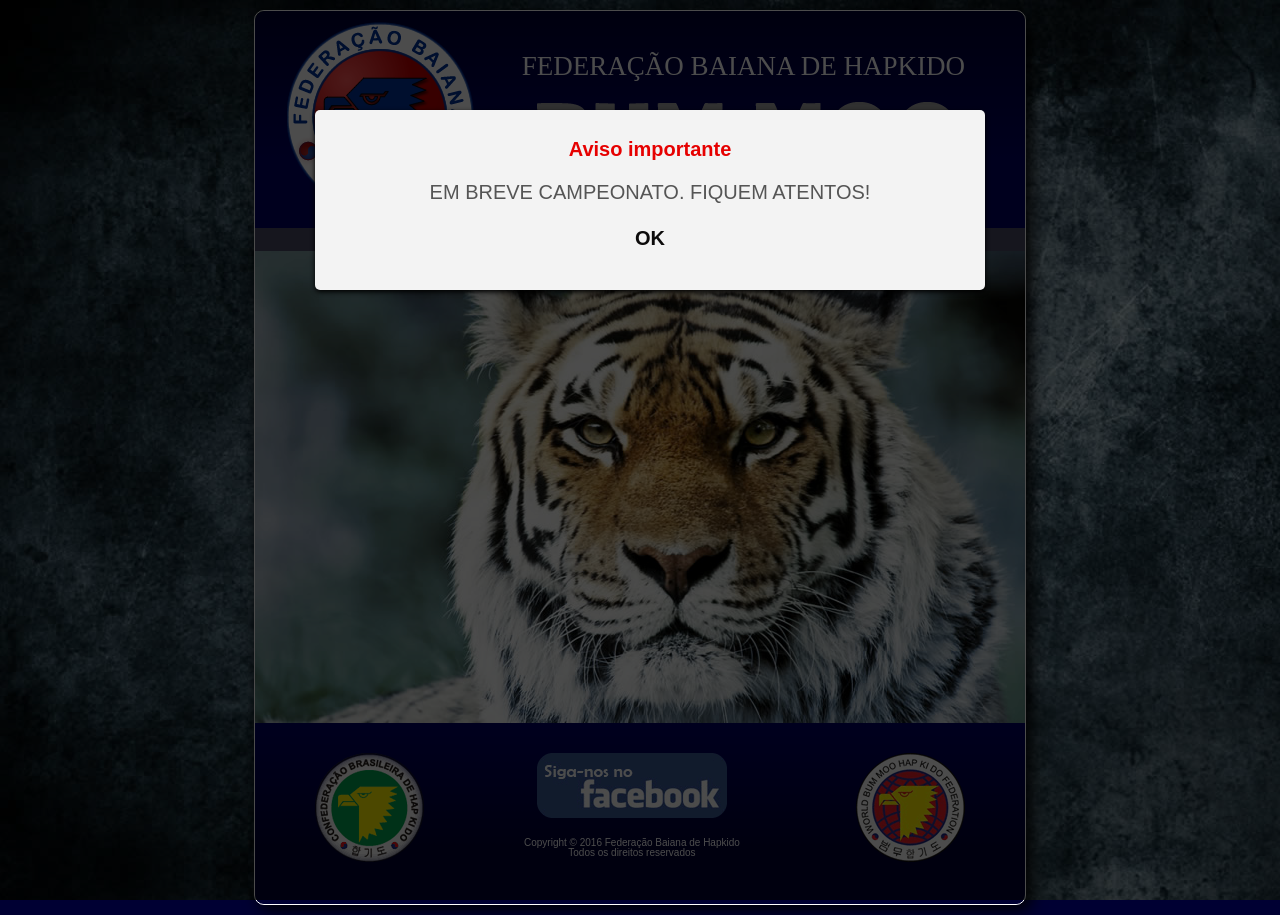
<file: index.html>
<!DOCTYPE html PUBLIC "-//W3C//DTD XHTML 1.0 Transitional//EN" "http://www.w3.org/TR/xhtml1/DTD/xhtml1-transitional.dtd">
<html xmlns="http://www.w3.org/1999/xhtml">
	
    <head>
        <!--[if IE]><link rel="shortcut icon" href="resource/img/favicon.ico"><![endif]-->
        <!-- Padrão -->
        <link rel="icon" href="resource/img/favicon.ico">
        <!-- iPad com Retina Display -->
        <link rel="apple-touch-icon" sizes="144x144" href="resource/img/apple-touch-icon-144x144.png">
        <!-- iPhone com Retina Display -->
        <link rel="apple-touch-icon" sizes="114x114" href="resource/img/apple-touch-icon-114x114.png">
        <!-- Primeira e segunda geração de iPad -->
        <link rel="apple-touch-icon" sizes="72x72" href="resource/img/apple-touch-icon-72x72.png">
        <!-- Versões antigas de iPhone, iPod Touch e Android 2.2+  -->
        <link rel="apple-touch-icon" href="resource/img/apple-touch-icon.png">

        <meta http-equiv="Content-Type" content="text/html; charset=utf-8" />

        <!-- Open Graph - Facebook -->
        <meta property="fb:app_id"          content="770850013057206" />
        <meta property="og:url"             content="http://hapkidobahia.com.br/" />
        <meta property="og:type"            content="website" />
        <meta property="og:title"           content="Federação Baiana de Hapkido" />
        <meta property="og:description"     content="Site oficial da Federação Baiana de Hapkido" />
        <meta property="og:image"           content="http://hapkidobahia.com.br/resource/img/FBH-index0.png" />
        <meta property="og:image:width"     content="1200" />
        <meta property="og:image:height"    content="630" />
        <!-- /Open Graph - Facebook -->

        <title>Federação Baiana de Hapkido</title>
        <link href="resource/css/style.css" type="text/css" rel="stylesheet" />
        <!-- <link href="resource/css/lightbox.css" rel="stylesheet"> -->
        <script type="text/javascript" src="resource/js/jquery.js"></script>
        <script type="text/javascript" src="resource/js/scripts.js"></script>
        <script type="text/javascript" src="resource/js/alert-popup.js"></script>
    </head>
    
    <body>
        <!-- Loader -->
        <!-- <div class="loader"></div> -->

        <!-- Alert Popup -->
        <div class='popup'>
            <div class='cnt223'>
                <h1>Aviso importante</h1>
                <p>
                    EM BREVE CAMPEONATO. FIQUEM ATENTOS!
                    <br/>
                    <br/>
                    <a href='' class='close'>OK</a>
                </p>
            </div>
        </div>
        <!-- Fim do Alert Popup -->

        <!-- Canvas -->
        <div class="canvas">

            <!-- Topo -->
            <div class="topo">
                
                <a href="index.html">
                    <div class="topo-esq"></div>
                </a>

                <div class="topo-dir">            
                    <div class="nome-fbh">FEDERAÇÃO BAIANA DE HAPKIDO</div>
                    <div class="imagem-bummoo"></div>
                </div>

            </div>
            <!-- Fim do topo -->
            
            <div style="clear:both;"></div>

            <!-- Navbar -->
            <div class="menu">
                <ul>
                    <li class="dropdown">
                        <a href="#" class="dropbtn">Hapkido</a>
                        <div class="dropdown-content">
                            <a href="hapkido.html">O que é Hapkido</a>
                            <a href="bummoo.html">Sistema Bum Moo</a>
                            <a href="gmkim.html">Grão-Mestre Yun Sik Kim</a>
                            <a href="dirigentes.html">Quadro de Dirigentes</a>
                            <a href="vocabulario.html">Vocabulário</a>
                        </div>
                    </li>
                    <li><a href="fotos.html">Fotos</a></li>
                    <li><a href="videos.html">Vídeos</a></li>
                    <li><a href="onde_treinar.html">Onde Treinar</a></li>                   
                </ul>
            </div>
            <!-- Fim da Navbar -->
            
            <div class="bg-index"></div>
            
            <!-- Inicio do rodape -->
            <div class="rodape">
            
                <div class="rodape-esquerdo">
                    <a href="http://www.cbhkd.com.br/" target="_blank">
                        <img src="resource/img/escudoCBH.png" alt="Confederação Brasileira de Hapkido" title="Confederação Brasileira de Hapkido" />
                    </a>
                </div>
                
                <div class="rodape-centro">                    
                    <div class="siga-facebook"> 
                        <a href="http://www.facebook.com/Federa%C3%A7%C3%A3o-Baiana-de-Hapkido-553157264771529" target="_blank">
                            <img src="resource/img/sigaFacebook.png" alt="Siga-nos no Facebook!" title="Siga-nos no Facebook!" />
                        </a>
                    </div>                   
                    <div class="direitos">
                        Copyright © 2016 Federação Baiana de Hapkido<br />
                        Todos os direitos reservados                         
                    </div>
                    <!--
                    <div class="dboffice">Desenvolvido por 
                        <a href="resource/img/dboffice.png" data-lightbox="dboffice" title="DBOffice">DBOffice</a>
                    </div>
                    -->
                </div>                
                
                <div class="rodape-direito">
                    <a href="http://www.facebook.com/BumMooKwanHapkido/" target="_blank">
                        <img src="resource/img/escudoWBMHF.png" alt="World Bum Moo Hapkido Federation" title="World Bum Moo Hapkido Federation" />
                    </a>
                </div>                                
            </div>
            <!-- Fim do rodape -->              
        </div>
        <!-- Fim do Canvas -->

        <script src="resource/js/lightbox.js"></script>
    </body>
</html>
</file>
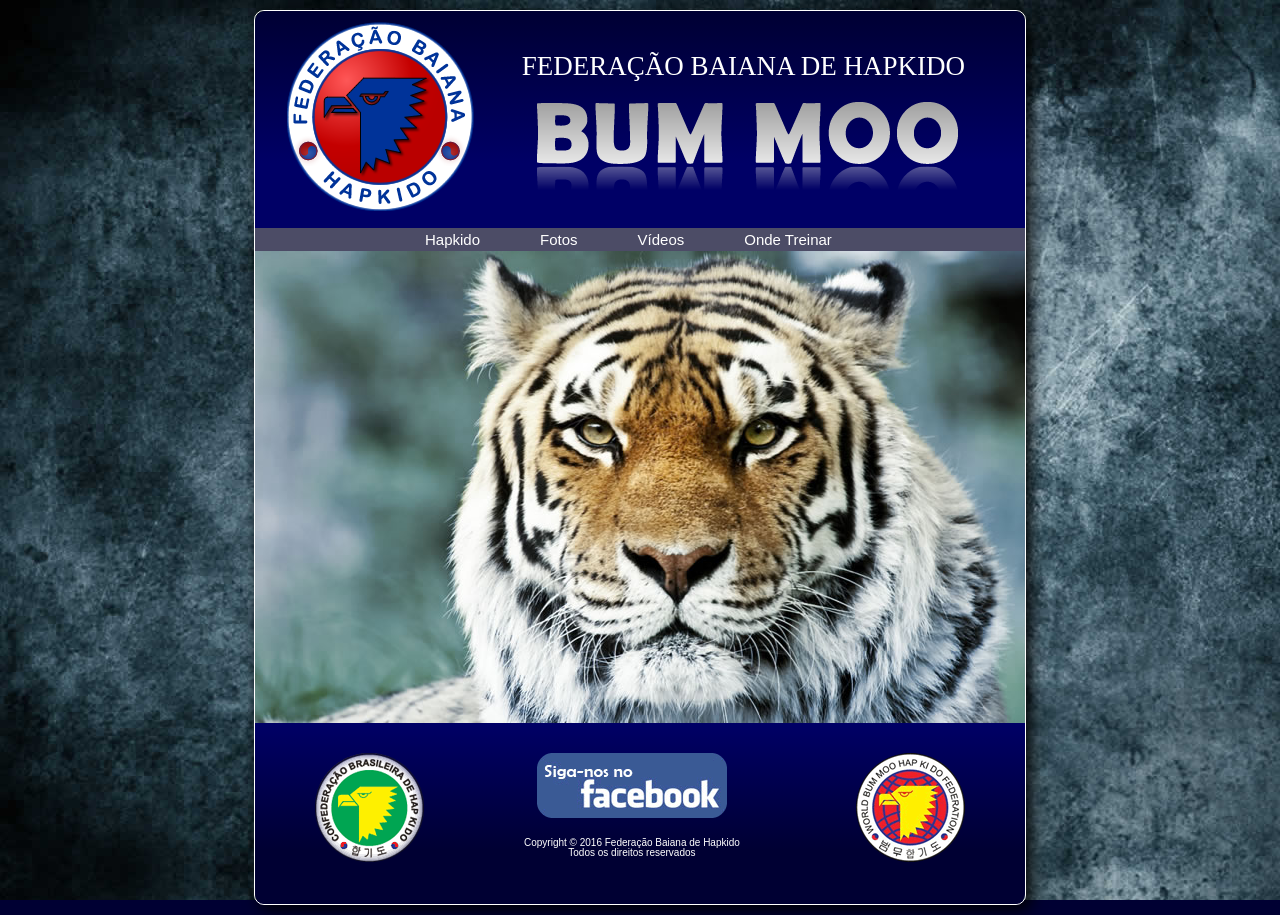
<file: dist/index.html>
<!DOCTYPE html PUBLIC "-//W3C//DTD XHTML 1.0 Transitional//EN" "http://www.w3.org/TR/xhtml1/DTD/xhtml1-transitional.dtd">
<html xmlns="http://www.w3.org/1999/xhtml">
	
    <head>
        <!--[if IE]><link rel="shortcut icon" href="resource/img/favicon.ico"><![endif]-->
        <!-- Padrão -->
        <link rel="icon" href="resource/img/favicon.ico">
        <!-- iPad com Retina Display -->
        <link rel="apple-touch-icon" sizes="144x144" href="resource/img/apple-touch-icon-144x144.png">
        <!-- iPhone com Retina Display -->
        <link rel="apple-touch-icon" sizes="114x114" href="resource/img/apple-touch-icon-114x114.png">
        <!-- Primeira e segunda geração de iPad -->
        <link rel="apple-touch-icon" sizes="72x72" href="resource/img/apple-touch-icon-72x72.png">
        <!-- Versões antigas de iPhone, iPod Touch e Android 2.2+  -->
        <link rel="apple-touch-icon" href="resource/img/apple-touch-icon.png">

        <meta http-equiv="Content-Type" content="text/html; charset=utf-8" />

        <!-- Open Graph - Facebook -->
        <meta property="fb:app_id"          content="770850013057206" />
        <meta property="og:url"             content="http://hapkidobahia.com.br/" />
        <meta property="og:type"            content="website" />
        <meta property="og:title"           content="Federação Baiana de Hapkido" />
        <meta property="og:description"     content="Site oficial da Federação Baiana de Hapkido" />
        <meta property="og:image"           content="http://hapkidobahia.com.br/resource/img/FBH-index0.png" />
        <meta property="og:image:width"     content="1200" />
        <meta property="og:image:height"    content="630" />
        <!-- /Open Graph - Facebook -->

        <title>Federação Baiana de Hapkido</title>
        <link href="resource/css/style.css" type="text/css" rel="stylesheet" />
        <!-- <link href="resource/css/lightbox.css" rel="stylesheet"> -->
        <script type="text/javascript" src="resource/js/jquery.js"></script>
        <script type="text/javascript" src="resource/js/scripts.js"></script>
    </head>
    
    <body>
        <!-- Loader -->
        <!-- <div class="loader"></div> -->

        <!-- Canvas -->
        <div class="canvas">

            <!-- Topo -->
            <div class="topo">
                
                <a href="index.html">
                    <div class="topo-esq"></div>
                </a>

                <div class="topo-dir">            
                    <div class="nome-fbh">FEDERAÇÃO BAIANA DE HAPKIDO</div>
                    <div class="imagem-bummoo"></div>
                </div>

            </div>
            <!-- Fim do topo -->
            
            <div style="clear:both;"></div>

            <!-- Navbar -->
            <div class="menu">
                <ul>
                    <li class="dropdown">
                        <a href="#" class="dropbtn">Hapkido</a>
                        <div class="dropdown-content">
                            <a href="hapkido.html">O que é Hapkido</a>
                            <a href="bummoo.html">Sistema Bum Moo</a>
                            <a href="gmkim.html">Grão-Mestre Yun Sik Kim</a>
                            <a href="dirigentes.html">Quadro de Dirigentes</a>
                            <a href="vocabulario.html">Vocabulário</a>
                        </div>
                    </li>
                    <li><a href="fotos.html">Fotos</a></li>
                    <li><a href="videos.html">Vídeos</a></li>
                    <li><a href="onde_treinar.html">Onde Treinar</a></li>                   
                </ul>
            </div>
            <!-- Fim da Navbar -->
            
            <div class="bg-index"></div>
            
            <!-- Inicio do rodape -->
            <div class="rodape">
            
                <div class="rodape-esquerdo">
                    <a href="http://www.cbhkd.com.br/" target="_blank">
                        <img src="resource/img/escudoCBH.png" alt="Confederação Brasileira de Hapkido" title="Confederação Brasileira de Hapkido" />
                    </a>
                </div>
                
                <div class="rodape-centro">                    
                    <div class="siga-facebook"> 
                        <a href="http://www.facebook.com/Federa%C3%A7%C3%A3o-Baiana-de-Hapkido-553157264771529" target="_blank">
                            <img src="resource/img/sigaFacebook.png" alt="Siga-nos no Facebook!" title="Siga-nos no Facebook!" />
                        </a>
                    </div>                   
                    <div class="direitos">
                        Copyright © 2016 Federação Baiana de Hapkido<br />
                        Todos os direitos reservados                         
                    </div>
                    <!--
                    <div class="dboffice">Desenvolvido por 
                        <a href="resource/img/dboffice.png" data-lightbox="dboffice" title="DBOffice">DBOffice</a>
                    </div>
                    -->
                </div>                
                
                <div class="rodape-direito">
                    <a href="http://www.facebook.com/BumMooKwanHapkido/" target="_blank">
                        <img src="resource/img/escudoWBMHF.png" alt="World Bum Moo Hapkido Federation" title="World Bum Moo Hapkido Federation" />
                    </a>
                </div>                                
            </div>
            <!-- Fim do rodape -->              
        </div>
        <!-- Fim do Canvas -->

        <script src="resource/js/lightbox.js"></script>
    </body>
</html>
</file>
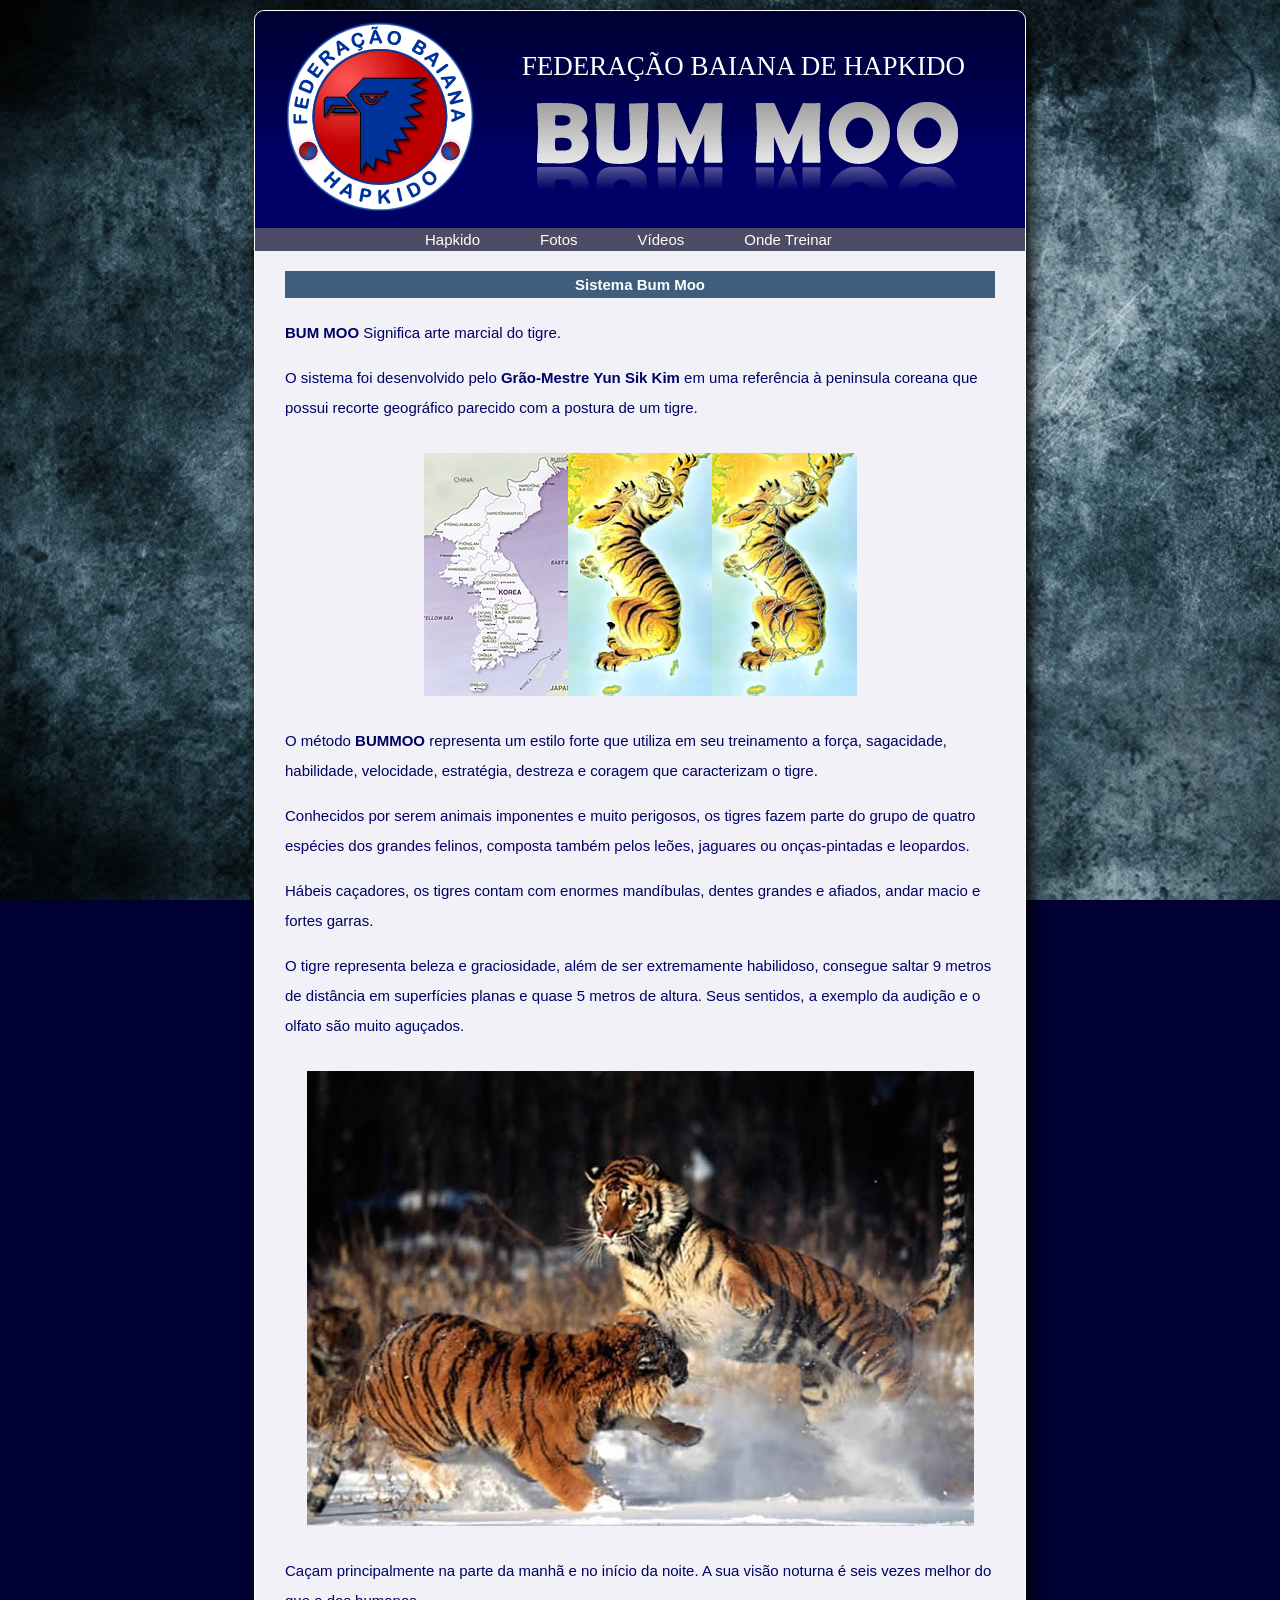
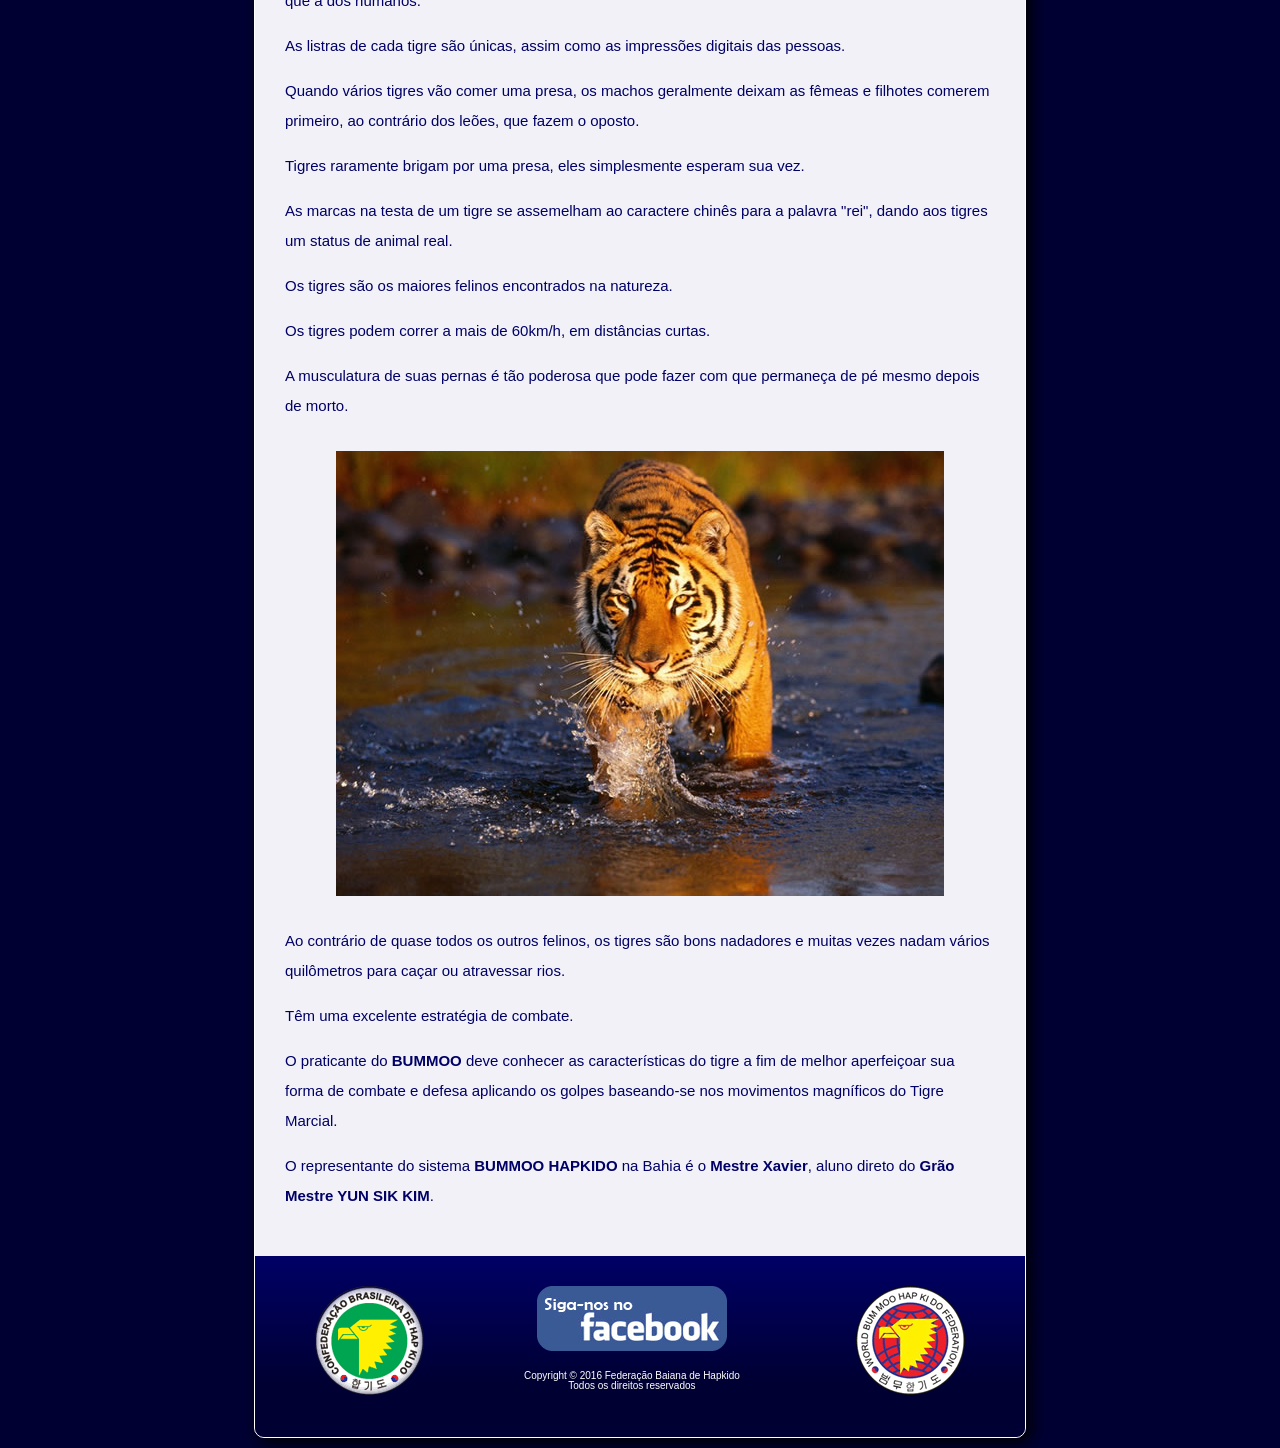
<file: bummoo.html>
<!DOCTYPE html PUBLIC "-//W3C//DTD XHTML 1.0 Transitional//EN" "http://www.w3.org/TR/xhtml1/DTD/xhtml1-transitional.dtd">
<html xmlns="http://www.w3.org/1999/xhtml">
	
    <head>
        <!--[if IE]><link rel="shortcut icon" href="resource/img/favicon.ico"><![endif]-->
        <!-- Padrão -->
        <link rel="icon" href="resource/img/favicon.ico">
        <!-- iPad com Retina Display -->
        <link rel="apple-touch-icon" sizes="144x144" href="resource/img/apple-touch-icon-144x144.png">
        <!-- iPhone com Retina Display -->
        <link rel="apple-touch-icon" sizes="114x114" href="resource/img/apple-touch-icon-114x114.png">
        <!-- Primeira e segunda geração de iPad -->
        <link rel="apple-touch-icon" sizes="72x72" href="resource/img/apple-touch-icon-72x72.png">
        <!-- Versões antigas de iPhone, iPod Touch e Android 2.2+  -->
        <link rel="apple-touch-icon" href="resource/img/apple-touch-icon.png">
        
        <meta http-equiv="Content-Type" content="text/html; charset=utf-8" />
        <title>Federação Baiana de Hapkido</title>
        <link href="resource/css/style.css" type="text/css" rel="stylesheet" />
        <!-- <link href="resource/css/lightbox.css" rel="stylesheet"> -->
        <script type="text/javascript" src="resource/js/jquery.js"></script>
        <script type="text/javascript" src="resource/js/scripts.js"></script>
        <style type="text/css">
        .imagem-centro {
            margin:30px auto;text-align:center;
        }
        .imagem-esquerda {
            float:left;margin:30px;
        }
        .imagem-direita {
            float:right;margin:30px;
        }        
        </style>
        
    </head>
    
    <body>
        <!-- Loader -->
        <!-- <div class="loader"></div> -->

        <!-- Canvas -->
        <div class="canvas">

            <!-- Topo -->
            <div class="topo">
                
                <a href="index.html">
                    <div class="topo-esq"></div>
                </a>

                <div class="topo-dir">            
                    <div class="nome-fbh">FEDERAÇÃO BAIANA DE HAPKIDO</div>
                    <div class="imagem-bummoo"></div>
                </div>

            </div>
            <!-- Fim do topo -->
            
            <div style="clear:both;"></div>

            <!-- Navbar -->
            <div class="menu">
                <ul>
                    <li class="dropdown">
                        <a href="#" class="dropbtn">Hapkido</a>
                        <div class="dropdown-content">
                            <a href="hapkido.html">O que é Hapkido</a>
                            <a href="bummoo.html">Sistema Bum Moo</a>
                            <a href="gmkim.html">Grão-Mestre Yun Sik Kim</a>
                            <a href="dirigentes.html">Quadro de Dirigentes</a>
                            <a href="vocabulario.html">Vocabulário</a>
                        </div>
                    </li>
                    <li><a href="fotos.html">Fotos</a></li>
                    <li><a href="videos.html">Vídeos</a></li>
                    <li><a href="onde_treinar.html">Onde Treinar</a></li>                   
                </ul>
            </div>
            <!-- Fim da Navbar -->
            
            <!-- Conteudo -->
            <div class="conteudo">

                <div class="descricao-area">Sistema Bum Moo</div>

                <span class="texto">
                    <p><strong>BUM MOO</strong> Significa arte marcial do tigre.</p>
                    <p>O sistema foi desenvolvido pelo <strong>Grão-Mestre Yun Sik Kim</strong> em uma referência à peninsula coreana que possui recorte geográfico parecido com a postura de um tigre.</p>

                    <div class="imagem-centro"><img src="resource/img/korea-tiger-map.jpg" /></div>

                    <p>O método <strong>BUMMOO</strong> representa um estilo forte que utiliza em seu treinamento a força, sagacidade, habilidade, velocidade, estratégia, destreza e coragem que caracterizam o tigre.</p>                    

                    <p>Conhecidos por serem animais imponentes e muito perigosos, os tigres fazem parte do grupo de quatro espécies dos grandes felinos, composta também pelos leões, jaguares ou onças-pintadas e leopardos.</p>
                    <p>Hábeis caçadores, os tigres contam com enormes mandíbulas, dentes grandes e afiados, andar macio e fortes garras.</p>  
                    <p>O tigre representa beleza e graciosidade, além de ser extremamente habilidoso, consegue saltar 9 metros de distância em superfícies planas e quase 5 metros de altura. Seus sentidos, a exemplo da audição e o olfato são muito aguçados.</p>

                    <div class="imagem-centro"><img src="resource/img/tigre-area1.jpg" /></div>

                    <p>Caçam principalmente na parte da manhã e no início da noite. A sua visão noturna é seis vezes melhor do que a dos humanos.</p>
                    <p>As listras de cada tigre são únicas, assim como as impressões digitais das pessoas.</p>
                    <p>Quando vários tigres vão comer uma presa, os machos geralmente deixam as fêmeas e filhotes comerem primeiro, ao contrário dos leões, que fazem o oposto.</p>
                    <p>Tigres raramente brigam por uma presa, eles simplesmente esperam sua vez.</p>
                    
                    <p>As marcas na testa de um tigre se assemelham ao caractere chinês para a palavra "rei", dando aos tigres um status de animal real.</p>
                    <p>Os tigres são os maiores felinos encontrados na natureza.</p>
                    <p>Os tigres podem correr a mais de 60km/h, em distâncias curtas.</p>
                    <p>A musculatura de suas pernas é tão poderosa que pode fazer com que permaneça de pé mesmo depois de morto.</p> 

                    <div class="imagem-centro"><img src="resource/img/tigre-area3.jpg" /></div>

                    <p>Ao contrário de quase todos os outros felinos, os tigres são bons nadadores e muitas vezes nadam vários quilômetros para caçar ou atravessar rios.</p>

                    <p>Têm uma excelente estratégia de combate.</p>
                    <p>O praticante do <strong>BUMMOO</strong> deve conhecer as características do tigre a fim de melhor aperfeiçoar sua forma de combate e defesa aplicando os golpes baseando-se nos movimentos magníficos do Tigre Marcial.</p>
                    <p>O representante do sistema <strong>BUMMOO HAPKIDO</strong> na Bahia é o <strong>Mestre Xavier</strong>, aluno direto do <strong>Grão Mestre YUN SIK KIM</strong>.</p>  
                </span>  
            </div>
            <!-- Fim do Conteudo -->
            
            <!-- Inicio do rodape -->
            <div class="rodape">
            
                <div class="rodape-esquerdo">
                    <a href="http://www.cbhkd.com.br/" target="_blank">
                        <img src="resource/img/escudoCBH.png" alt="Confederação Brasileira de Hapkido" title="Confederação Brasileira de Hapkido" />
                    </a>
                </div>
                
                <div class="rodape-centro">                    
                    <div class="siga-facebook"> 
                        <a href="http://www.facebook.com/Federa%C3%A7%C3%A3o-Baiana-de-Hapkido-553157264771529" target="_blank">
                            <img src="resource/img/sigaFacebook.png" alt="Siga-nos no Facebook!" title="Siga-nos no Facebook!" />
                        </a>
                    </div>                   
                    <div class="direitos">
                        Copyright © 2016 Federação Baiana de Hapkido<br />
                        Todos os direitos reservados                         
                    </div>
                    <!--
                    <div class="dboffice">Desenvolvido por 
                        <a href="resource/img/dboffice.png" data-lightbox="dboffice" title="DBOffice">DBOffice</a>
                    </div>
                    -->
                </div>                
                
                <div class="rodape-direito">
                    <a href="http://www.facebook.com/BumMooKwanHapkido/" target="_blank">
                        <img src="resource/img/escudoWBMHF.png" alt="World Bum Moo Hapkido Federation" title="World Bum Moo Hapkido Federation" />
                    </a>
                </div>                                
            </div>
            <!-- Fim do rodape -->              
        </div>
        <!-- Fim do Canvas -->

        <script src="resource/js/lightbox.js"></script>
    </body>
</html>
</file>
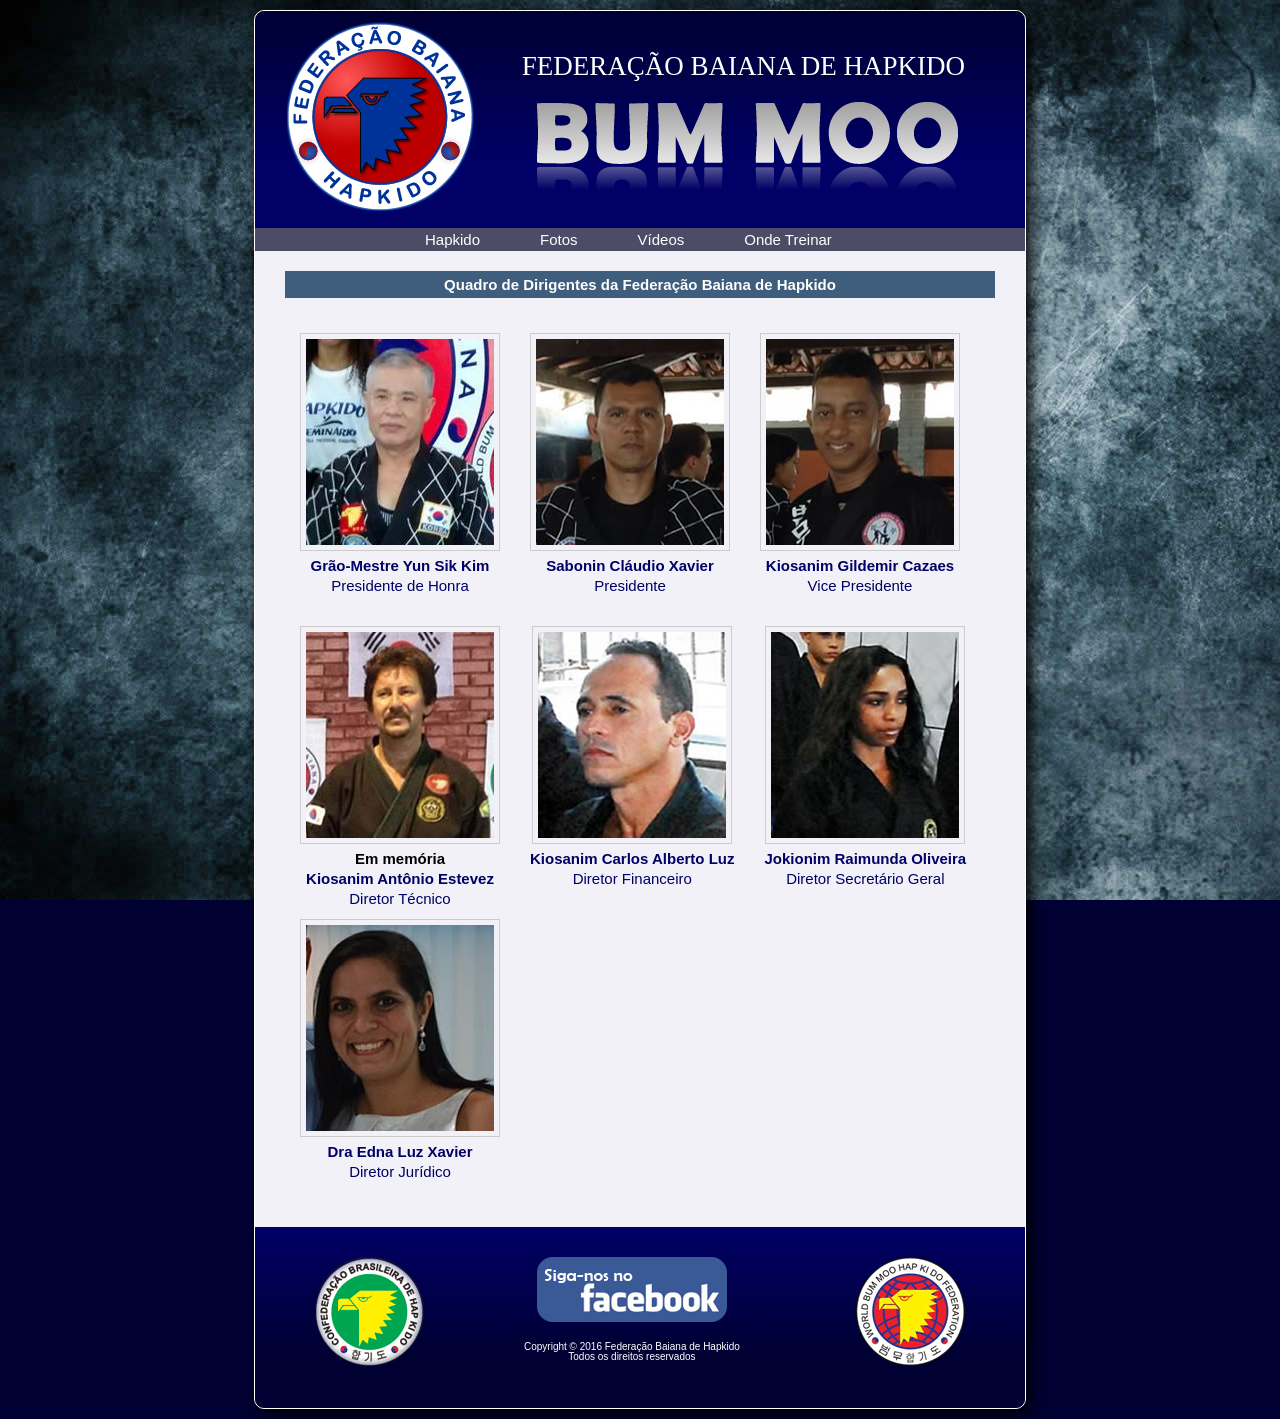
<file: dirigentes.html>
<!DOCTYPE html PUBLIC "-//W3C//DTD XHTML 1.0 Transitional//EN" "http://www.w3.org/TR/xhtml1/DTD/xhtml1-transitional.dtd">
<html xmlns="http://www.w3.org/1999/xhtml">
	
    <head>
        <!--[if IE]><link rel="shortcut icon" href="resource/img/favicon.ico"><![endif]-->
        <!-- Padrão -->
        <link rel="icon" href="resource/img/favicon.ico">
        <!-- iPad com Retina Display -->
        <link rel="apple-touch-icon" sizes="144x144" href="resource/img/apple-touch-icon-144x144.png">
        <!-- iPhone com Retina Display -->
        <link rel="apple-touch-icon" sizes="114x114" href="resource/img/apple-touch-icon-114x114.png">
        <!-- Primeira e segunda geração de iPad -->
        <link rel="apple-touch-icon" sizes="72x72" href="resource/img/apple-touch-icon-72x72.png">
        <!-- Versões antigas de iPhone, iPod Touch e Android 2.2+  -->
        <link rel="apple-touch-icon" href="resource/img/apple-touch-icon.png">
        
        <meta http-equiv="Content-Type" content="text/html; charset=utf-8" />
        <title>Federação Baiana de Hapkido</title>
        <link href="resource/css/style.css" type="text/css" rel="stylesheet" />
        <!-- <link href="resource/css/lightbox.css" rel="stylesheet"> -->
        <script type="text/javascript" src="resource/js/jquery.js"></script>
        <script type="text/javascript" src="resource/js/scripts.js"></script>
    </head>
    
    <body>
        <!-- Loader -->
        <!-- <div class="loader"></div> -->

        <!-- Canvas -->
        <div class="canvas">

            <!-- Topo -->
            <div class="topo">
                
                <a href="index.html">
                    <div class="topo-esq"></div>
                </a>

                <div class="topo-dir">            
                    <div class="nome-fbh">FEDERAÇÃO BAIANA DE HAPKIDO</div>
                    <div class="imagem-bummoo"></div>
                </div>

            </div>
            <!-- Fim do topo -->
            
            <div style="clear:both;"></div>

            <!-- Navbar -->
            <div class="menu">
                <ul>
                    <li class="dropdown">
                        <a href="#" class="dropbtn">Hapkido</a>
                        <div class="dropdown-content">
                            <a href="hapkido.html">O que é Hapkido</a>
                            <a href="bummoo.html">Sistema Bum Moo</a>
                            <a href="gmkim.html">Grão-Mestre Yun Sik Kim</a>
                            <a href="dirigentes.html">Quadro de Dirigentes</a>
                            <a href="vocabulario.html">Vocabulário</a>
                        </div>
                    </li>
                    <li><a href="fotos.html">Fotos</a></li>
                    <li><a href="videos.html">Vídeos</a></li>
                    <li><a href="onde_treinar.html">Onde Treinar</a></li>                   
                </ul>
            </div>
            <!-- Fim da Navbar -->
            
            <!-- Conteudo -->
            <div class="conteudo">

                <div class="descricao-area">Quadro de Dirigentes da Federação Baiana de Hapkido</div>                
                
                <!-- Box dirigente Yun Sik Kim -->
                <div class="box-dirigente">
                    <div>
                        <img src="resource/img/dirigente-yun-sik-kim.jpg" class="dirigente-foto">
                    </div>
                    <div class="dirigente-descricao">
                        <strong>Grão-Mestre Yun Sik Kim</strong><br />
                        Presidente de Honra                            
                    </div>             
                </div>
                <!-- Fim Box dirigente Yun Sik Kim -->

                <!-- Box dirigente Claudio Xavier -->
                <div class="box-dirigente">
                    <div>
                        <img src="resource/img/dirigente-claudio-xavier.jpg" class="dirigente-foto">
                    </div>
                    <div class="dirigente-descricao">
                        <strong>Sabonin Cláudio Xavier</strong><br />
                        Presidente                          
                    </div>             
                </div>
                <!-- Fim Box dirigente Claudio Xavier -->

                <!-- Box dirigente Gildemir Cazaes -->
                <div class="box-dirigente">
                    <div>
                        <img src="resource/img/dirigente-gildemir-cazaes.jpg" class="dirigente-foto">
                    </div>
                    <div class="dirigente-descricao">
                        <strong>Kiosanim Gildemir Cazaes</strong><br />
                        Vice Presidente             
                    </div>             
                </div>
                <!-- Fim Box dirigente Gildemir Cazaes -->

                <!-- Box dirigente Antônio Estevez -->
                <div class="box-dirigente" style="height: 30px;">
                    <div>
                        <img src="resource/img/dirigente-antonio-estevez.jpg" class="dirigente-foto">
                    </div>
                    <div class="dirigente-descricao">
                        <font color="black"><b>Em memória</b></font><br />
                        <strong>Kiosanim Antônio Estevez</strong><br />
                        Diretor Técnico             
                    </div>             
                </div>
                <!-- Fim Box dirigente Antônio Estevez -->

                <!-- Box dirigente Carlos Alberto Luz -->
                <div class="box-dirigente">
                    <div>
                        <img src="resource/img/dirigente-carlos-alberto.jpg" class="dirigente-foto">
                    </div>
                    <div class="dirigente-descricao">
                        <strong>Kiosanim Carlos Alberto Luz</strong><br />
                        Diretor Financeiro             
                    </div>             
                </div>
                <!-- Fim Box dirigente Carlos Alberto Luz -->

                <!-- Box dirigente Raimunda Oliveira -->
                <div class="box-dirigente">
                    <div>
                        <img src="resource/img/dirigente-raimunda-oliveira.jpg" class="dirigente-foto">
                    </div>
                    <div class="dirigente-descricao">
                        <strong>Jokionim Raimunda Oliveira</strong><br />
                        Diretor Secretário Geral            
                    </div>             
                </div>
                <!-- Fim Box dirigente Raimunda Oliveira -->

                <!-- Box dirigente Edna Luz Xavier -->
                <div class="box-dirigente">
                    <div>
                        <img src="resource/img/dirigente-edna-xavier.jpg" class="dirigente-foto">
                    </div>
                    <div class="dirigente-descricao">
                        <strong>Dra Edna Luz Xavier</strong><br />
                        Diretor Jurídico            
                    </div>             
                </div>
                <!-- Fim Box dirigente Edna Luz Xavier -->

                <div style="clear:both;"></div>
            </div>
            <!-- Fim do Conteudo -->
            
            <!-- Inicio do rodape -->
            <div class="rodape">
            
                <div class="rodape-esquerdo">
                    <a href="http://www.cbhkd.com.br/" target="_blank">
                        <img src="resource/img/escudoCBH.png" alt="Confederação Brasileira de Hapkido" title="Confederação Brasileira de Hapkido" />
                    </a>
                </div>
                
                <div class="rodape-centro">                    
                    <div class="siga-facebook"> 
                        <a href="http://www.facebook.com/Federa%C3%A7%C3%A3o-Baiana-de-Hapkido-553157264771529" target="_blank">
                            <img src="resource/img/sigaFacebook.png" alt="Siga-nos no Facebook!" title="Siga-nos no Facebook!" />
                        </a>
                    </div>                   
                    <div class="direitos">
                        Copyright © 2016 Federação Baiana de Hapkido<br />
                        Todos os direitos reservados                         
                    </div>
                    <!--
                    <div class="dboffice">Desenvolvido por 
                        <a href="resource/img/dboffice.png" data-lightbox="dboffice" title="DBOffice">DBOffice</a>
                    </div>
                    -->
                </div>                
                
                <div class="rodape-direito">
                    <a href="http://www.facebook.com/BumMooKwanHapkido/" target="_blank">
                        <img src="resource/img/escudoWBMHF.png" alt="World Bum Moo Hapkido Federation" title="World Bum Moo Hapkido Federation" />
                    </a>
                </div>                                
            </div>
            <!-- Fim do rodape -->              
        </div>
        <!-- Fim do Canvas -->

        <script src="resource/js/lightbox.js"></script>
    </body>
</html>
</file>
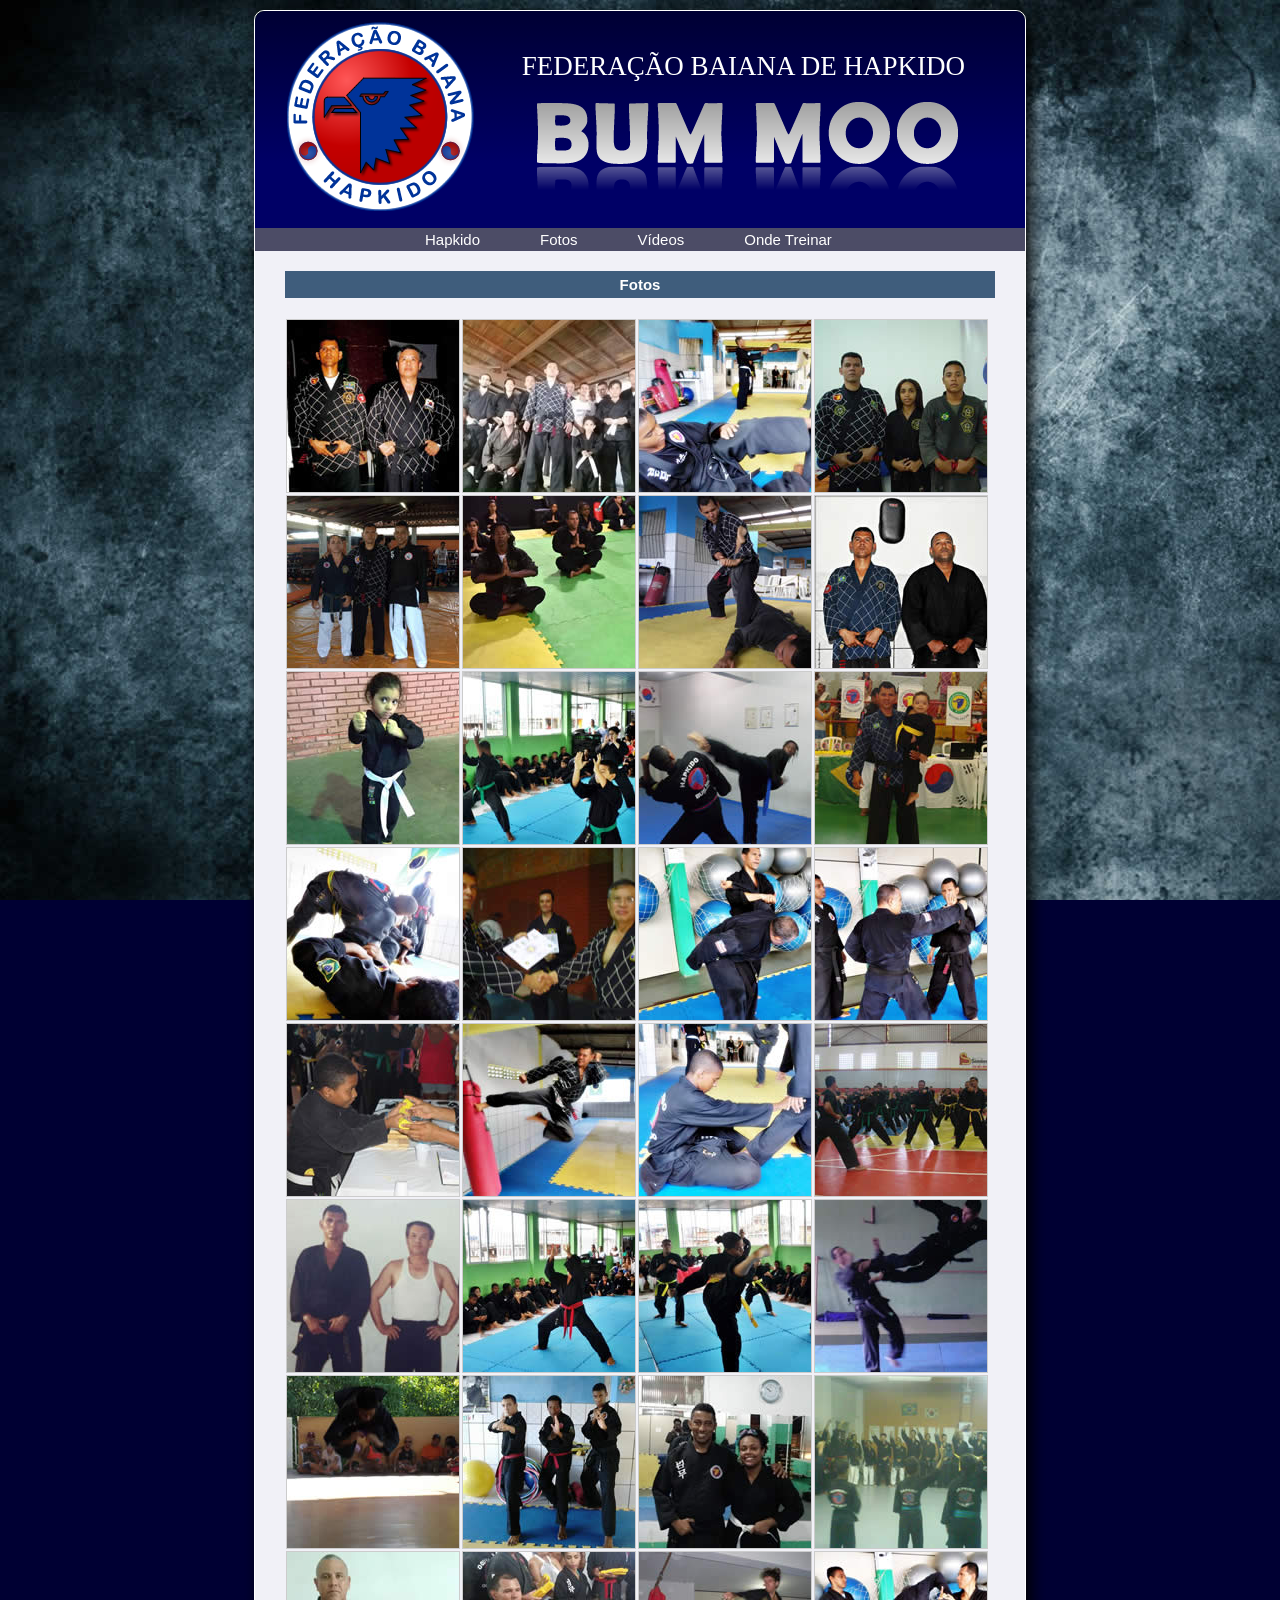
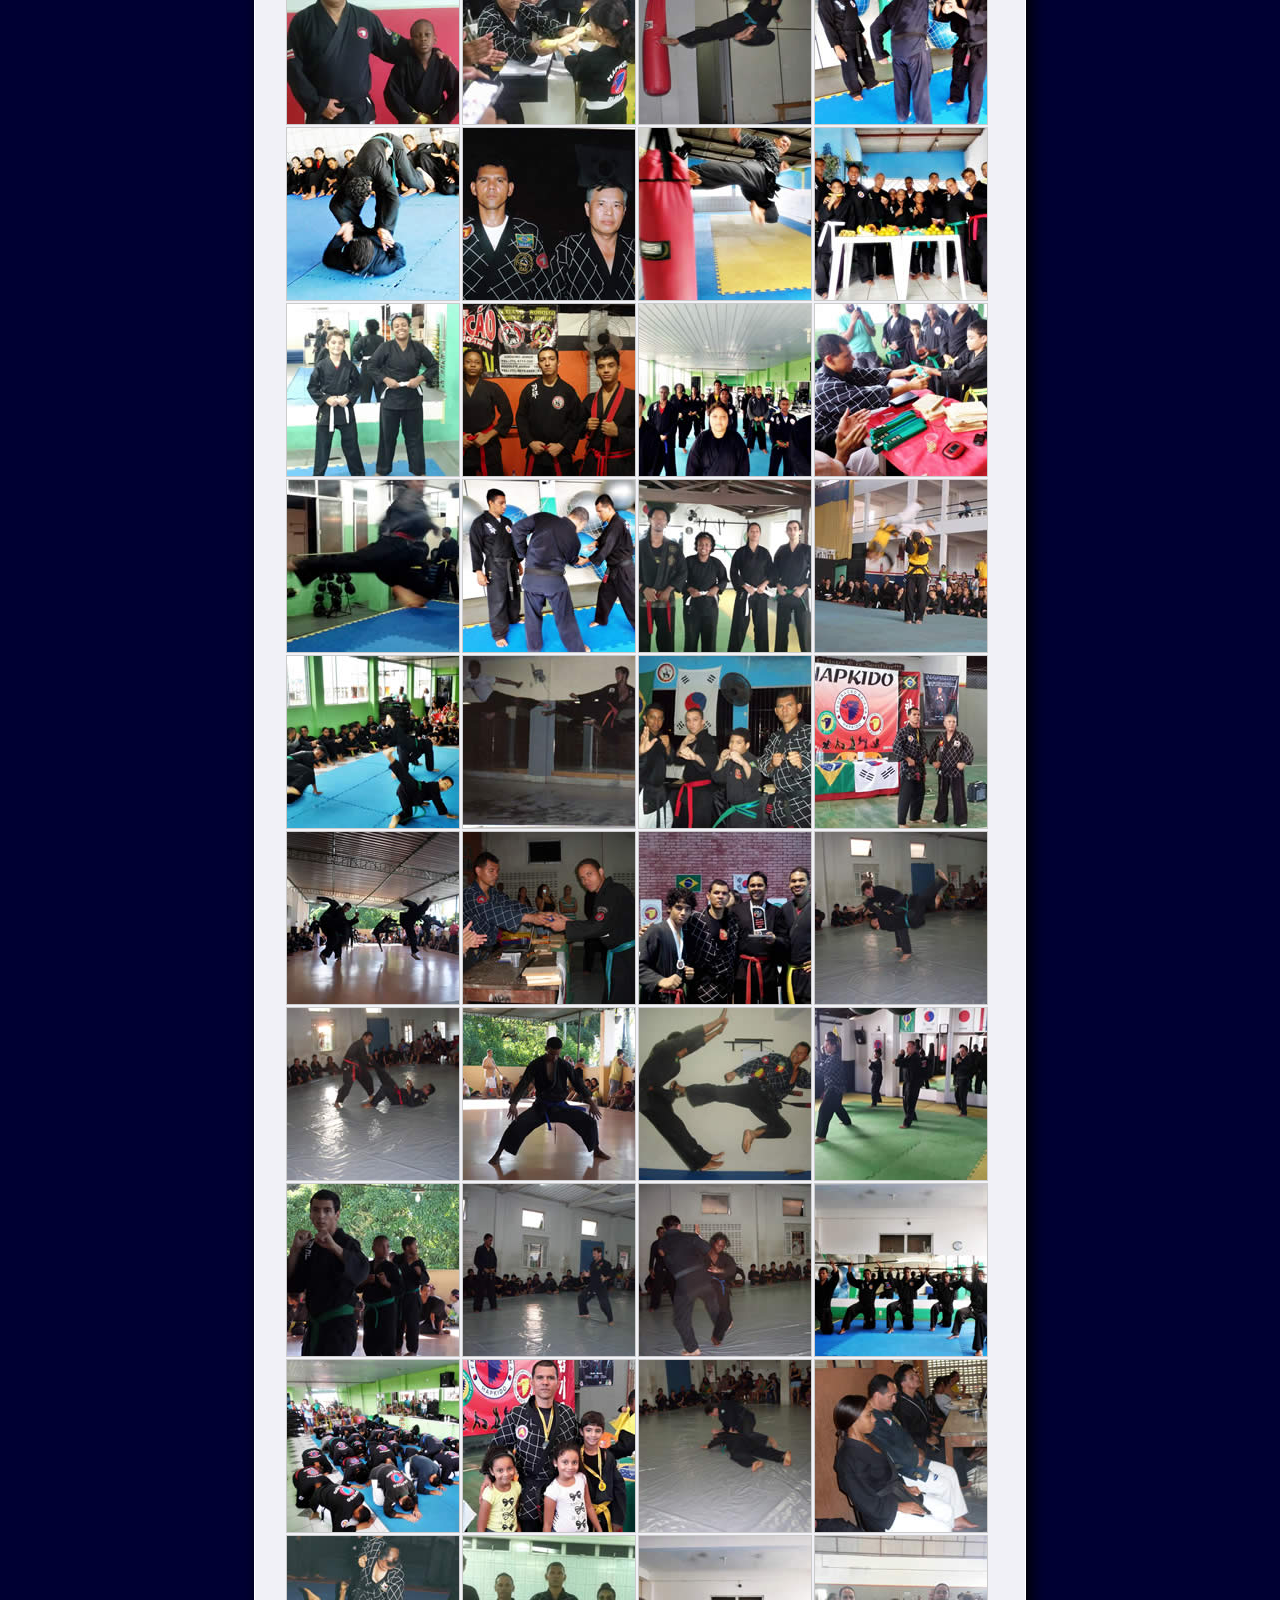
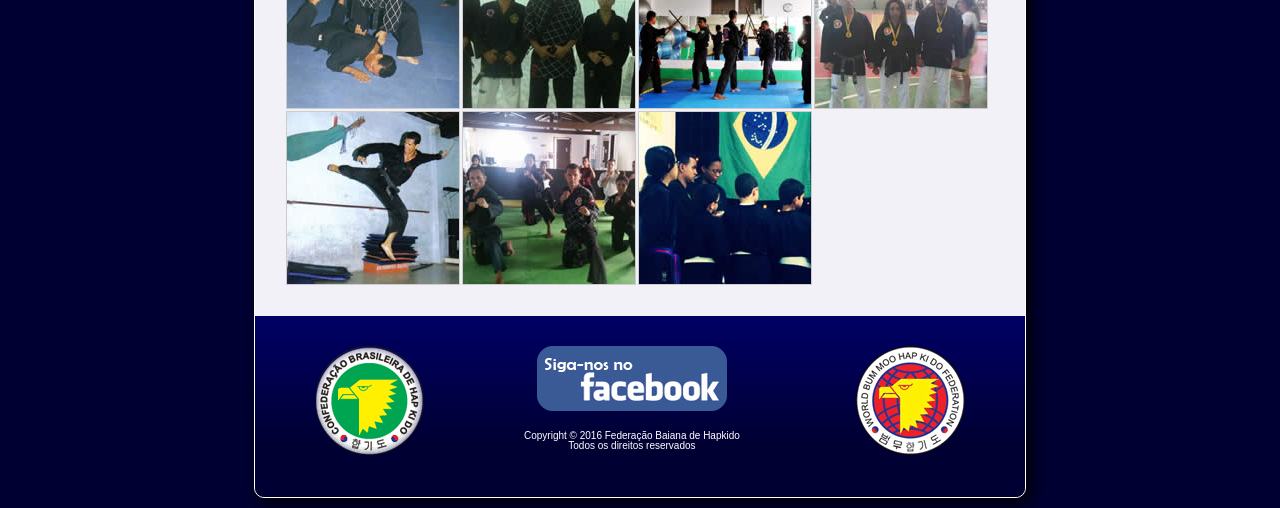
<file: fotos.html>
<!DOCTYPE html PUBLIC "-//W3C//DTD XHTML 1.0 Transitional//EN" "http://www.w3.org/TR/xhtml1/DTD/xhtml1-transitional.dtd">
<html xmlns="http://www.w3.org/1999/xhtml">
	
    <head>
        <!--[if IE]><link rel="shortcut icon" href="resource/img/favicon.ico"><![endif]-->
        <!-- Padrão -->
        <link rel="icon" href="resource/img/favicon.ico">
        <!-- iPad com Retina Display -->
        <link rel="apple-touch-icon" sizes="144x144" href="resource/img/apple-touch-icon-144x144.png">
        <!-- iPhone com Retina Display -->
        <link rel="apple-touch-icon" sizes="114x114" href="resource/img/apple-touch-icon-114x114.png">
        <!-- Primeira e segunda geração de iPad -->
        <link rel="apple-touch-icon" sizes="72x72" href="resource/img/apple-touch-icon-72x72.png">
        <!-- Versões antigas de iPhone, iPod Touch e Android 2.2+  -->
        <link rel="apple-touch-icon" href="resource/img/apple-touch-icon.png">
        
        <meta http-equiv="Content-Type" content="text/html; charset=utf-8" />
        <title>Federação Baiana de Hapkido</title>
        <link href="resource/css/style.css" type="text/css" rel="stylesheet" />
        <link href="resource/css/lightbox.css" rel="stylesheet">
        <script type="text/javascript" src="resource/js/jquery.js"></script>
        <script type="text/javascript" src="resource/js/scripts.js"></script>
    </head>
    
    <body> 
        <!-- Loader -->
        <!-- <div class="loader"></div> -->

        <!-- Canvas -->
        <div class="canvas">

            <!-- Topo -->
            <div class="topo">
                
                <a href="index.html">
                    <div class="topo-esq"></div>
                </a>

                <div class="topo-dir">            
                    <div class="nome-fbh">FEDERAÇÃO BAIANA DE HAPKIDO</div>
                    <div class="imagem-bummoo"></div>
                </div>

            </div>
            <!-- Fim do topo -->
            
            <div style="clear:both;"></div>

            <!-- Navbar -->
            <div class="menu">
                <ul>
                    <li class="dropdown">
                        <a href="#" class="dropbtn">Hapkido</a>
                        <div class="dropdown-content">
                            <a href="hapkido.html">O que é Hapkido</a>
                            <a href="bummoo.html">Sistema Bum Moo</a>
                            <a href="gmkim.html">Grão-Mestre Yun Sik Kim</a>
                            <a href="dirigentes.html">Quadro de Dirigentes</a>
                            <a href="vocabulario.html">Vocabulário</a>
                        </div>
                    </li>
                    <li><a href="fotos.html">Fotos</a></li>
                    <li><a href="videos.html">Vídeos</a></li>
                    <li><a href="onde_treinar.html">Onde Treinar</a></li>                   
                </ul>
            </div>
            <!-- Fim da Navbar -->
            
            <!-- Conteudo -->
            <div class="conteudo">     
                <div class="descricao-area">Fotos</div>

                <a href="resource/picture/original/1.jpg" data-lightbox="galeria"><img src="resource/picture/tumbnails/1.jpg" class="tumbnails"></a>
                <a href="resource/picture/original/3.jpg" data-lightbox="galeria"><img src="resource/picture/tumbnails/3.jpg" class="tumbnails"></a>                    
                <a href="resource/picture/original/4.jpg" data-lightbox="galeria"><img src="resource/picture/tumbnails/4.jpg" class="tumbnails"></a>  
                <a href="resource/picture/original/5.jpg" data-lightbox="galeria"><img src="resource/picture/tumbnails/5.jpg" class="tumbnails"></a> 
                <a href="resource/picture/original/8.jpg" data-lightbox="galeria"><img src="resource/picture/tumbnails/8.jpg" class="tumbnails"></a>
                <a href="resource/picture/original/9.jpg" data-lightbox="galeria"><img src="resource/picture/tumbnails/9.jpg" class="tumbnails"></a>
                <a href="resource/picture/original/10.jpg" data-lightbox="galeria"><img src="resource/picture/tumbnails/10.jpg" class="tumbnails"></a>

                <a href="resource/picture/original/11.jpg" data-lightbox="galeria"><img src="resource/picture/tumbnails/11.jpg" class="tumbnails"></a>
                <a href="resource/picture/original/12.jpg" data-lightbox="galeria"><img src="resource/picture/tumbnails/12.jpg" class="tumbnails"></a>
                <a href="resource/picture/original/13.jpg" data-lightbox="galeria"><img src="resource/picture/tumbnails/13.jpg" class="tumbnails"></a>
                <a href="resource/picture/original/14.jpg" data-lightbox="galeria"><img src="resource/picture/tumbnails/14.jpg" class="tumbnails"></a>
                <a href="resource/picture/original/15.jpg" data-lightbox="galeria"><img src="resource/picture/tumbnails/15.jpg" class="tumbnails"></a>
                <a href="resource/picture/original/17.jpg" data-lightbox="galeria"><img src="resource/picture/tumbnails/17.jpg" class="tumbnails"></a>
                <a href="resource/picture/original/18.jpg" data-lightbox="galeria"><img src="resource/picture/tumbnails/18.jpg" class="tumbnails"></a>
                <a href="resource/picture/original/19.jpg" data-lightbox="galeria"><img src="resource/picture/tumbnails/19.jpg" class="tumbnails"></a>
                <a href="resource/picture/original/20.jpg" data-lightbox="galeria"><img src="resource/picture/tumbnails/20.jpg" class="tumbnails"></a>

                <a href="resource/picture/original/22.jpg" data-lightbox="galeria"><img src="resource/picture/tumbnails/22.jpg" class="tumbnails"></a>
                <a href="resource/picture/original/23.jpg" data-lightbox="galeria"><img src="resource/picture/tumbnails/23.jpg" class="tumbnails"></a>
                <a href="resource/picture/original/24.jpg" data-lightbox="galeria"><img src="resource/picture/tumbnails/24.jpg" class="tumbnails"></a>
                <a href="resource/picture/original/25.jpg" data-lightbox="galeria"><img src="resource/picture/tumbnails/25.jpg" class="tumbnails"></a>
                <a href="resource/picture/original/26.jpg" data-lightbox="galeria"><img src="resource/picture/tumbnails/26.jpg" class="tumbnails"></a>
                <a href="resource/picture/original/27.jpg" data-lightbox="galeria"><img src="resource/picture/tumbnails/27.jpg" class="tumbnails"></a>
                <a href="resource/picture/original/28.jpg" data-lightbox="galeria"><img src="resource/picture/tumbnails/28.jpg" class="tumbnails"></a>
                <a href="resource/picture/original/29.jpg" data-lightbox="galeria"><img src="resource/picture/tumbnails/29.jpg" class="tumbnails"></a>
                <a href="resource/picture/original/30.jpg" data-lightbox="galeria"><img src="resource/picture/tumbnails/30.jpg" class="tumbnails"></a>

                <a href="resource/picture/original/31.jpg" data-lightbox="galeria"><img src="resource/picture/tumbnails/31.jpg" class="tumbnails"></a>
                <a href="resource/picture/original/32.jpg" data-lightbox="galeria"><img src="resource/picture/tumbnails/32.jpg" class="tumbnails"></a>
                <a href="resource/picture/original/33.jpg" data-lightbox="galeria"><img src="resource/picture/tumbnails/33.jpg" class="tumbnails"></a>
                <a href="resource/picture/original/34.jpg" data-lightbox="galeria"><img src="resource/picture/tumbnails/34.jpg" class="tumbnails"></a>
                <a href="resource/picture/original/35.jpg" data-lightbox="galeria"><img src="resource/picture/tumbnails/35.jpg" class="tumbnails"></a>
                <a href="resource/picture/original/36.jpg" data-lightbox="galeria"><img src="resource/picture/tumbnails/36.jpg" class="tumbnails"></a>
                <a href="resource/picture/original/37.jpg" data-lightbox="galeria"><img src="resource/picture/tumbnails/37.jpg" class="tumbnails"></a>
                <a href="resource/picture/original/38.jpg" data-lightbox="galeria"><img src="resource/picture/tumbnails/38.jpg" class="tumbnails"></a>
                <a href="resource/picture/original/39.jpg" data-lightbox="galeria"><img src="resource/picture/tumbnails/39.jpg" class="tumbnails"></a>
                <a href="resource/picture/original/40.jpg" data-lightbox="galeria"><img src="resource/picture/tumbnails/40.jpg" class="tumbnails"></a>

                <a href="resource/picture/original/41.jpg" data-lightbox="galeria"><img src="resource/picture/tumbnails/41.jpg" class="tumbnails"></a>
                <a href="resource/picture/original/42.jpg" data-lightbox="galeria"><img src="resource/picture/tumbnails/42.jpg" class="tumbnails"></a>
                <a href="resource/picture/original/43.jpg" data-lightbox="galeria"><img src="resource/picture/tumbnails/43.jpg" class="tumbnails"></a>
                <a href="resource/picture/original/45.jpg" data-lightbox="galeria"><img src="resource/picture/tumbnails/45.jpg" class="tumbnails"></a>
                <a href="resource/picture/original/46.jpg" data-lightbox="galeria"><img src="resource/picture/tumbnails/46.jpg" class="tumbnails"></a>
                <a href="resource/picture/original/47.jpg" data-lightbox="galeria"><img src="resource/picture/tumbnails/47.jpg" class="tumbnails"></a>
                <a href="resource/picture/original/48.jpg" data-lightbox="galeria"><img src="resource/picture/tumbnails/48.jpg" class="tumbnails"></a>
                <a href="resource/picture/original/49.jpg" data-lightbox="galeria"><img src="resource/picture/tumbnails/49.jpg" class="tumbnails"></a>

                <a href="resource/picture/original/52.jpg" data-lightbox="galeria"><img src="resource/picture/tumbnails/52.jpg" class="tumbnails"></a>
                <a href="resource/picture/original/53.jpg" data-lightbox="galeria"><img src="resource/picture/tumbnails/53.jpg" class="tumbnails"></a>
                <a href="resource/picture/original/56.jpg" data-lightbox="galeria"><img src="resource/picture/tumbnails/56.jpg" class="tumbnails"></a>
                <a href="resource/picture/original/58.jpg" data-lightbox="galeria"><img src="resource/picture/tumbnails/58.jpg" class="tumbnails"></a>
                <a href="resource/picture/original/59.jpg" data-lightbox="galeria"><img src="resource/picture/tumbnails/59.jpg" class="tumbnails"></a>
                <a href="resource/picture/original/60.jpg" data-lightbox="galeria"><img src="resource/picture/tumbnails/60.jpg" class="tumbnails"></a>

                <a href="resource/picture/original/62.jpg" data-lightbox="galeria"><img src="resource/picture/tumbnails/62.jpg" class="tumbnails"></a>
                <a href="resource/picture/original/63.jpg" data-lightbox="galeria"><img src="resource/picture/tumbnails/63.jpg" class="tumbnails"></a>
                <a href="resource/picture/original/64.jpg" data-lightbox="galeria"><img src="resource/picture/tumbnails/64.jpg" class="tumbnails"></a>
                <a href="resource/picture/original/65.jpg" data-lightbox="galeria"><img src="resource/picture/tumbnails/65.jpg" class="tumbnails"></a>
                <a href="resource/picture/original/66.jpg" data-lightbox="galeria"><img src="resource/picture/tumbnails/66.jpg" class="tumbnails"></a>
                <a href="resource/picture/original/68.jpg" data-lightbox="galeria"><img src="resource/picture/tumbnails/68.jpg" class="tumbnails"></a>
                <a href="resource/picture/original/69.jpg" data-lightbox="galeria"><img src="resource/picture/tumbnails/69.jpg" class="tumbnails"></a>
                <a href="resource/picture/original/70.jpg" data-lightbox="galeria"><img src="resource/picture/tumbnails/70.jpg" class="tumbnails"></a>

                <a href="resource/picture/original/72.jpg" data-lightbox="galeria"><img src="resource/picture/tumbnails/72.jpg" class="tumbnails"></a>
                <a href="resource/picture/original/75.jpg" data-lightbox="galeria"><img src="resource/picture/tumbnails/75.jpg" class="tumbnails"></a>
                <a href="resource/picture/original/77.jpg" data-lightbox="galeria"><img src="resource/picture/tumbnails/77.jpg" class="tumbnails"></a>
                <a href="resource/picture/original/80.jpg" data-lightbox="galeria"><img src="resource/picture/tumbnails/80.jpg" class="tumbnails"></a>

                <a href="resource/picture/original/82.jpg" data-lightbox="galeria"><img src="resource/picture/tumbnails/82.jpg" class="tumbnails"></a>
                <a href="resource/picture/original/83.jpg" data-lightbox="galeria"><img src="resource/picture/tumbnails/83.jpg" class="tumbnails"></a>                    
                <a href="resource/picture/original/84.jpg" data-lightbox="galeria"><img src="resource/picture/tumbnails/84.jpg" class="tumbnails"></a>  
                <a href="resource/picture/original/85.jpg" data-lightbox="galeria"><img src="resource/picture/tumbnails/85.jpg" class="tumbnails"></a> 
                <a href="resource/picture/original/87.jpg" data-lightbox="galeria"><img src="resource/picture/tumbnails/87.jpg" class="tumbnails"></a>
                <a href="resource/picture/original/88.jpg" data-lightbox="galeria"><img src="resource/picture/tumbnails/88.jpg" class="tumbnails"></a>
                <a href="resource/picture/original/90.jpg" data-lightbox="galeria"><img src="resource/picture/tumbnails/90.jpg" class="tumbnails"></a>

                <a href="resource/picture/original/91.jpg" data-lightbox="galeria"><img src="resource/picture/tumbnails/91.jpg" class="tumbnails"></a>
                <a href="resource/picture/original/92.jpg" data-lightbox="galeria"><img src="resource/picture/tumbnails/92.jpg" class="tumbnails"></a>
                <a href="resource/picture/original/93.jpg" data-lightbox="galeria"><img src="resource/picture/tumbnails/93.jpg" class="tumbnails"></a>

                <div style="clear:both"></div>
            </div>
            <!-- Fim do Conteudo -->
            
            <!-- Inicio do rodape -->
            <div class="rodape">
            
                <div class="rodape-esquerdo">
                    <a href="http://www.cbhkd.com.br/" target="_blank">
                        <img src="resource/img/escudoCBH.png" alt="Confederação Brasileira de Hapkido" title="Confederação Brasileira de Hapkido" />
                    </a>
                </div>
                
                <div class="rodape-centro">                    
                    <div class="siga-facebook"> 
                        <a href="http://www.facebook.com/Federa%C3%A7%C3%A3o-Baiana-de-Hapkido-553157264771529" target="_blank">
                            <img src="resource/img/sigaFacebook.png" alt="Siga-nos no Facebook!" title="Siga-nos no Facebook!" />
                        </a>
                    </div>                   
                    <div class="direitos">
                        Copyright © 2016 Federação Baiana de Hapkido<br />
                        Todos os direitos reservados                         
                    </div>
                    <!--
                    <div class="dboffice">Desenvolvido por 
                        <a href="resource/img/dboffice.png" data-lightbox="dboffice" title="DBOffice">DBOffice</a>
                    </div>
                    -->
                </div>            
                
                <div class="rodape-direito">
                    <a href="http://www.facebook.com/BumMooKwanHapkido/" target="_blank">
                        <img src="resource/img/escudoWBMHF.png" alt="World Bum Moo Hapkido Federation" title="World Bum Moo Hapkido Federation" />
                    </a>
                </div>                                
            </div>
            <!-- Fim do rodape -->              
        </div>
        <!-- Fim do Canvas -->

        <script src="resource/js/lightbox.js"></script>
    </body>
</html>
</file>
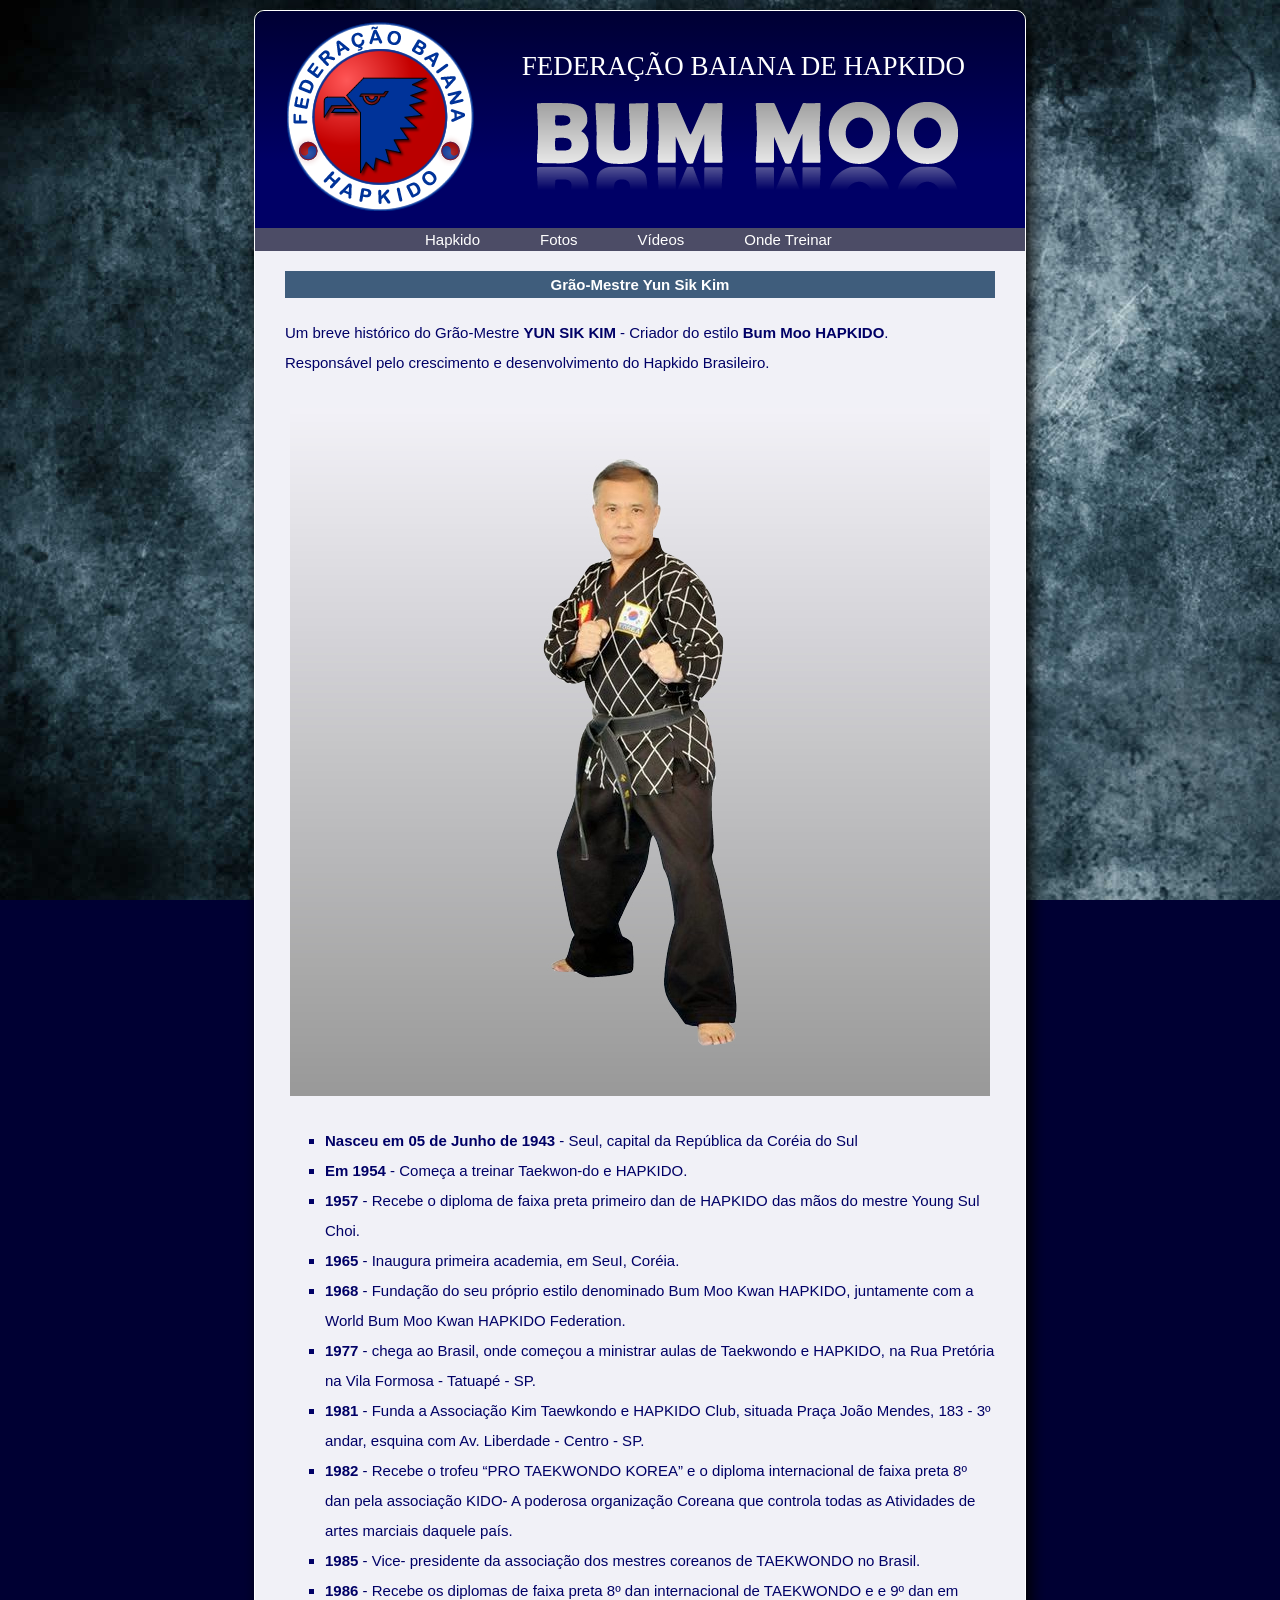
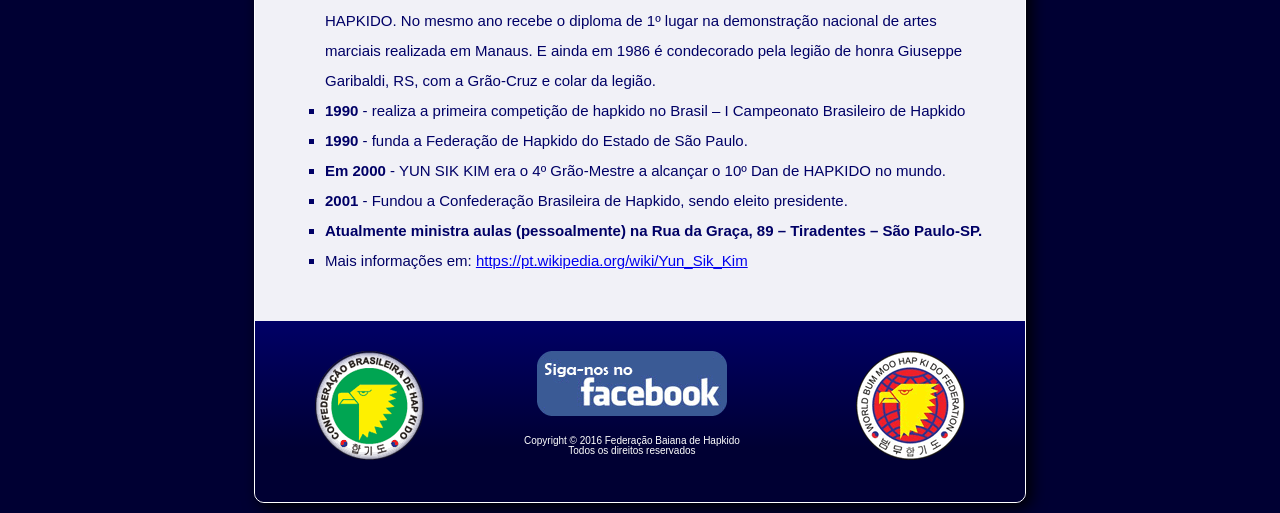
<file: gmkim.html>
<!DOCTYPE html PUBLIC "-//W3C//DTD XHTML 1.0 Transitional//EN" "http://www.w3.org/TR/xhtml1/DTD/xhtml1-transitional.dtd">
<html xmlns="http://www.w3.org/1999/xhtml">
	
    <head>
        <!--[if IE]><link rel="shortcut icon" href="resource/img/favicon.ico"><![endif]-->
        <!-- Padrão -->
        <link rel="icon" href="resource/img/favicon.ico">
        <!-- iPad com Retina Display -->
        <link rel="apple-touch-icon" sizes="144x144" href="resource/img/apple-touch-icon-144x144.png">
        <!-- iPhone com Retina Display -->
        <link rel="apple-touch-icon" sizes="114x114" href="resource/img/apple-touch-icon-114x114.png">
        <!-- Primeira e segunda geração de iPad -->
        <link rel="apple-touch-icon" sizes="72x72" href="resource/img/apple-touch-icon-72x72.png">
        <!-- Versões antigas de iPhone, iPod Touch e Android 2.2+  -->
        <link rel="apple-touch-icon" href="resource/img/apple-touch-icon.png">
        
        <meta http-equiv="Content-Type" content="text/html; charset=utf-8" />
        <title>Federação Baiana de Hapkido</title>
        <link href="resource/css/style.css" type="text/css" rel="stylesheet" />
        <!-- <link href="resource/css/lightbox.css" rel="stylesheet"> -->
        <script type="text/javascript" src="resource/js/jquery.js"></script>
        <script type="text/javascript" src="resource/js/scripts.js"></script>
        <style type="text/css">
        .imagem-centro {
            margin:30px auto;text-align:center;
        }
        .imagem-esquerda {
            float:left;margin:30px;
        }
        .imagem-direita {
            float:right;margin:30px;
        }        
        </style>
        
    </head>
    
    <body>
        <!-- Loader -->
        <!-- <div class="loader"></div> -->

        <!-- Canvas -->
        <div class="canvas">

            <!-- Topo -->
            <div class="topo">
                
                <a href="index.html">
                    <div class="topo-esq"></div>
                </a>

                <div class="topo-dir">            
                    <div class="nome-fbh">FEDERAÇÃO BAIANA DE HAPKIDO</div>
                    <div class="imagem-bummoo"></div>
                </div>

            </div>
            <!-- Fim do topo -->
            
            <div style="clear:both;"></div>

            <!-- Navbar -->
            <div class="menu">
                <ul>
                    <li class="dropdown">
                        <a href="#" class="dropbtn">Hapkido</a>
                        <div class="dropdown-content">
                            <a href="hapkido.html">O que é Hapkido</a>
                            <a href="bummoo.html">Sistema Bum Moo</a>
                            <a href="gmkim.html">Grão-Mestre Yun Sik Kim</a>
                            <a href="dirigentes.html">Quadro de Dirigentes</a>
                            <a href="vocabulario.html">Vocabulário</a>
                        </div>
                    </li>
                    <li><a href="fotos.html">Fotos</a></li>
                    <li><a href="videos.html">Vídeos</a></li>
                    <li><a href="onde_treinar.html">Onde Treinar</a></li>                   
                </ul>
            </div>
            <!-- Fim da Navbar -->
            
            <!-- Conteudo -->
            <div class="conteudo">

                <div class="descricao-area">Grão-Mestre Yun Sik Kim</div>

                <span class="texto">
                    <p>Um breve histórico do Grão-Mestre <strong>YUN SIK KIM</strong> - Criador do estilo <strong>Bum Moo HAPKIDO</strong>.<br />
                    Responsável pelo crescimento e desenvolvimento do Hapkido Brasileiro.</p>

                    <div class="imagem-centro"><img src="resource/img/gm-yun-sik-kim.jpg" /></div>

                    <ul style="list-style-type:square">
                        <li><strong>Nasceu em 05 de Junho de 1943</strong> - Seul, capital da República da Coréia do Sul</li>
                        <li><strong>Em 1954</strong> - Começa a treinar Taekwon-do e HAPKIDO.</li>
                        <li><strong>1957</strong> - Recebe o diploma de faixa preta primeiro dan de HAPKIDO das mãos do mestre Young Sul Choi.</li>
                        <li><strong>1965</strong> - Inaugura primeira academia, em SeuI, Coréia.</li>
                        <li><strong>1968</strong> - Fundação do seu próprio estilo denominado Bum Moo Kwan HAPKIDO, juntamente com a World Bum Moo Kwan HAPKIDO Federation.</li>
                        <li><strong>1977</strong> - chega ao Brasil, onde começou a ministrar aulas de Taekwondo e HAPKIDO, na Rua Pretória na Vila Formosa - Tatuapé - SP.</li>
                        <li><strong>1981</strong> - Funda a Associação Kim Taewkondo e HAPKIDO Club, situada Praça João Mendes, 183 - 3º andar, esquina com Av. Liberdade - Centro - SP.</li>
                        <li><strong>1982</strong> - Recebe o trofeu “PRO TAEKWONDO KOREA” e o diploma internacional de faixa preta 8º dan pela associação KIDO- A poderosa organização Coreana que controla todas as Atividades de artes marciais daquele país.</li>
                        <li><strong>1985</strong> - Vice- presidente da associação dos mestres coreanos de TAEKWONDO no Brasil.</li>
                        <li><strong>1986</strong> - Recebe os diplomas de faixa preta 8º dan internacional de TAEKWONDO e e 9º dan em HAPKIDO. No mesmo ano recebe o diploma de 1º lugar na demonstração nacional de artes marciais realizada em Manaus. E ainda em 1986 é condecorado pela legião de honra Giuseppe Garibaldi, RS, com a Grão-Cruz e colar da legião.</li>
                        <li><strong>1990</strong> - realiza a primeira competição de hapkido no Brasil – I Campeonato Brasileiro de Hapkido</li>
                        <li><strong>1990</strong> - funda a Federação de Hapkido do Estado de São Paulo.</li>
                        <li><strong>Em 2000</strong> - YUN SIK KIM era o 4º Grão-Mestre a alcançar o 10º Dan de HAPKIDO no mundo.</li>
                        <li><strong>2001</strong> - Fundou a Confederação Brasileira de Hapkido, sendo eleito presidente.</li>
                        <li><strong>Atualmente ministra aulas (pessoalmente) na Rua da Graça, 89 – Tiradentes – São Paulo-SP.</strong></li>
                        <li>Mais informações em: <a href="https://pt.wikipedia.org/wiki/Yun_Sik_Kim" target="_blank">https://pt.wikipedia.org/wiki/Yun_Sik_Kim</a></li>
                    </ul>

                </span>  
            </div>
            <!-- Fim do Conteudo -->
            
            <!-- Inicio do rodape -->
            <div class="rodape">
            
                <div class="rodape-esquerdo">
                    <a href="http://www.cbhkd.com.br/" target="_blank">
                        <img src="resource/img/escudoCBH.png" alt="Confederação Brasileira de Hapkido" title="Confederação Brasileira de Hapkido" />
                    </a>
                </div>
                
                <div class="rodape-centro">                    
                    <div class="siga-facebook"> 
                        <a href="http://www.facebook.com/Federa%C3%A7%C3%A3o-Baiana-de-Hapkido-553157264771529" target="_blank">
                            <img src="resource/img/sigaFacebook.png" alt="Siga-nos no Facebook!" title="Siga-nos no Facebook!" />
                        </a>
                    </div>                   
                    <div class="direitos">
                        Copyright © 2016 Federação Baiana de Hapkido<br />
                        Todos os direitos reservados                         
                    </div>
                    <!--
                    <div class="dboffice">Desenvolvido por 
                        <a href="resource/img/dboffice.png" data-lightbox="dboffice" title="DBOffice">DBOffice</a>
                    </div>
                    -->
                </div>                
                
                <div class="rodape-direito">
                    <a href="http://www.facebook.com/BumMooKwanHapkido/" target="_blank">
                        <img src="resource/img/escudoWBMHF.png" alt="World Bum Moo Hapkido Federation" title="World Bum Moo Hapkido Federation" />
                    </a>
                </div>                                
            </div>
            <!-- Fim do rodape -->              
        </div>
        <!-- Fim do Canvas -->

        <script src="resource/js/lightbox.js"></script>
    </body>
</html>
</file>
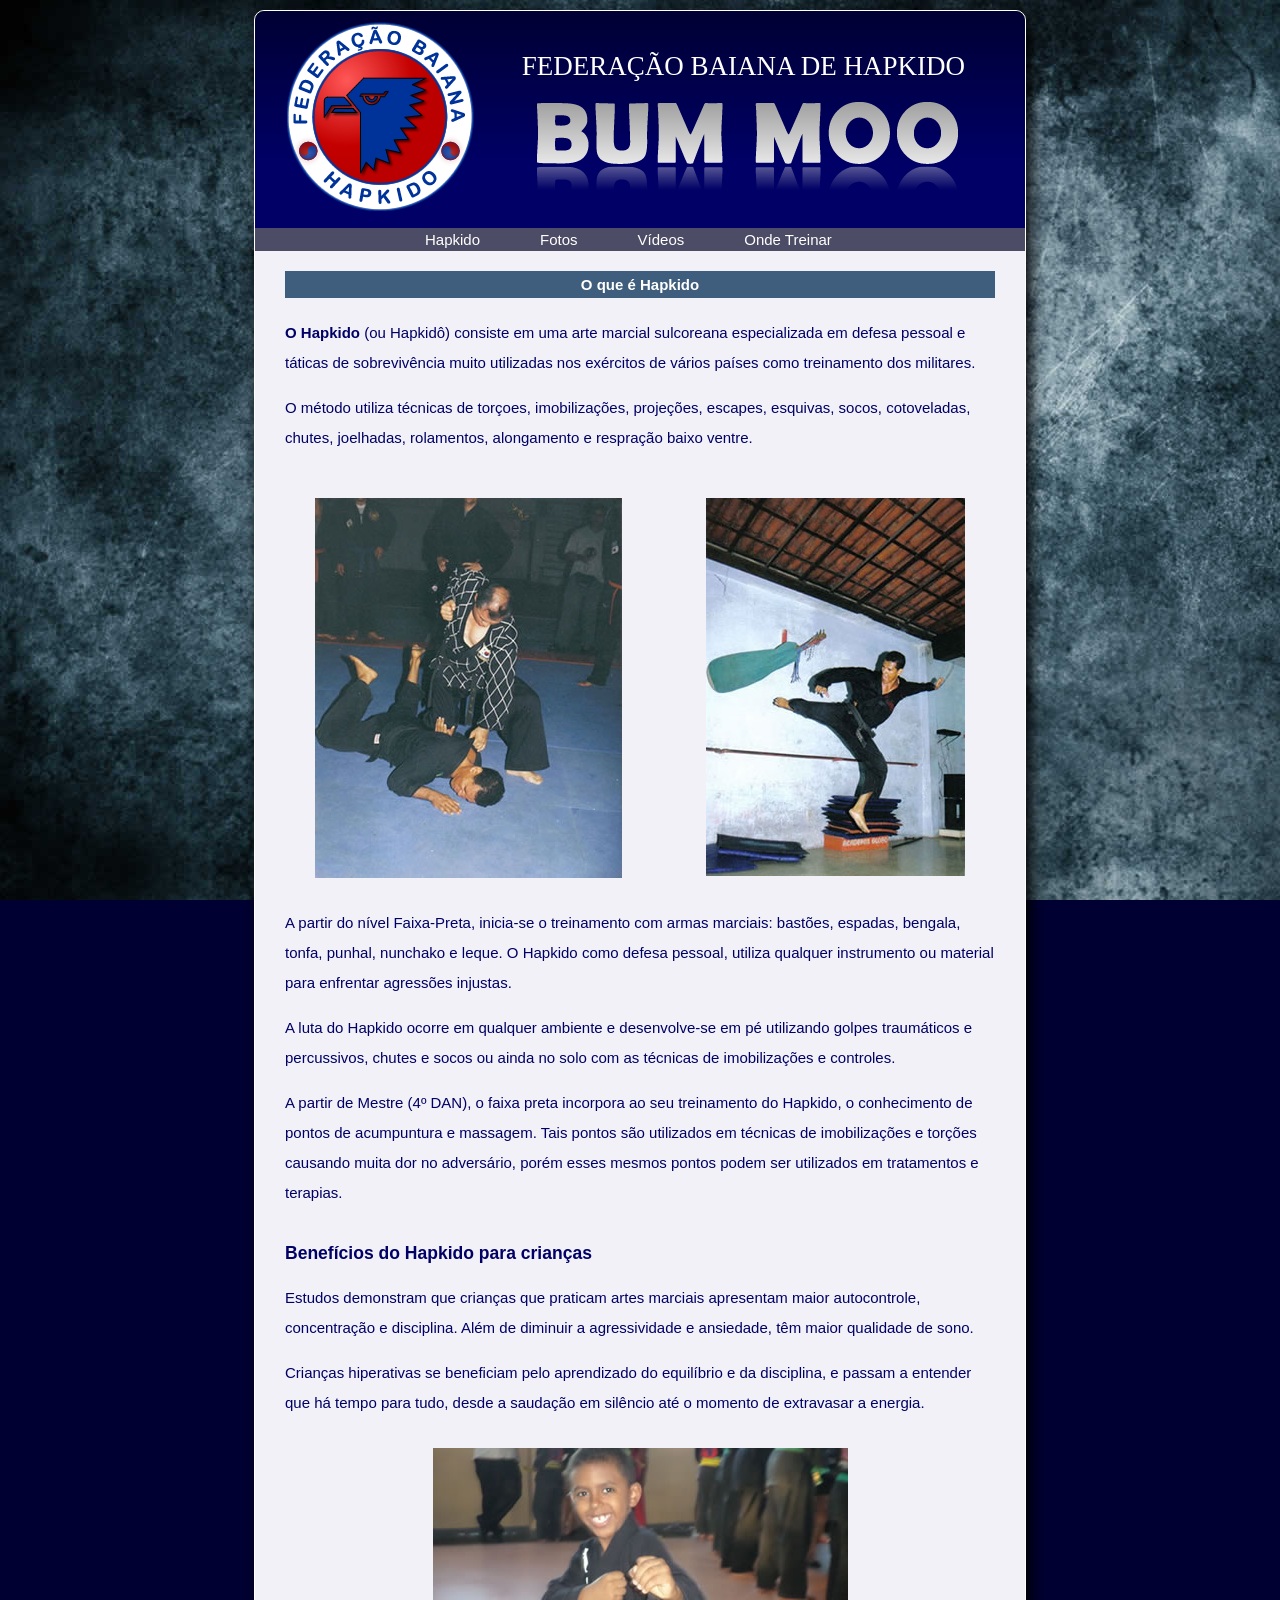
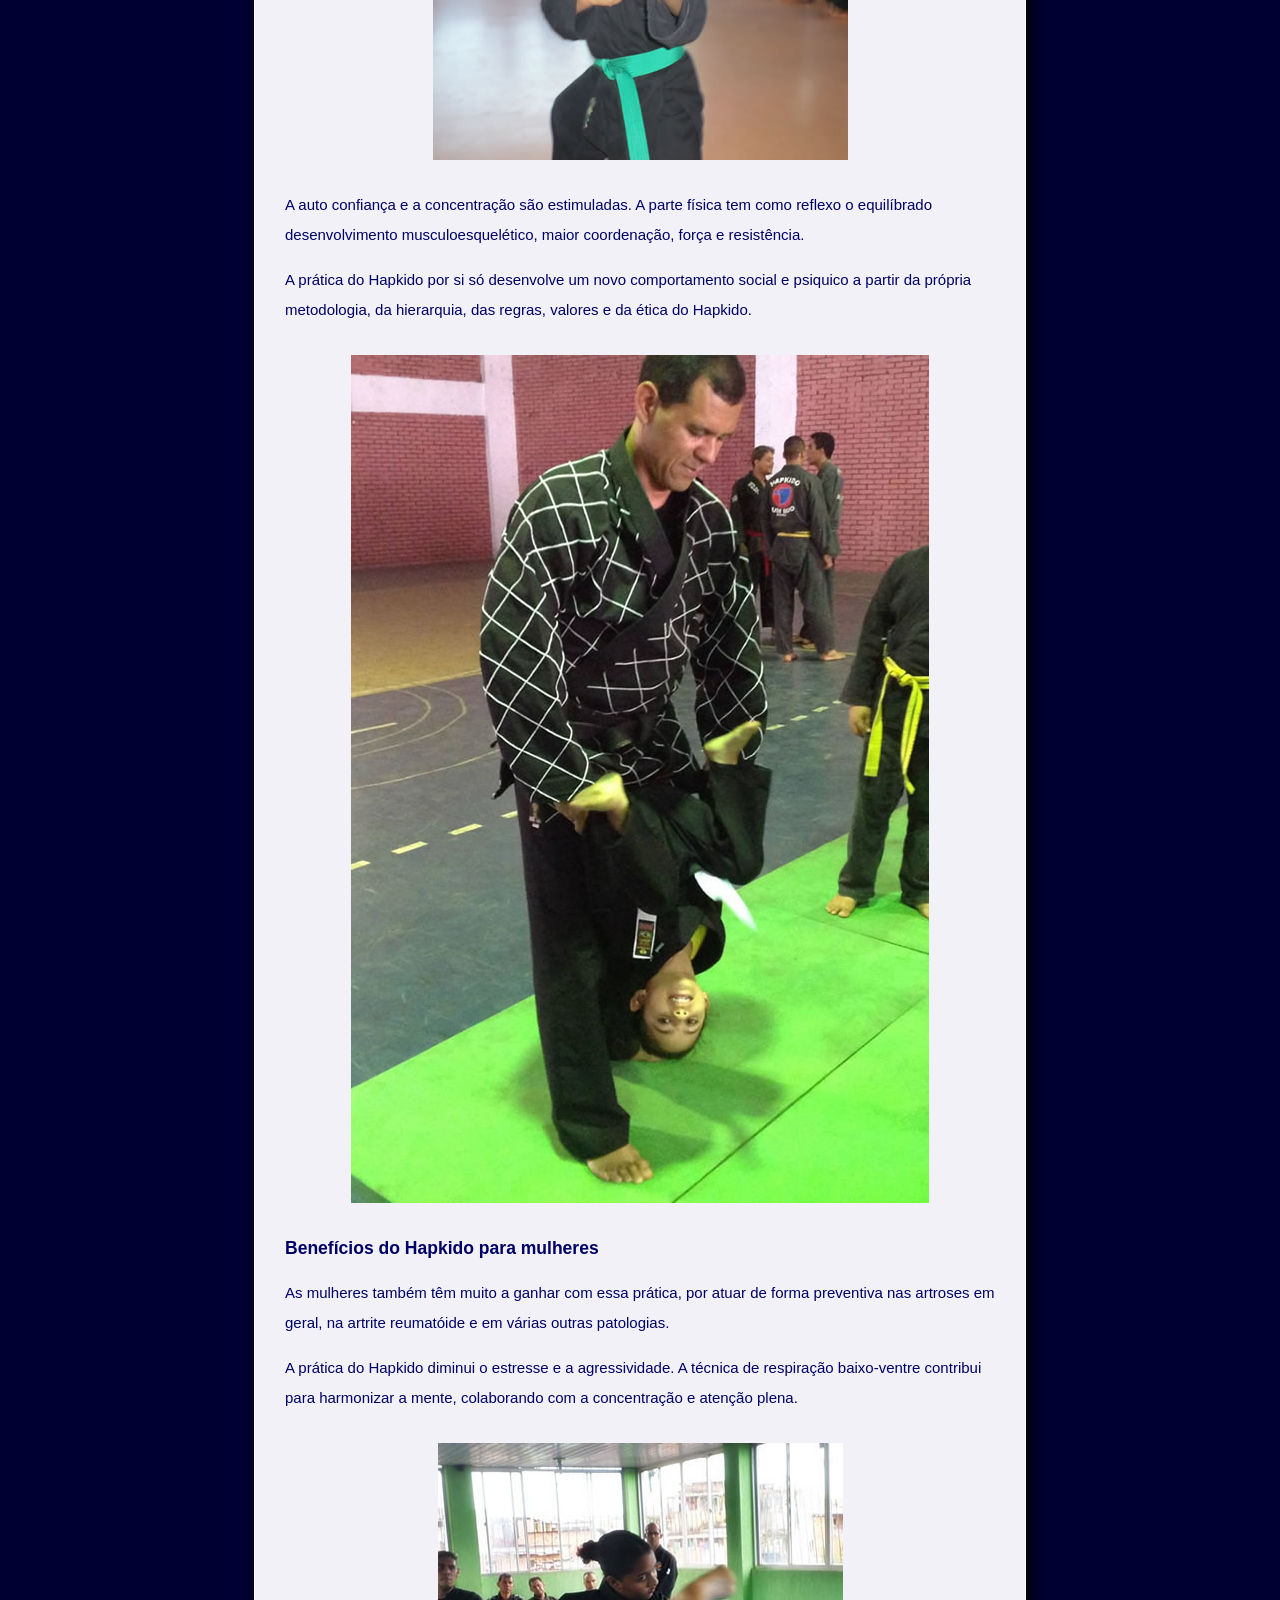
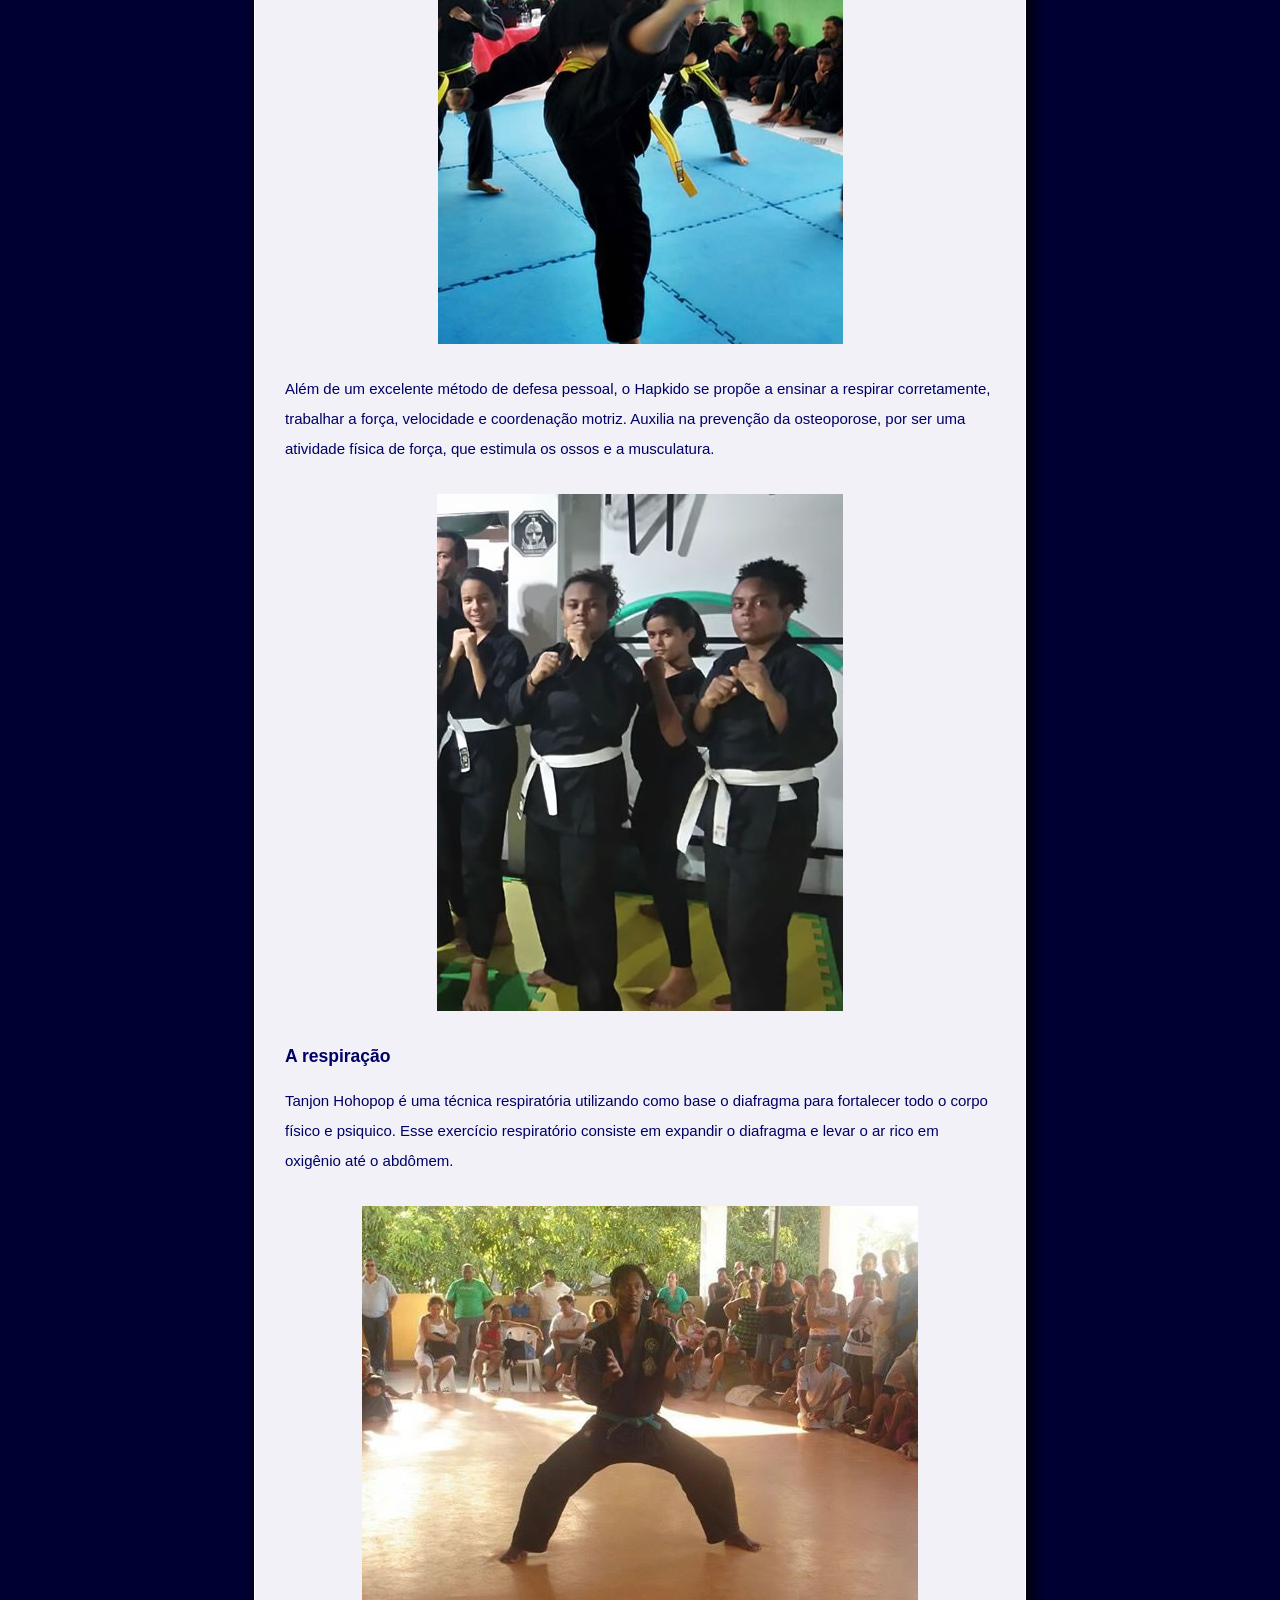
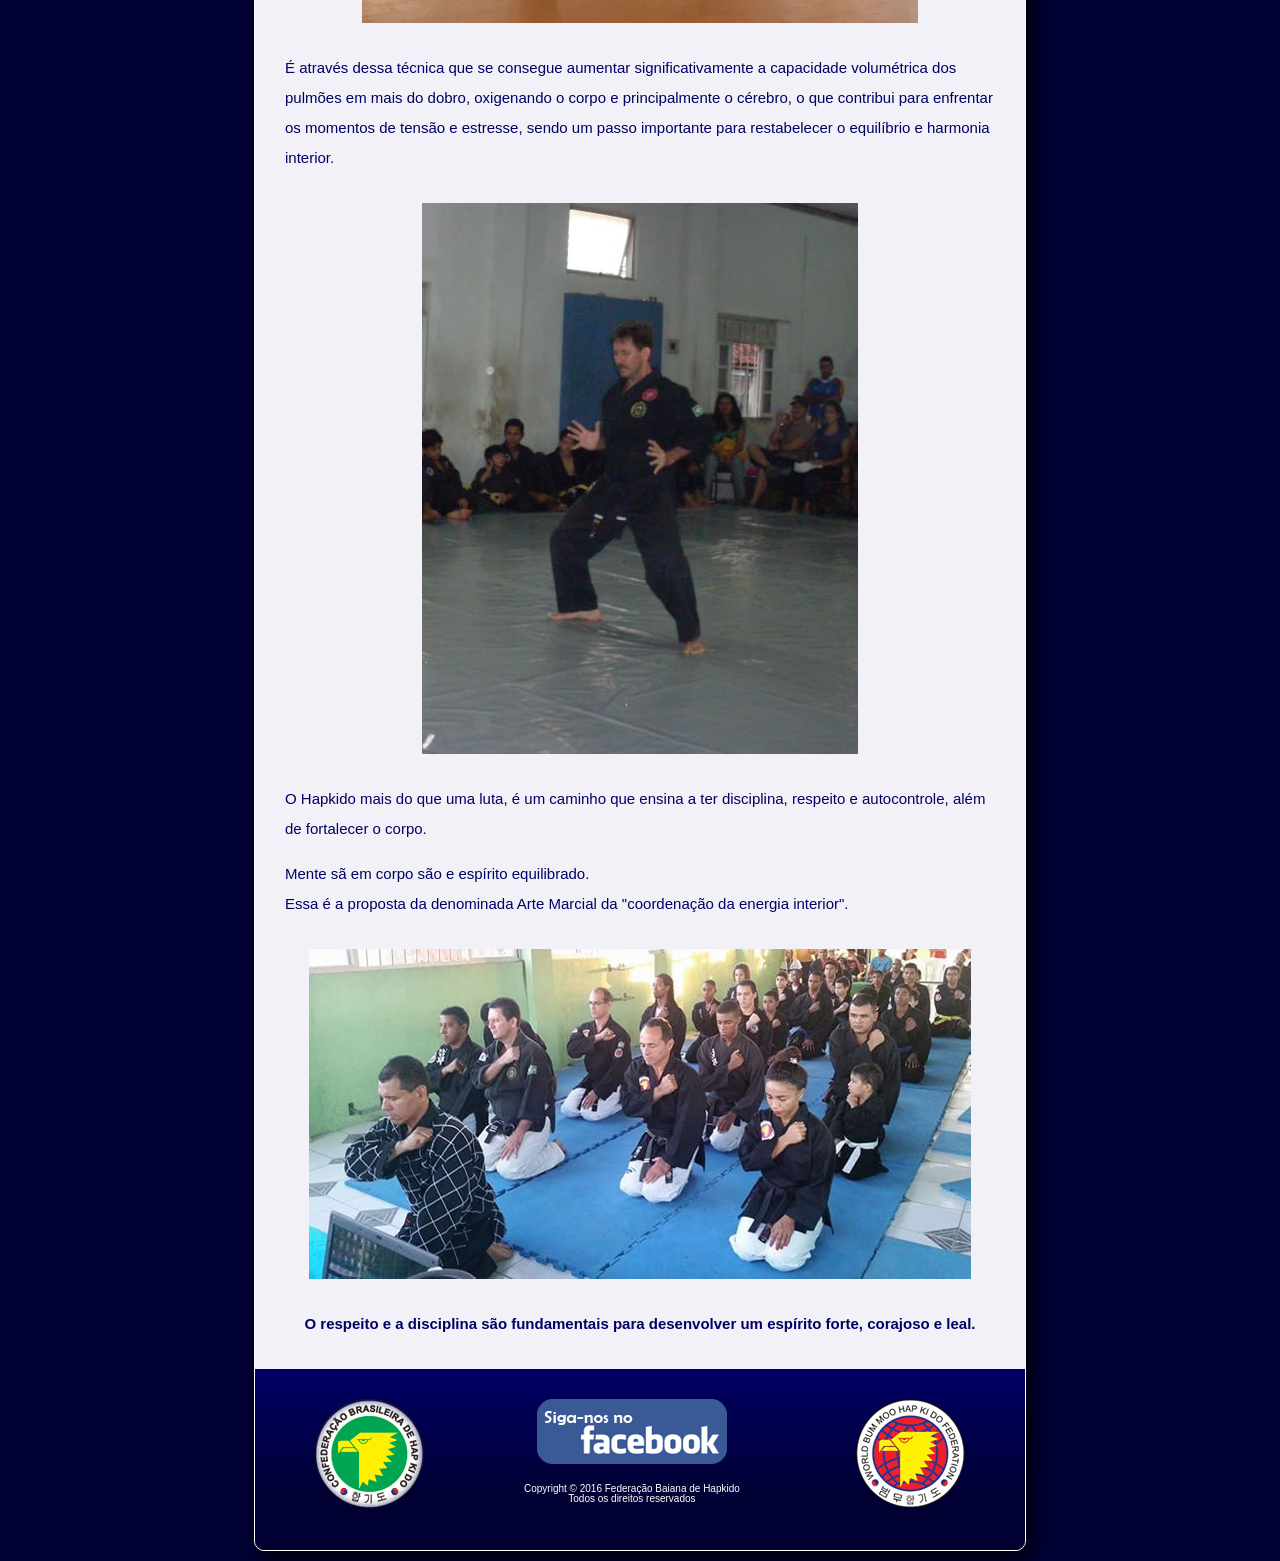
<file: hapkido.html>
<!DOCTYPE html PUBLIC "-//W3C//DTD XHTML 1.0 Transitional//EN" "http://www.w3.org/TR/xhtml1/DTD/xhtml1-transitional.dtd">
<html xmlns="http://www.w3.org/1999/xhtml">
	
    <head>
        <!--[if IE]><link rel="shortcut icon" href="resource/img/favicon.ico"><![endif]-->
        <!-- Padrão -->
        <link rel="icon" href="resource/img/favicon.ico">
        <!-- iPad com Retina Display -->
        <link rel="apple-touch-icon" sizes="144x144" href="resource/img/apple-touch-icon-144x144.png">
        <!-- iPhone com Retina Display -->
        <link rel="apple-touch-icon" sizes="114x114" href="resource/img/apple-touch-icon-114x114.png">
        <!-- Primeira e segunda geração de iPad -->
        <link rel="apple-touch-icon" sizes="72x72" href="resource/img/apple-touch-icon-72x72.png">
        <!-- Versões antigas de iPhone, iPod Touch e Android 2.2+  -->
        <link rel="apple-touch-icon" href="resource/img/apple-touch-icon.png">
        
        <meta http-equiv="Content-Type" content="text/html; charset=utf-8" />
        <title>Federação Baiana de Hapkido</title>
        <link href="resource/css/style.css" type="text/css" rel="stylesheet" />
        <!-- <link href="resource/css/lightbox.css" rel="stylesheet"> -->
        <script type="text/javascript" src="resource/js/jquery.js"></script>
        <script type="text/javascript" src="resource/js/scripts.js"></script>
    </head>
    
    <body>
        <!-- Loader -->
        <!-- <div class="loader"></div> -->

        <!-- Canvas -->
        <div class="canvas">

            <!-- Topo -->
            <div class="topo">
                
                <a href="index.html">
                    <div class="topo-esq"></div>
                </a>

                <div class="topo-dir">            
                    <div class="nome-fbh">FEDERAÇÃO BAIANA DE HAPKIDO</div>
                    <div class="imagem-bummoo"></div>
                </div>

            </div>
            <!-- Fim do topo -->
            
            <div style="clear:both;"></div>

            <!-- Navbar -->
            <div class="menu">
                <ul>
                    <li class="dropdown">
                        <a href="#" class="dropbtn">Hapkido</a>
                        <div class="dropdown-content">
                            <a href="hapkido.html">O que é Hapkido</a>
                            <a href="bummoo.html">Sistema Bum Moo</a>
                            <a href="gmkim.html">Grão-Mestre Yun Sik Kim</a>
                            <a href="dirigentes.html">Quadro de Dirigentes</a>
                            <a href="vocabulario.html">Vocabulário</a>
                        </div>
                    </li>
                    <li><a href="fotos.html">Fotos</a></li>
                    <li><a href="videos.html">Vídeos</a></li>
                    <li><a href="onde_treinar.html">Onde Treinar</a></li>                   
                </ul>
            </div>
            <!-- Fim da Navbar -->
            
            <!-- Conteudo -->
            <div class="conteudo">   

                <div class="descricao-area">O que é Hapkido</div>         	
                
                <span class="texto">
                	<p><strong>O Hapkido</strong> (ou Hapkidô) consiste em uma arte marcial sulcoreana especializada em defesa pessoal e táticas de sobrevivência muito utilizadas nos exércitos de vários países como treinamento dos militares.</p>
                	<p>O método utiliza técnicas de torçoes, imobilizações, projeções, escapes, esquivas, socos, cotoveladas, chutes, joelhadas, rolamentos, alongamento e respração baixo ventre.</p>
                
                    <div style="float:left;margin:30px;"><img src="resource/img/hapkido-area1.jpg" /></div>
                    <div style="float:right;margin:30px;"><img src="resource/img/hapkido-area8.jpg" /></div>
                    <div style="clear: both;"></div>
                
                    <p>A partir do nível Faixa-Preta, inicia-se o treinamento com armas marciais: bastões, espadas, bengala, tonfa, punhal, nunchako e leque. O Hapkido como defesa pessoal, utiliza qualquer instrumento ou material para enfrentar agressões injustas.</p>
                    <p>A luta do Hapkido ocorre em qualquer ambiente e desenvolve-se em pé utilizando golpes traumáticos e percussivos, chutes e socos ou ainda no solo com as técnicas de imobilizações e controles.</p>
                    <p>A partir de Mestre (4º DAN), o faixa preta incorpora ao seu treinamento do Hapkido, o conhecimento de pontos de acumpuntura e massagem. Tais pontos são utilizados em técnicas de imobilizações e torções causando muita dor no adversário, porém esses mesmos pontos podem ser utilizados em tratamentos e terapias.</p>
                    
                    <h3>Benefícios do Hapkido para crianças</h3>
                    <p>Estudos demonstram que crianças que praticam artes marciais apresentam maior autocontrole, concentração e disciplina. Além de diminuir a agressividade e ansiedade, têm maior qualidade de sono.</p>
                    <p>Crianças hiperativas se beneficiam pelo aprendizado do equilíbrio e da disciplina, e passam a entender que há tempo para tudo, desde a saudação em silêncio até o momento de extravasar a energia.</p>
                    
                    <div style="margin:30px auto;text-align:center"><img src="resource/img/hapkido-area5.jpg" /></div>
                    
                    <p>A auto confiança e a concentração são estimuladas. A parte física tem como reflexo o equilíbrado desenvolvimento musculoesquelético, maior coordenação, força e resistência.</p>
                    <p>A prática do Hapkido por si só desenvolve um novo comportamento social e psiquico a partir da própria metodologia, da hierarquia, das regras, valores e da ética do Hapkido.</p>
                    
                    <div style="margin:30px auto;text-align:center"><img src="resource/img/hapkido-area6.jpg" /></div>
                    
                    <h3>Benefícios do Hapkido para mulheres</h3>
                    
                    <p>As mulheres também têm muito a ganhar com essa prática, por atuar de forma preventiva nas artroses em geral, na artrite reumatóide e em várias outras patologias.</p> 
                    <p>A prática do Hapkido diminui o estresse e a agressividade. A técnica de respiração baixo-ventre contribui para harmonizar a mente, colaborando com a concentração e atenção plena.</p>
                    
                    <div style="margin:30px auto;text-align:center"><img src="resource/img/hapkido-area10.jpg" /></div>
                    
                    <p>Além de um excelente método de defesa pessoal, o Hapkido se propõe a ensinar a respirar corretamente, trabalhar a força, velocidade e coordenação motriz. Auxilia na prevenção da osteoporose, por ser uma atividade física de força, que estimula os ossos e a musculatura.</p>
                    
                    <div style="margin:30px auto;text-align:center"><img src="resource/img/hapkido-area11.jpg" /></div>
                    
                    <h3>A respiração</h3>
                    
                    <p>Tanjon Hohopop é uma técnica respiratória utilizando como base o diafragma para fortalecer todo o corpo físico e psiquico. Esse exercício respiratório consiste em expandir o diafragma e levar o ar rico em oxigênio até o abdômem.</p>
                    
                    <div style="margin:30px auto;text-align:center"><img src="resource/img/hapkido-area13.jpg" /></div>
                    
                    <p>É através dessa técnica que se consegue aumentar significativamente a capacidade volumétrica dos pulmões em mais do dobro, oxigenando o corpo e principalmente o cérebro, o que contribui para enfrentar os momentos de tensão e estresse, sendo um passo importante para restabelecer o equilíbrio e harmonia interior.</p>
                    
                    <div style="margin:30px auto;text-align:center"><img src="resource/img/hapkido-area12.jpg" /></div>
                    
                    <p>O Hapkido mais do que uma luta, é um caminho que ensina a ter disciplina, respeito e autocontrole, além de fortalecer o corpo.</p>
                    <p>Mente sã em corpo são e espírito equilibrado. <br />
                    Essa é a proposta da denominada Arte Marcial da "coordenação da energia interior".</p>
                    
                    <div style="margin:30px auto;text-align:center"><img src="resource/img/hapkido-area4.jpg" /></div>
                    
                    <div style="text-align:center">
                        <strong>O respeito e a disciplina são fundamentais para desenvolver um espírito forte, corajoso e leal.</strong>
                    </div>    
                </span>       
            </div>
            <!-- Fim do Conteudo -->
            
            <!-- Inicio do rodape -->
            <div class="rodape">
            
                <div class="rodape-esquerdo">
                    <a href="http://www.cbhkd.com.br/" target="_blank">
                        <img src="resource/img/escudoCBH.png" alt="Confederação Brasileira de Hapkido" title="Confederação Brasileira de Hapkido" />
                    </a>
                </div>
                
                <div class="rodape-centro">                    
                    <div class="siga-facebook"> 
                        <a href="http://www.facebook.com/Federa%C3%A7%C3%A3o-Baiana-de-Hapkido-553157264771529" target="_blank">
                            <img src="resource/img/sigaFacebook.png" alt="Siga-nos no Facebook!" title="Siga-nos no Facebook!" />
                        </a>
                    </div>                   
                    <div class="direitos">
                        Copyright © 2016 Federação Baiana de Hapkido<br />
                        Todos os direitos reservados                         
                    </div>
                    <!--
                    <div class="dboffice">Desenvolvido por 
                        <a href="resource/img/dboffice.png" data-lightbox="dboffice" title="DBOffice">DBOffice</a>
                    </div>
                    -->
                </div>                
                
                <div class="rodape-direito">
                    <a href="http://www.facebook.com/BumMooKwanHapkido/" target="_blank">
                        <img src="resource/img/escudoWBMHF.png" alt="World Bum Moo Hapkido Federation" title="World Bum Moo Hapkido Federation" />
                    </a>
                </div>                                
            </div>
            <!-- Fim do rodape -->              
        </div>
        <!-- Fim do Canvas -->

        <script src="resource/js/lightbox.js"></script>
    </body>
</html>
</file>
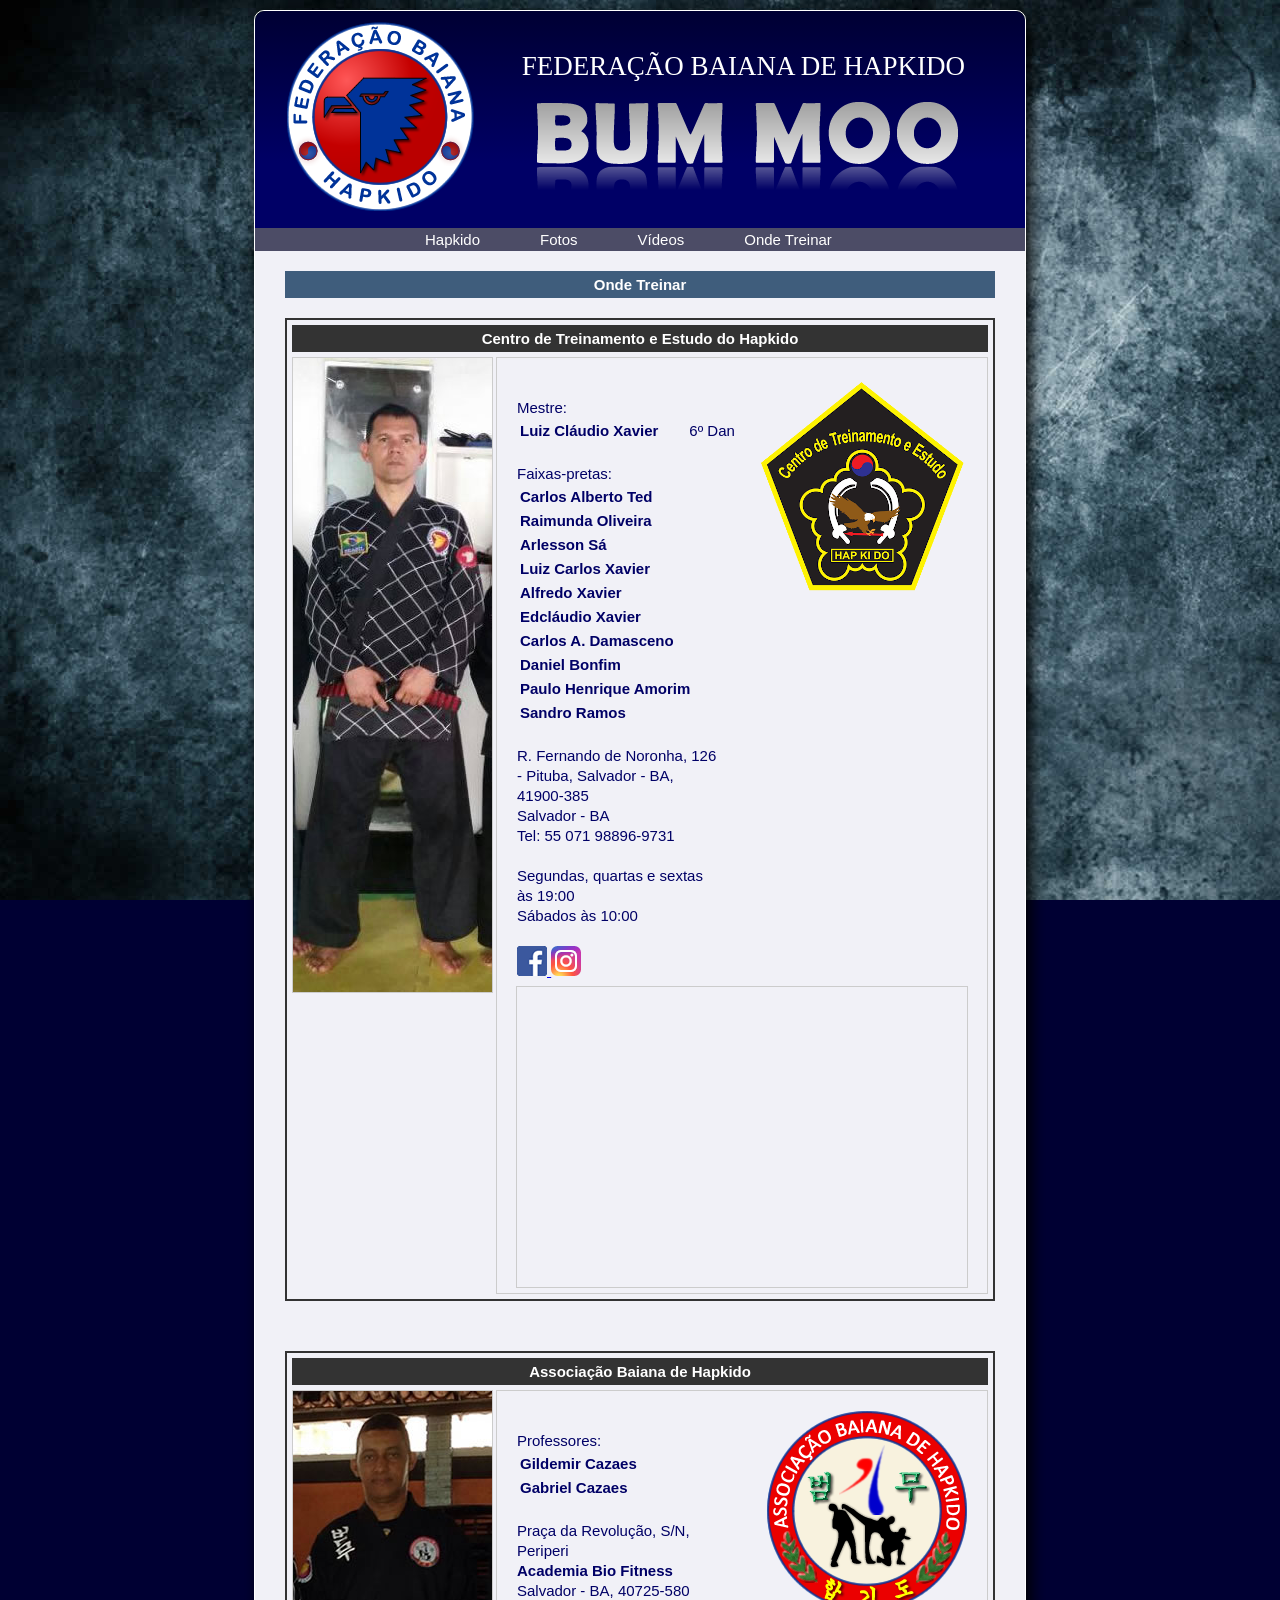
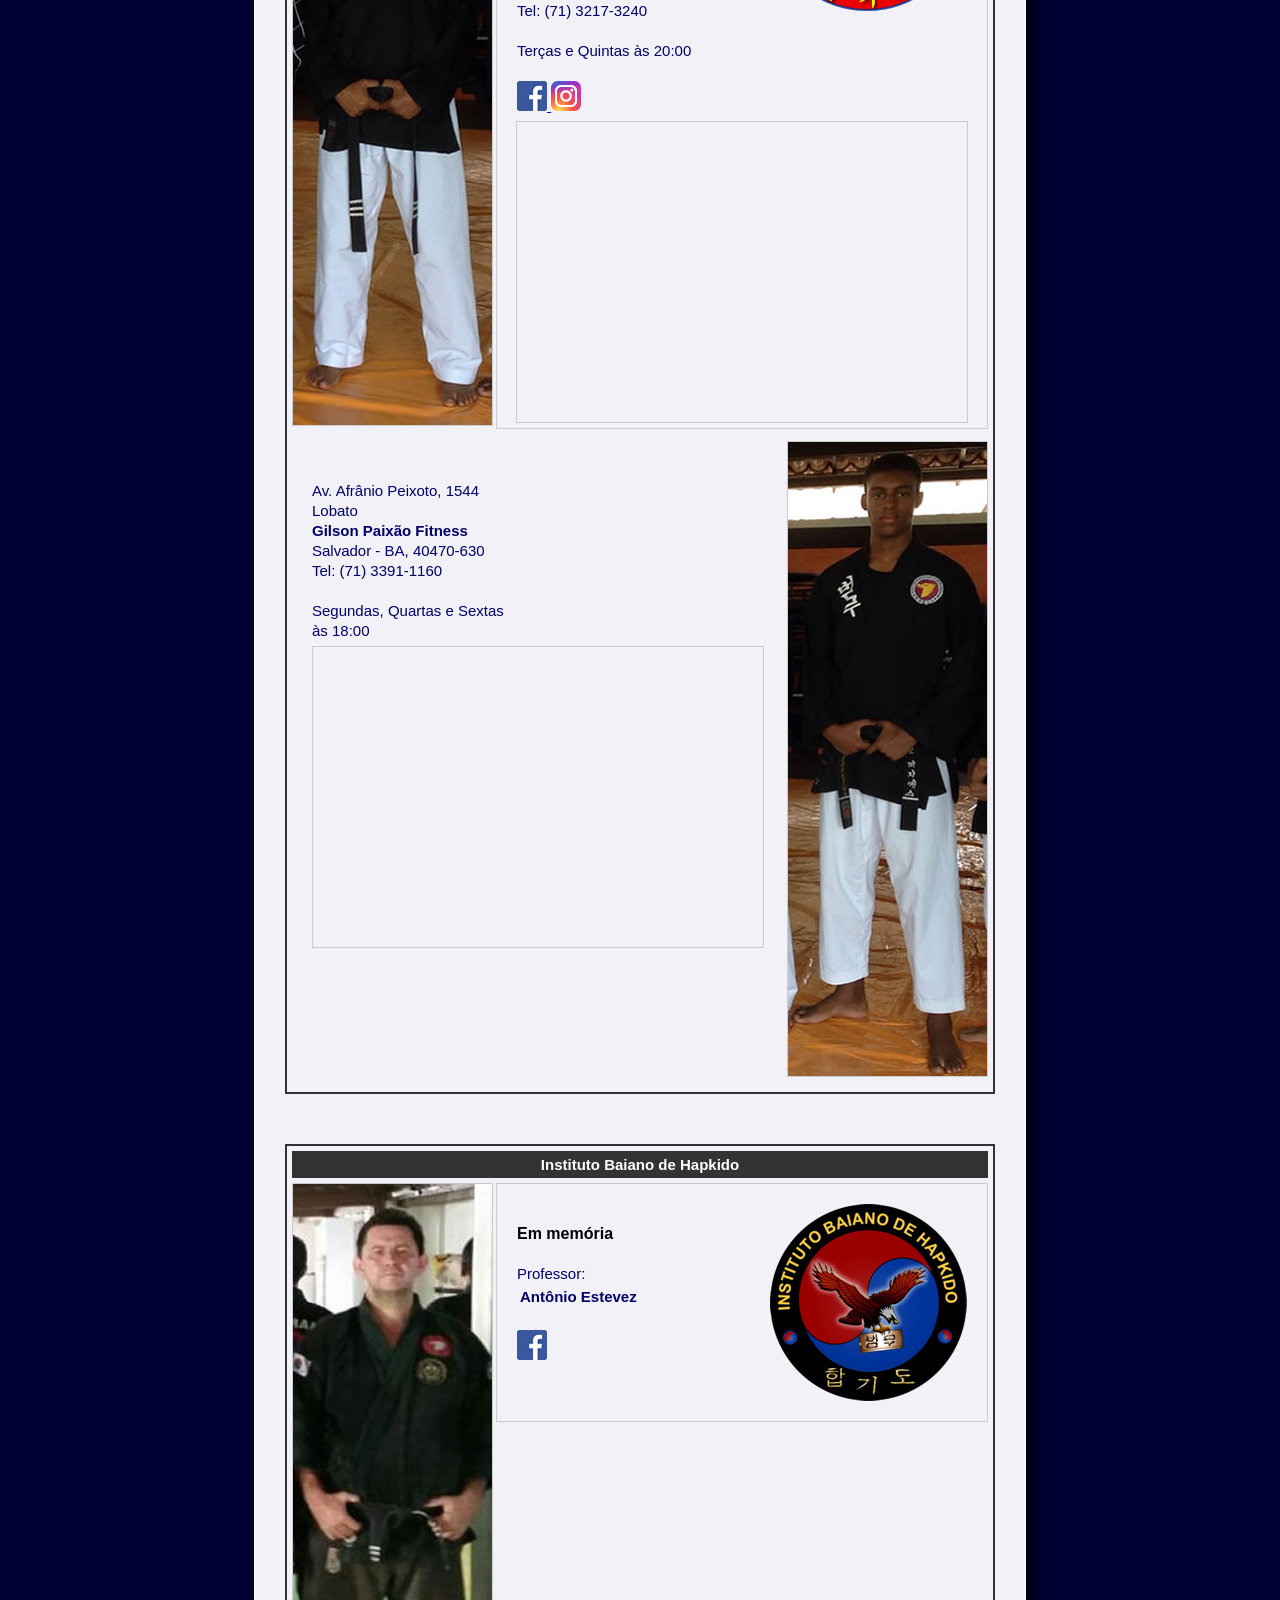
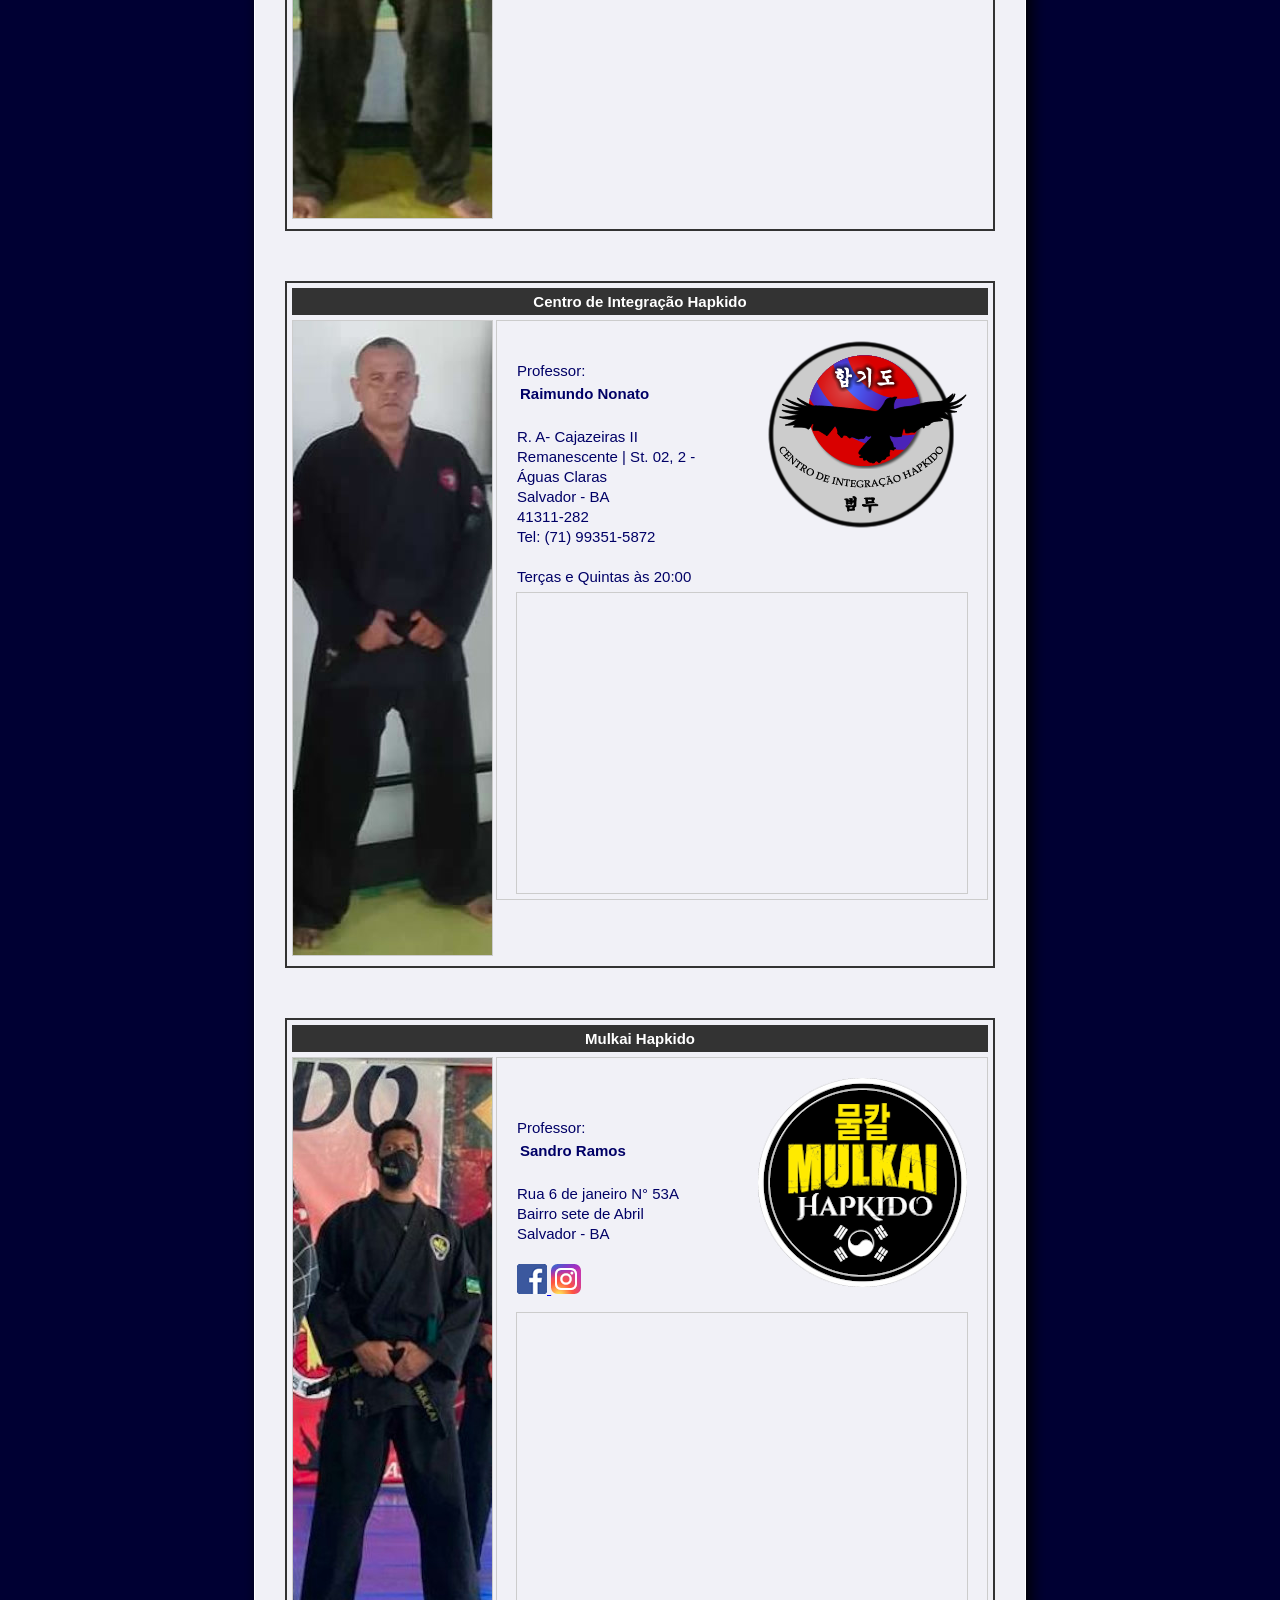
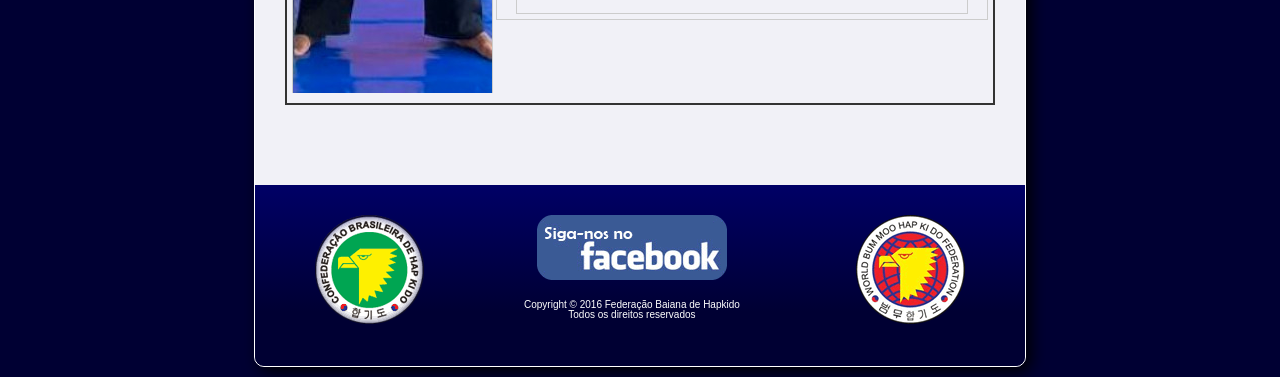
<file: onde_treinar.html>
<!DOCTYPE html PUBLIC "-//W3C//DTD XHTML 1.0 Transitional//EN" "http://www.w3.org/TR/xhtml1/DTD/xhtml1-transitional.dtd">
<html xmlns="http://www.w3.org/1999/xhtml">
	
    <head>
        <!--[if IE]><link rel="shortcut icon" href="resource/img/favicon.ico"><![endif]-->
        <!-- Padrão -->
        <link rel="icon" href="resource/img/favicon.ico">
        <!-- iPad com Retina Display -->
        <link rel="apple-touch-icon" sizes="144x144" href="resource/img/apple-touch-icon-144x144.png">
        <!-- iPhone com Retina Display -->
        <link rel="apple-touch-icon" sizes="114x114" href="resource/img/apple-touch-icon-114x114.png">
        <!-- Primeira e segunda geração de iPad -->
        <link rel="apple-touch-icon" sizes="72x72" href="resource/img/apple-touch-icon-72x72.png">
        <!-- Versões antigas de iPhone, iPod Touch e Android 2.2+  -->
        <link rel="apple-touch-icon" href="resource/img/apple-touch-icon.png">
        
        <meta http-equiv="Content-Type" content="text/html; charset=utf-8" />
        <title>Federação Baiana de Hapkido</title>
        <link href="resource/css/style.css" type="text/css" rel="stylesheet" />
        <!-- <link href="resource/css/lightbox.css" rel="stylesheet"> -->
        <script type="text/javascript" src="resource/js/jquery.js"></script>
        <script type="text/javascript" src="resource/js/scripts.js"></script>
    </head>
    
    <body>
        <!-- Loader -->
        <!-- <div class="loader"></div> -->

        <!-- Canvas -->
        <div class="canvas">
            
            <!-- Topo -->
            <div class="topo">
                
                <a href="index.html">
                    <div class="topo-esq"></div>
                </a>

                <div class="topo-dir">            
                    <div class="nome-fbh">FEDERAÇÃO BAIANA DE HAPKIDO</div>
                    <div class="imagem-bummoo"></div>
                </div>

            </div>
            <!-- Fim do topo -->
            
            <div style="clear:both;"></div>

            <!-- Navbar -->
            <div class="menu">
                <ul>
                    <li class="dropdown">
                        <a href="#" class="dropbtn">Hapkido</a>
                        <div class="dropdown-content">
                            <a href="hapkido.html">O que é Hapkido</a>
                            <a href="bummoo.html">Sistema Bum Moo</a>
                            <a href="gmkim.html">Grão-Mestre Yun Sik Kim</a>
                            <a href="dirigentes.html">Quadro de Dirigentes</a>
                            <a href="vocabulario.html">Vocabulário</a>
                        </div>
                    </li>
                    <li><a href="fotos.html">Fotos</a></li>
                    <li><a href="videos.html">Vídeos</a></li>
                    <li><a href="onde_treinar.html">Onde Treinar</a></li>                   
                </ul>
            </div>
            <!-- Fim da Navbar -->           
            
            <!-- Div Conteudo -->
            <div class="conteudo">

                <div class="descricao-area">Onde Treinar</div>

                <!-- Início do box Dojang CTEH -->
                <div class="box-associacao">
                    <div class="nome-associacao">Centro de Treinamento e Estudo do Hapkido</div>

                    <!-- Foto do professor -->
                    <div class="foto-professor">     
                        <img src="resource/img/xavier.jpg" alt="Mestre Luiz Cláudio Xavier" title="Mestre Luiz Cláudio Xavier" />
                    </div>
                    <!-- Fim da foto do professor -->
                    
                    <!-- Info Associação -->
                    <div class="box-info-associacao">

                        <!-- Endereço Associação -->
                        <div class="box-endereco-associacao">
                            Mestre:<br />

                            <table width="230px">
                                <tr>
                                    <td><strong>Luiz Cláudio Xavier</strong></td>
                                    <td>6º Dan</td>
                                </tr>                                
                            </table>
                            <br />

                            Faixas-pretas:<br />

                            <table width="230px">
                                <tr>
                                    <td><strong>Carlos Alberto Ted</strong></td>
                                </tr>
                                <tr>
                                    <td><strong>Raimunda Oliveira</strong></td>
                                </tr>
                                <tr>
                                    <td><strong>Arlesson Sá</strong></td>
                                </tr>
                                <tr>
                                    <td><strong>Luiz Carlos Xavier</strong></td>
                                </tr>
                                <tr>
                                    <td><strong>Alfredo Xavier</strong></td>
                                </tr>
                                <tr>
                                    <td><strong>Edcláudio Xavier</strong></td>
                                </tr>
                                <tr>
                                    <td><strong>Carlos A. Damasceno</strong></td>
                                </tr>
                                <tr>
                                    <td><strong>Daniel Bonfim</strong></td>
                                </tr>
                                <tr>
                                    <td><strong>Paulo Henrique Amorim</strong></td>
                                </tr>
                                <tr>
                                    <td><strong>Sandro Ramos</strong></td>
                                </tr>
                            </table>
                            <br />
                            
                            R. Fernando de Noronha, 126 - Pituba, Salvador - BA, 41900-385<br />
                            Salvador - BA<br />
                            Tel: 55 071 98896-9731<br /><br />

                            Segundas, quartas e sextas às 19:00<br />
                            Sábados às 10:00 <br /><br />

                            <!-- Ícone Facebook -->
                            <a href="http://www.facebook.com/pages/Centro-De-Treinamento-E-Estudo-Do-Hapkido/587294861438688" target="_blank">
                                <img src="resource/img/facebook-icon.png" alt="Centro de Treinamento e Estudo do Hapkido" title="Centro de Treinamento e Estudo do Hapkido" />    
                            </a>

                            <!-- Ícone Instagram -->
                            <a href="https://www.instagram.com/mestrexavier/" target="_blank">
                                <img src="resource/img/instagram-icon.png" alt="Centro de Treinamento e Estudo do Hapkido" title="Centro de Treinamento e Estudo do Hapkido" />
                            </a>
                        </div>
                        <!-- Fim do Endereço Associação -->

                        <!-- Escudo Associação -->
                        <div class="box-escudo-associacao">
                            <img src="resource/img/escudo-cteh.png" alt="Centro de Treinamento e Estudo do Hapkido" title="Centro de Treinamento e Estudo do Hapkido" />
                        </div>
                        <!-- Fim do Escudo Associação -->

                        <div style="clear:both"></div>

                        <!-- Mapa Associação -->
                        <div class="box-mapa-associacao">
                            <iframe src="https://www.google.com/maps/embed?pb=!1m18!1m12!1m3!1d31099.07613083338!2d-38.48528236044922!3d-13.011168200000002!2m3!1f0!2f0!3f0!3m2!1i1024!2i768!4f13.1!3m3!1m2!1s0x7161b6116eac2db%3A0x473ea3af7c4226f9!2sCentro%20de%20Treinamento%20e%20Estudo%20do%20Hapkido%20-%20Academia%20Mestre%20Xavier!5e0!3m2!1spt-BR!2sbr!4v1648909474022!5m2!1spt-BR!2sbr" width="450" height="300" frameborder="0" style="border:0" allowfullscreen></iframe>
                        </div>  
                        <!-- Fim do Mapa Associação -->                      
                    </div>
                    <!-- Fim da Info Associação -->

                    <div style="clear:both"></div>
                </div>
                <!-- Fim do box Dojang CTEH-->

                <!-- Início do box Dojang ABH -->
                <div class="box-associacao">
                    <div class="nome-associacao">Associação Baiana de Hapkido</div>

                    <!-- Foto do professor -->
                    <div class="foto-professor">     
                        <img src="resource/img/gildemir-cazaes.jpg" alt="Professor Gildemir Cazaes" title="Professor Gildemir Cazaes" />
                    </div>
                    
                    <!-- Info Associação -->
                    <div class="box-info-associacao">      

                        <!-- Endereço Associação -->                                     
                        <div class="box-endereco-associacao">
                            Professores:<br />
                            <table width="200px">
                                <tr>
                                    <td><strong>Gildemir Cazaes</strong></td>
                                </tr>
                                <tr>
                                    <td><strong>Gabriel Cazaes</strong></td>
                                </tr>
                            </table>
                            <br />
                            Praça da Revolução, S/N, Periperi<br />
                            <strong>Academia Bio Fitness</strong><br />
                            Salvador - BA, 40725-580<br />
                            Tel: (71) 3217-3240<br /><br />

                            Terças e Quintas às 20:00<br /><br />

                            <!-- Ícone Facebook -->
                            <a href="http://www.facebook.com/Associa%C3%A7%C3%A3o-Baiana-de-Hapkido-562244420460525" target="_blank">
                                <img src="resource/img/facebook-icon.png" alt="Associação Baiana de Hapkido" title="Associação Baiana de Hapkido" />
                            </a>

                            <!-- Ícone Instagram -->
                            <a href="https://www.instagram.com/hapkidocazaes/" target="_blank">
                                <img src="resource/img/instagram-icon.png" alt="Associação Baiana de Hapkido" title="Associação Baiana de Hapkido" />
                            </a>
                        </div>
                        <!-- Fim do Endereço Associação -->

                        <!-- Escudo Associação -->
                        <div class="box-escudo-associacao">
                            <img src="resource/img/escudo-abh.png" alt="Associação Baiana de Hapkido" title="Associação Baiana de Hapkido" />
                        </div>
                        <!-- Fim do Escudo Associação -->

                        <div style="clear:both"></div> 

                        <!-- Mapa Associação -->
                        <div class="box-mapa-associacao">
                            <iframe src="https://www.google.com/maps/embed?pb=!1m14!1m8!1m3!1d124451.2100342492!2d-38.420151!3d-12.9012708!3m2!1i1024!2i768!4f13.1!3m3!1m2!1s0x71611fab7755173%3A0x5d5de6fbc16e587d!2sBio+Fitness!5e0!3m2!1spt-BR!2sbr!4v1469257887133" width="450" height="300" frameborder="0" style="border:0" allowfullscreen></iframe>
                        </div>
                        <!-- Fim do Mapa Associação -->

                    </div>
                    <!-- Fim da Info Associação -->

                    <div style="clear:both"></div>

                    <!-- Div personalizada -->
                    <div>
                        <div style="width:30%;float:right;text-align:center;margin:10px auto;border: 1px solid #ccc;width:199px;height: 634px;">     
                            <img src="resource/img/gabriel-cazaes.jpg" alt="Professor Gabriel Cazaes" title="Professor Gabriel Cazaes" />
                        </div>
                    
                        <div style="margin:10px 0;float:left;">                                                    
                            <div class="box-endereco-associacao">  
                                Av. Afrânio Peixoto, 1544<br />
                                Lobato<br />
                                <strong>Gilson Paixão Fitness</strong><br />
                                Salvador - BA, 40470-630<br />
                                Tel: (71) 3391-1160<br /><br />

                                Segundas, Quartas e Sextas às 18:00
                            </div>
                            
                            <div style="clear:both"></div>
                            <div class="box-mapa-associacao" style="margin-left:20px;">
                                <iframe src="https://www.google.com/maps/embed?pb=!1m18!1m12!1m3!1d3888.672392038637!2d-38.48881618454349!3d-12.928765262454606!2m3!1f0!2f0!3f0!3m2!1i1024!2i768!4f13.1!3m3!1m2!1s0x7160fffbe0d6583%3A0x59517df08c50f1b4!2sGilson+Paix%C3%A3o+Fitness!5e0!3m2!1spt-BR!2sbr!4v1469504623728" width="450" height="300" frameborder="0" style="border:0" allowfullscreen></iframe>
                            </div>
                        </div>
                    </div>
                    <!-- Fim da Div personalizada -->

                    <div style="clear:both"></div>
                </div>
                <!-- Fim do box Dojang ABH-->

                <!-- Início do box Dojang IBH -->
                <div class="box-associacao">
                    <div class="nome-associacao">Instituto Baiano de Hapkido</div>

                    <!-- Foto do professor -->
                    <div class="foto-professor">     
                        <img src="resource/img/antonio-estevez.jpg" alt="Professor Antônio Estevez" title="Professor Antônio Estevez" />
                    </div>
                    <!-- Fim da Foto do professor -->
                    
                    <!-- Info Associação -->
                    <div class="box-info-associacao">
                        <!-- Endereço Associação -->   
                        <div class="box-endereco-associacao">
                            <div>
                                <font color="black" size="3"><b>Em memória</b></font>
                            </div>
                            <br>
                            Professor:<br />
                            <table width="200px">
                                <tr>
                                    <td><strong>Antônio Estevez</strong></td>
                                </tr>
                            </table>
                            <br />

                            <!-- Ícone Facebook -->
                            <a href="http://www.facebook.com/Intituto-Baiano-de-Hapkido-395969507103592" target="_blank">
                                <img src="resource/img/facebook-icon.png" alt="Instituto Baiano de Hapkido" title="Instituto Baiano de Hapkido" />
                            </a>                         
                        </div>

                        <!-- Escudo Associação -->
                        <div class="box-escudo-associacao">
                            <img src="resource/img/escudo-ibh.png" alt="Instituto Baiano de Hapkido" title="Instituto Baiano de Hapkido" />
                        </div>
                        <!-- Fim do Escudo Associação -->

                        <div style="clear:both"></div>
                    </div>
                    <!-- Fim da Info Associação -->
                    <div style="clear:both"></div>
                </div>
                <!-- Fim do box Dojang IBH -->

                <!-- Início do box Dojang CIH -->
                <div class="box-associacao">
                    <div class="nome-associacao">Centro de Integração Hapkido</div>

                    <!-- Foto do professor -->
                    <div class="foto-professor">     
                        <img src="resource/img/raimundo-nonato.jpg" alt="Professor Raimundo Nonato" title="Professor Raimundo Nonato" />
                    </div>
                    
                    <!-- Info Associação -->
                    <div class="box-info-associacao">
                        <!-- Endereço Associação -->                                                 
                        <div class="box-endereco-associacao">
                            Professor:<br />
                            <table width="200px">
                                <tr>
                                    <td><strong>Raimundo Nonato</strong></td>
                                </tr>
                            </table>
                            <br />

                            R. A- Cajazeiras II Remanescente | St. 02, 2 - Águas Claras<br />
                            Salvador - BA<br />
                            41311-282<br />
                            Tel: (71) 99351-5872<br /><br />

                            Terças e Quintas às 20:00<br />
                        </div>
                        <!-- Fim do Endereço Associação -->

                        <!-- Escudo Associação -->
                        <div class="box-escudo-associacao">
                            <img src="resource/img/escudo-cih.png" alt="Centro de Integração Hapkido" title="Centro de Integração Hapkido" />
                        </div>
                        <!-- Fim do Escudo Associação -->

                        <div style="clear:both"></div>

                        <!-- Mapa Associação -->
                        <div class="box-mapa-associacao">
                            <iframe src="https://www.google.com/maps/embed?pb=!1m18!1m12!1m3!1d3889.3889893253418!2d-38.42844788454395!3d-12.882690461521397!2m3!1f0!2f0!3f0!3m2!1i1024!2i768!4f13.1!3m3!1m2!1s0x716116b488cf925%3A0xdb42366b017329be!2sR.+A-+Cajazeiras+II+Remanescente+%7C+St.+02%2C+2+-+%C3%81guas+Claras%2C+Salvador+-+BA%2C+41311-282!5e0!3m2!1spt-BR!2sbr!4v1469504272778" width="450" height="300" frameborder="0" style="border:0" allowfullscreen></iframe>
                        </div>
                        <!-- Fim do Mapa Associação -->
                    </div>

                    <div style="clear:both"></div>
                </div>
                <!-- Fim do box Dojang CIH-->

                <!-- Início do box Dojang Mulkai Hapkido -->
                <div class="box-associacao">
                    <div class="nome-associacao">Mulkai Hapkido</div>

                    <!-- Foto do professor -->
                    <div class="foto-professor">     
                        <img src="resource/img/sandro-ramos.jpg" alt="Professor Sandro Ramos" title="Professor Sandro Ramos" />
                    </div>
                    <!-- Fim da Foto do professor -->
                    
                    <!-- Info Associação -->
                    <div class="box-info-associacao">
                        <!-- Endereço Associação -->   
                        <div class="box-endereco-associacao">
                            <br>
                            Professor:<br />
                            <table width="200px">
                                <tr>
                                    <td><strong>Sandro Ramos</strong></td>
                                </tr>
                            </table>
                            <br />

                            Rua 6 de janeiro N° 53A<br />
                            Bairro sete de Abril<br />
                            Salvador - BA<br /><br />

                            <!-- Ícone Facebook -->
                            <a href="https://pt-br.facebook.com/sandro.ramos.71619" target="_blank">
                                <img src="resource/img/facebook-icon.png" alt="Mulkai Hapkido" title="Mulkai Hapkido" />
                            </a>
                            
                            <!-- Ícone Instagram -->
                            <a href="https://www.instagram.com/mestresandroramos/" target="_blank">
                                <img src="resource/img/instagram-icon.png" alt="Mulkai Hapkido" title="Mulkai Hapkido" />
                            </a>
                        </div>
                        <!-- Fim do Endereço Associação -->

                        <!-- Escudo Associação -->
                        <div class="box-escudo-associacao">
                            <img src="resource/img/escudo-mulkai-hapkido.png" alt="Mulkai Hapkido" title="Mulkai Hapkido" />
                        </div>
                        <!-- Fim do Escudo Associação -->

                        <div style="clear:both"></div>

                        <!-- Mapa Associação -->
                        <div class="box-mapa-associacao">
                            <iframe src="https://www.google.com/maps/embed?pb=!1m18!1m12!1m3!1d3888.921485854923!2d-38.43211034900739!3d-12.912767690849815!2m3!1f0!2f0!3f0!3m2!1i1024!2i768!4f13.1!3m3!1m2!1s0x71610efa095dac5%3A0xe98934552691942a!2sR.%206%20de%20Janeiro%2C%2053%20-%20Sete%20de%20Abril%2C%20Salvador%20-%20BA%2C%2041385-140!5e0!3m2!1spt-BR!2sbr!4v1648936995365!5m2!1spt-BR!2sbr" width="450" height="300" frameborder="0" style="border:0" allowfullscreen></iframe>
                        </div>
                        <!-- Fim do Mapa Associação -->
                    </div>
                    <!-- Fim da Info Associação -->
                    <div style="clear:both"></div>
                </div>
                <!-- Fim do box Dojang Mulkai Hapkido -->

            </div>
            <!-- Fim da Div Conteudo -->
                    
            <!-- Inicio do rodape -->
            <div class="rodape">
            
                <div class="rodape-esquerdo">
                    <a href="http://www.cbhkd.com.br/" target="_blank">
                        <img src="resource/img/escudoCBH.png" alt="Confederação Brasileira de Hapkido" title="Confederação Brasileira de Hapkido" />
                    </a>
                </div>
                
                <div class="rodape-centro">                    
                    <div class="siga-facebook"> 
                        <a href="http://www.facebook.com/Federa%C3%A7%C3%A3o-Baiana-de-Hapkido-553157264771529" target="_blank">
                            <img src="resource/img/sigaFacebook.png" alt="Siga-nos no Facebook!" title="Siga-nos no Facebook!" />
                        </a>
                    </div>                   
                    <div class="direitos">
                        Copyright © 2016 Federação Baiana de Hapkido<br />
                        Todos os direitos reservados                         
                    </div>
                    <!--
                    <div class="dboffice">Desenvolvido por 
                        <a href="resource/img/dboffice.png" data-lightbox="dboffice" title="DBOffice">DBOffice</a>
                    </div>
                    -->
                </div>                
                
                <div class="rodape-direito">
                	<a href="http://www.facebook.com/BumMooKwanHapkido/" target="_blank">
                        <img src="resource/img/escudoWBMHF.png" alt="World Bum Moo Hapkido Federation" title="World Bum Moo Hapkido Federation" />
                    </a>
                </div>                                
            </div>
            <!-- Fim do rodape -->           
        </div>
        <!-- Fim do Canvas -->

        <script src="resource/js/lightbox.js"></script>
    </body>
</html>
</file>
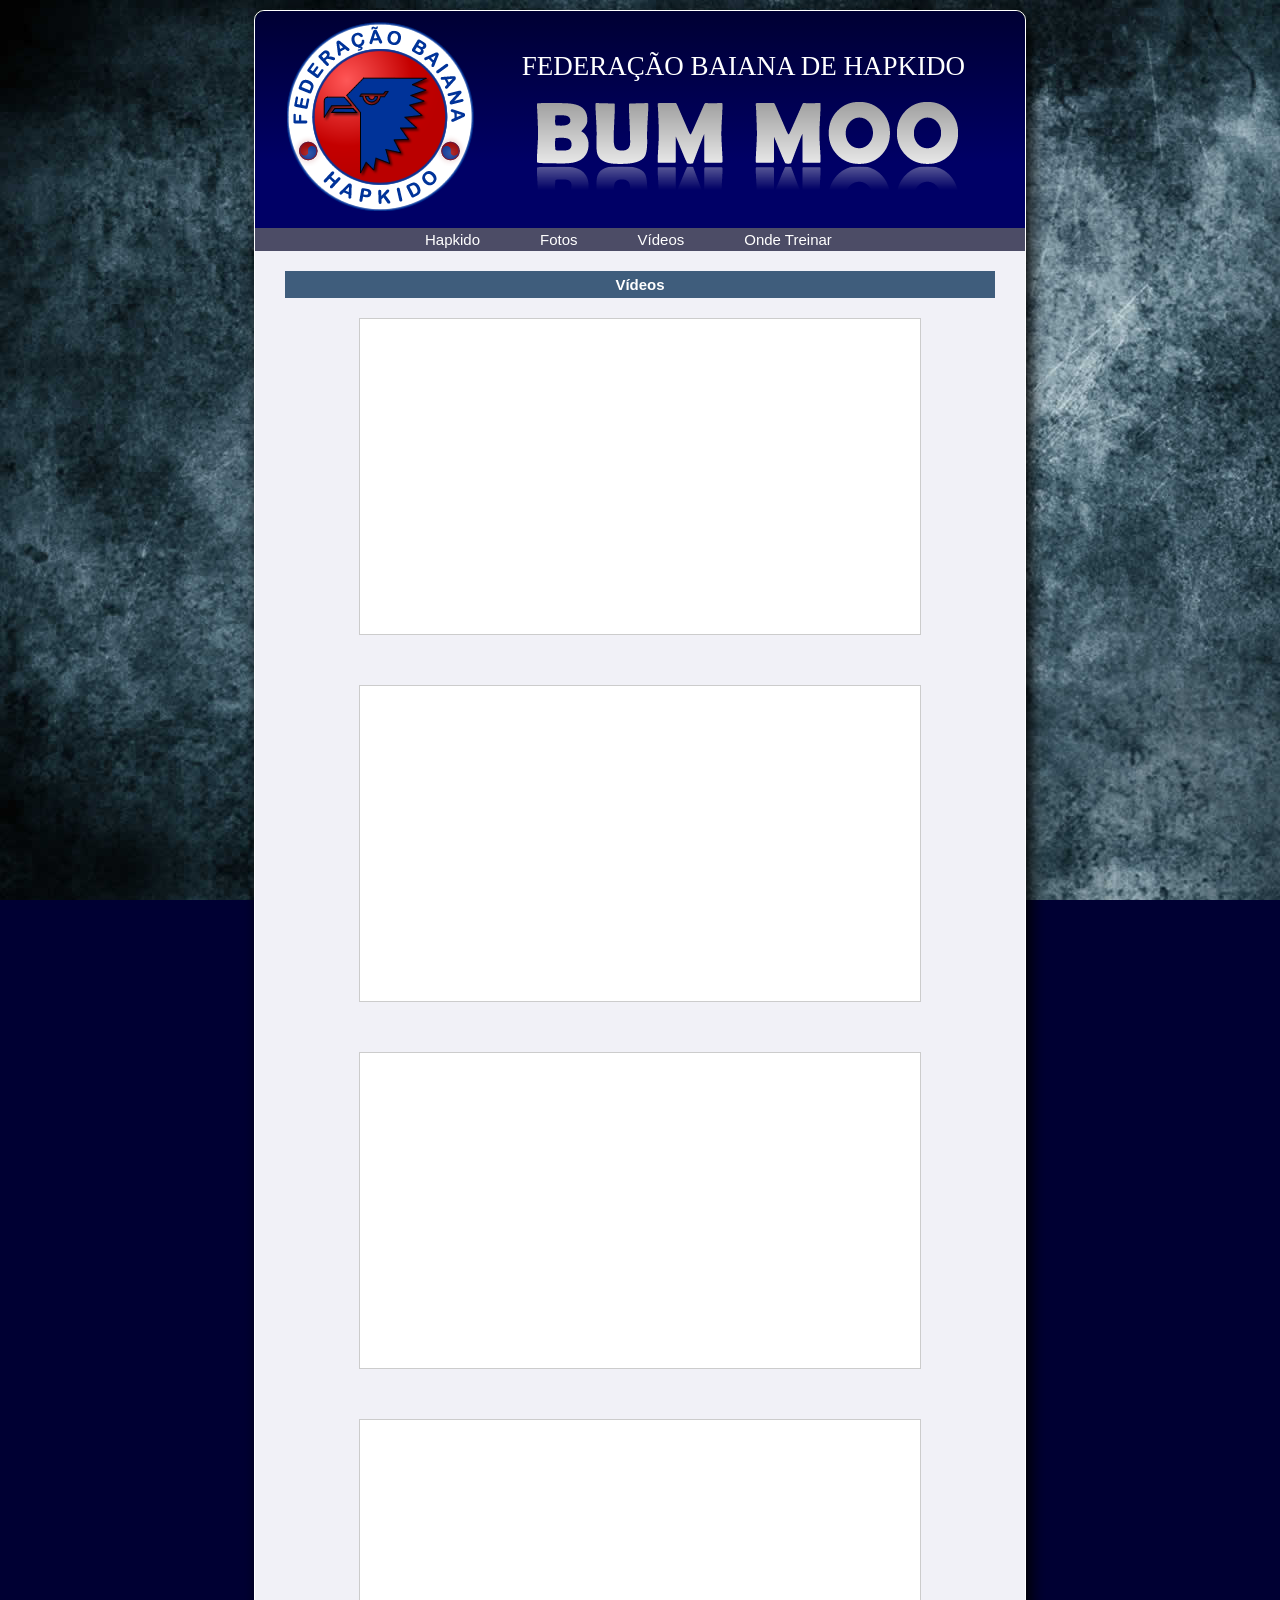
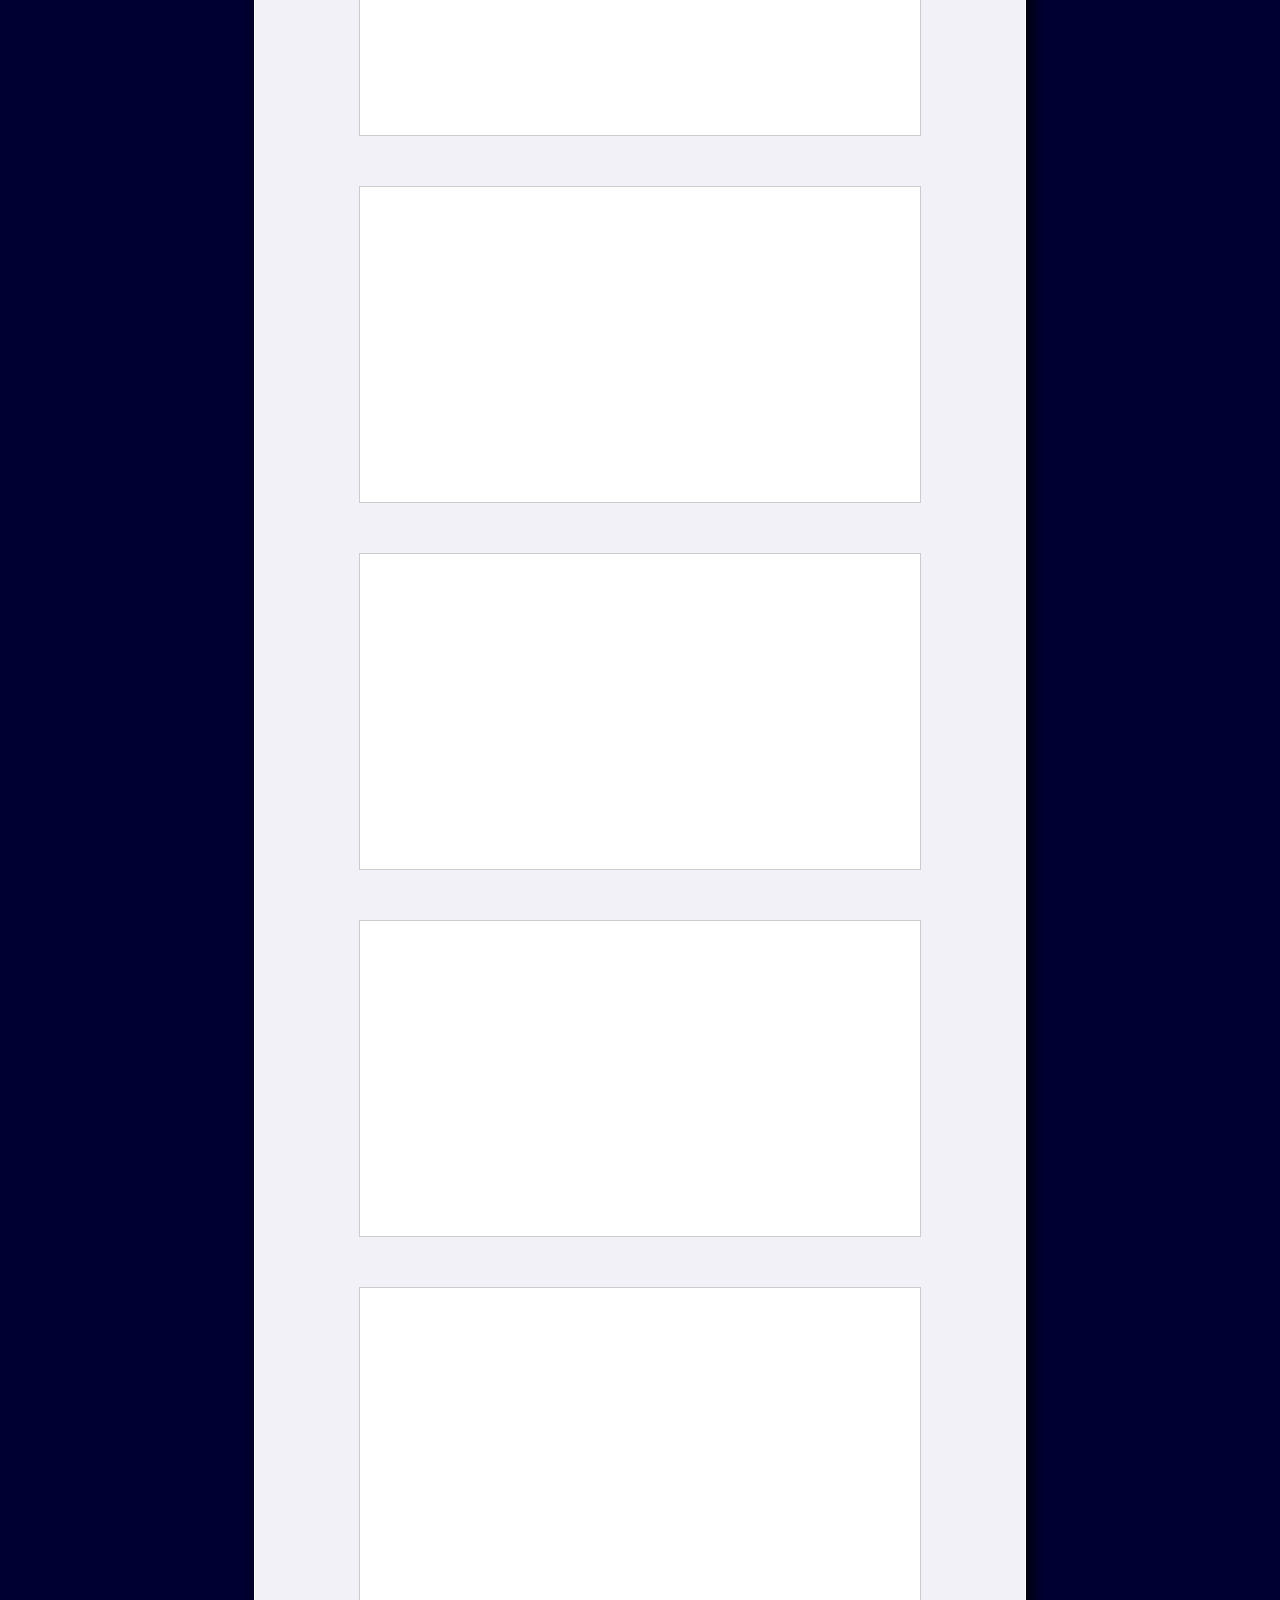
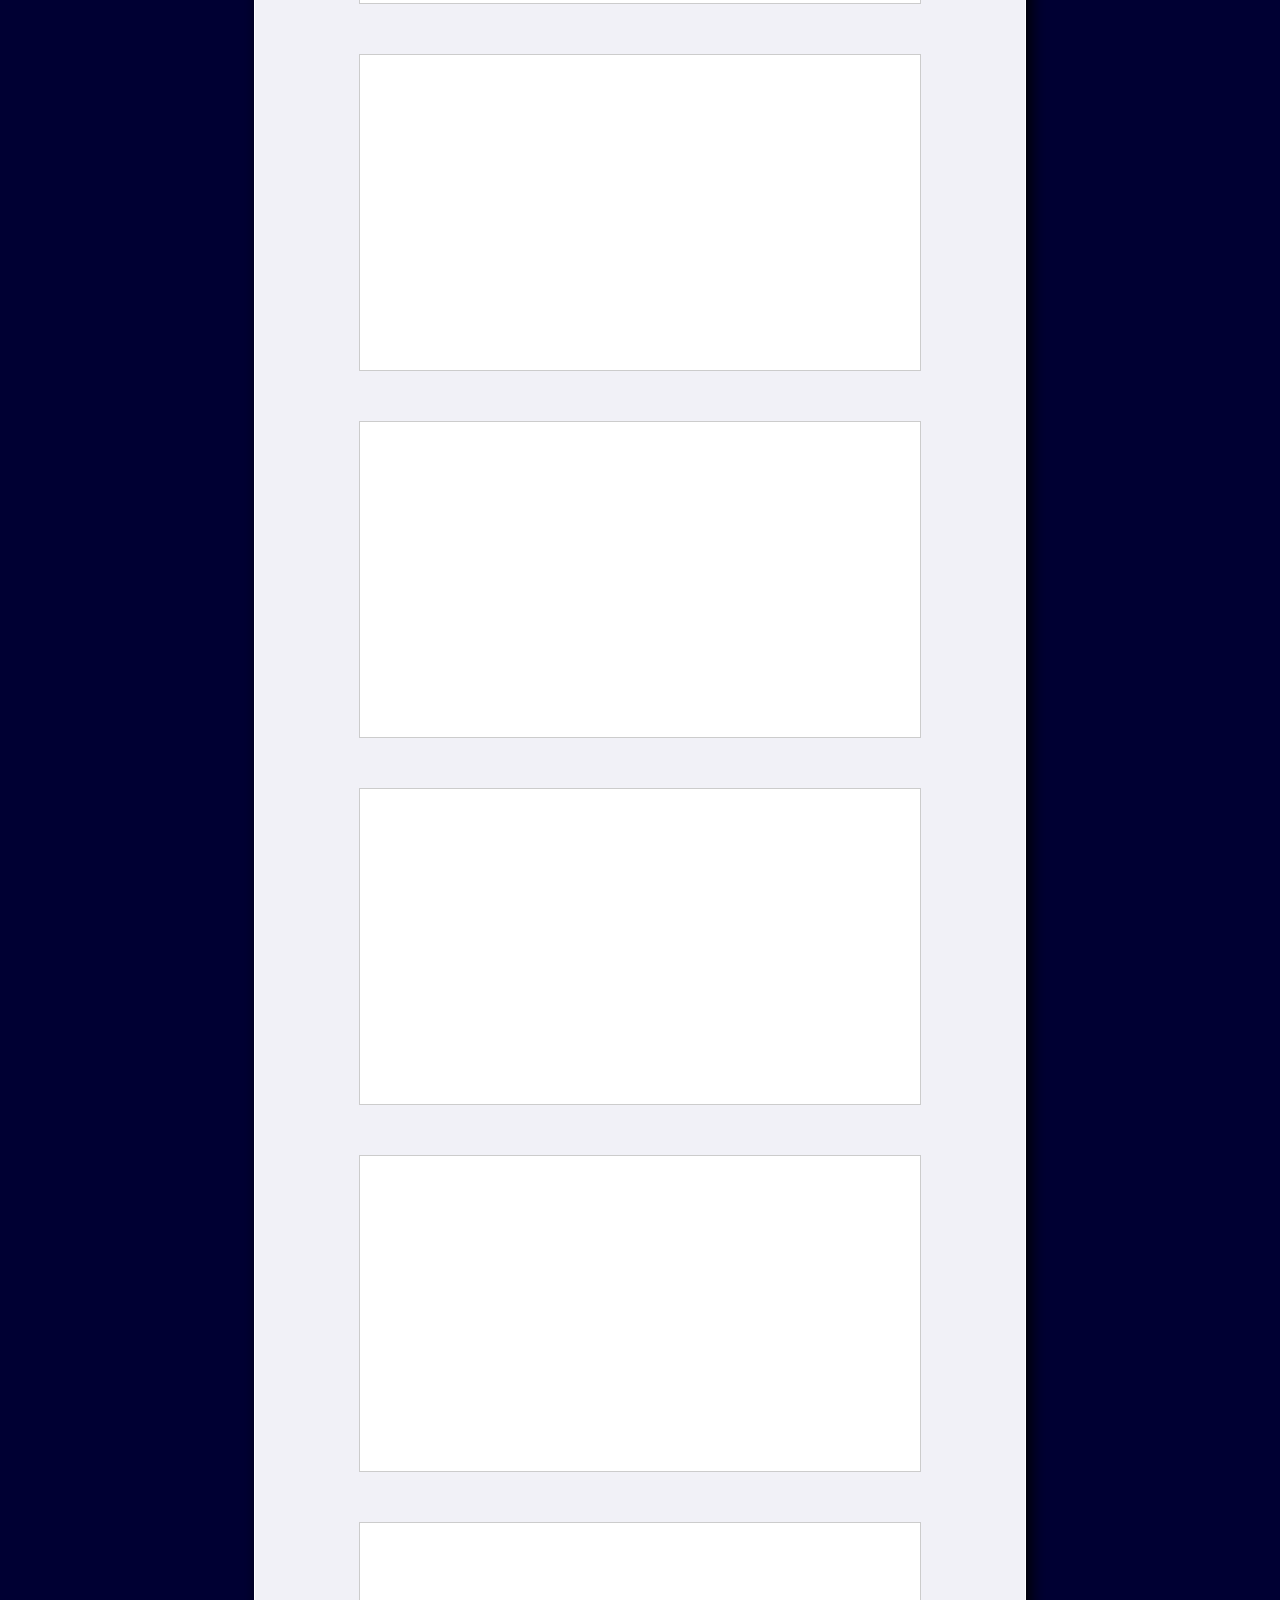
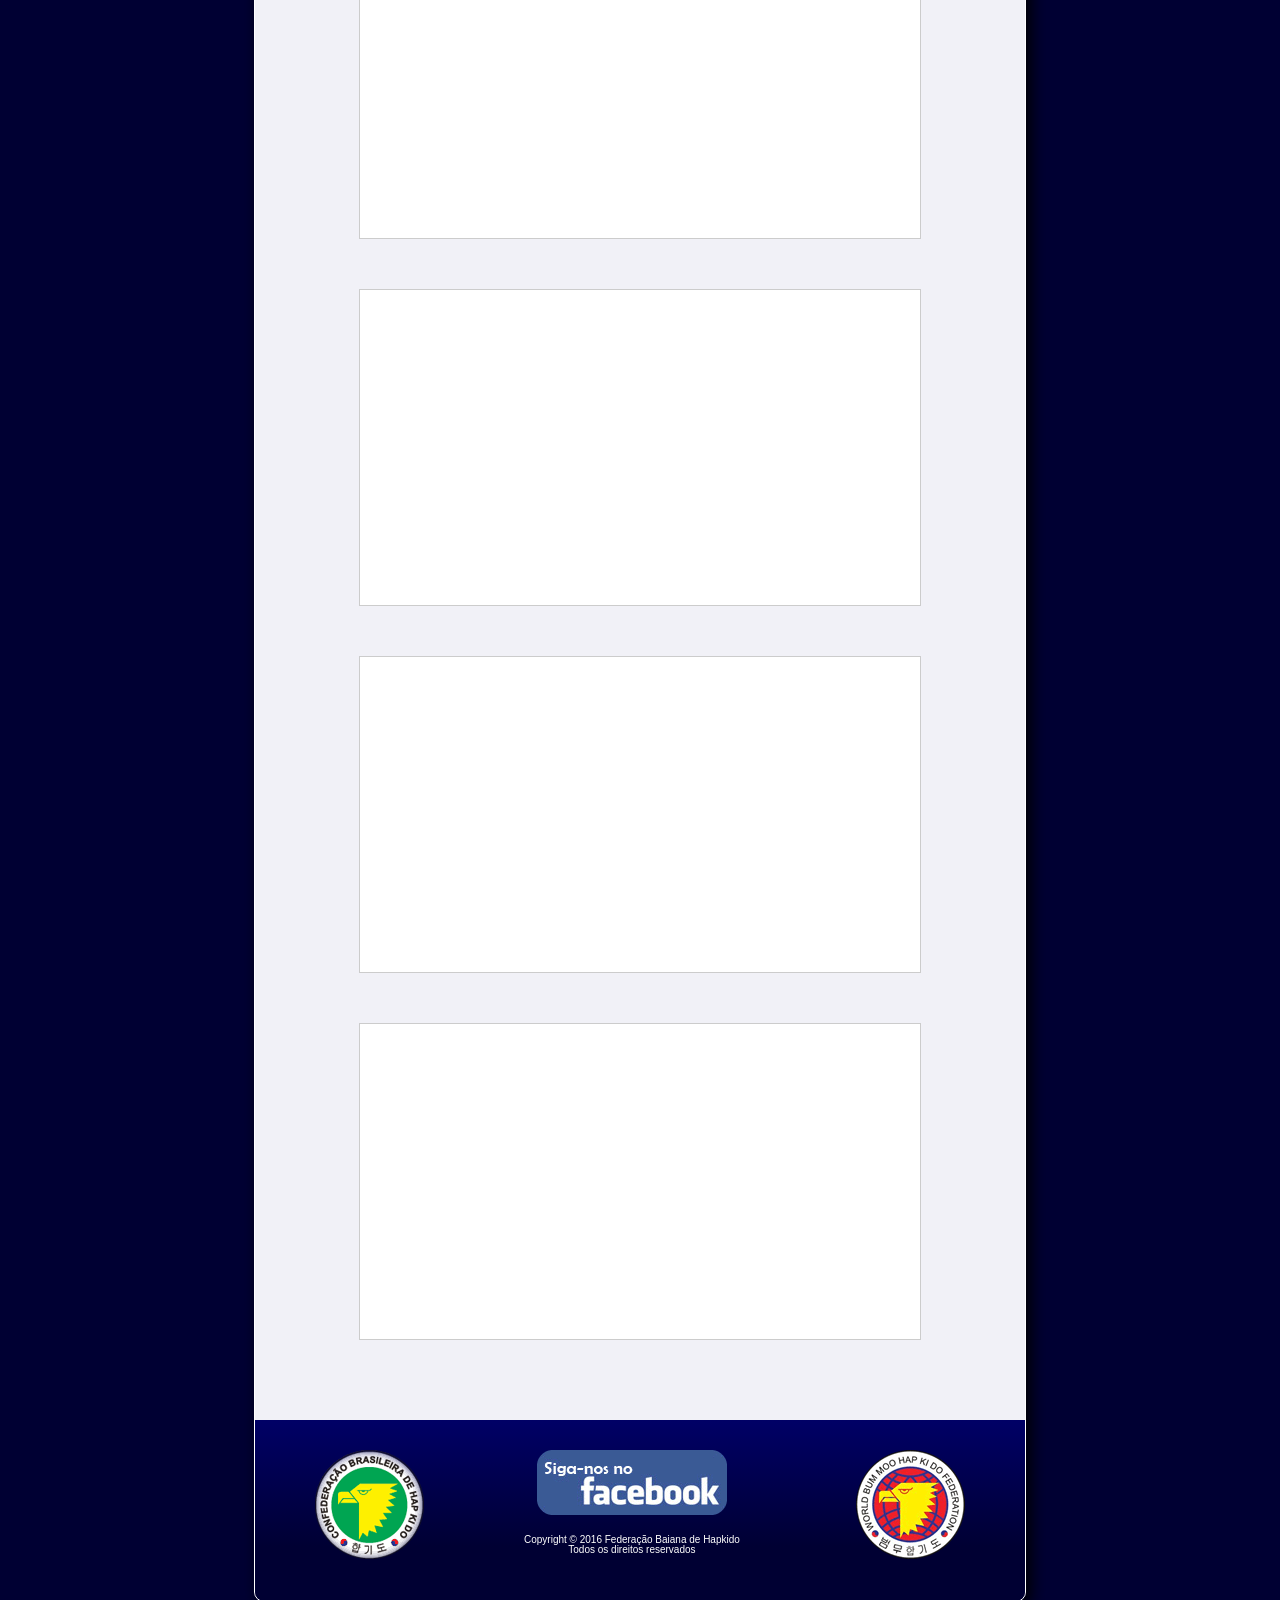
<file: videos.html>
<!DOCTYPE html PUBLIC "-//W3C//DTD XHTML 1.0 Transitional//EN" "http://www.w3.org/TR/xhtml1/DTD/xhtml1-transitional.dtd">
<html xmlns="http://www.w3.org/1999/xhtml">
	
    <head>
        <!--[if IE]><link rel="shortcut icon" href="resource/img/favicon.ico"><![endif]-->
        <!-- Padrão -->
        <link rel="icon" href="resource/img/favicon.ico">
        <!-- iPad com Retina Display -->
        <link rel="apple-touch-icon" sizes="144x144" href="resource/img/apple-touch-icon-144x144.png">
        <!-- iPhone com Retina Display -->
        <link rel="apple-touch-icon" sizes="114x114" href="resource/img/apple-touch-icon-114x114.png">
        <!-- Primeira e segunda geração de iPad -->
        <link rel="apple-touch-icon" sizes="72x72" href="resource/img/apple-touch-icon-72x72.png">
        <!-- Versões antigas de iPhone, iPod Touch e Android 2.2+  -->
        <link rel="apple-touch-icon" href="resource/img/apple-touch-icon.png">
        
        <meta http-equiv="Content-Type" content="text/html; charset=utf-8" />
        <title>Federação Baiana de Hapkido</title>
        <link href="resource/css/style.css" type="text/css" rel="stylesheet" />
        <!-- <link href="resource/css/lightbox.css" rel="stylesheet"> -->
        <script type="text/javascript" src="resource/js/jquery.js"></script>
        <script type="text/javascript" src="resource/js/scripts.js"></script>
    </head>
    
    <body>
        <!-- Loader -->
        <!-- <div class="loader"></div> -->

        <!-- Canvas -->
        <div class="canvas">
            
            <!-- Topo -->
            <div class="topo">
                
                <a href="index.html">
                    <div class="topo-esq"></div>
                </a>

                <div class="topo-dir">            
                    <div class="nome-fbh">FEDERAÇÃO BAIANA DE HAPKIDO</div>
                    <div class="imagem-bummoo"></div>
                </div>

            </div>
            <!-- Fim do topo -->
            
            <div style="clear:both;"></div>

            <!-- Navbar -->
            <div class="menu">
                <ul>
                    <li class="dropdown">
                        <a href="#" class="dropbtn">Hapkido</a>
                        <div class="dropdown-content">
                            <a href="hapkido.html">O que é Hapkido</a>
                            <a href="bummoo.html">Sistema Bum Moo</a>
                            <a href="gmkim.html">Grão-Mestre Yun Sik Kim</a>
                            <a href="dirigentes.html">Quadro de Dirigentes</a>
                            <a href="vocabulario.html">Vocabulário</a>
                        </div>
                    </li>
                    <li><a href="fotos.html">Fotos</a></li>
                    <li><a href="videos.html">Vídeos</a></li>
                    <li><a href="onde_treinar.html">Onde Treinar</a></li>                   
                </ul>
            </div>
            <!-- Fim da Navbar -->
            
            <!-- Conteudo -->
            <div class="conteudo">     

                <div class="descricao-area">Vídeos</div>

                <div class="video">
	                <iframe width="560" height="315" src="https://www.youtube.com/embed/iNBZfLaWogY?rel=0" frameborder="0" allowfullscreen></iframe>
                </div>
                
                 <div class="video">
					<iframe width="560" height="315" src="https://www.youtube.com/embed/8Mw7li4EwhM?rel=0" frameborder="0" allowfullscreen></iframe>
                </div>                
                
                <div class="video">
					<iframe width="560" height="315" src="https://www.youtube.com/embed/6KsIaXmmtkM?rel=0" frameborder="0" allowfullscreen></iframe>
                </div>

                <div class="video">
                    <iframe width="560" height="315" src="https://www.youtube.com/embed/C9y4gjFbmDY?rel=0" frameborder="0" allowfullscreen></iframe>
                </div>
                
                <div class="video">
                    <iframe width="560" height="315" src="https://www.youtube.com/embed/B174N1LOoFo?rel=0" frameborder="0" allowfullscreen></iframe>
                </div>

                <div class="video">
                    <iframe width="560" height="315" src="https://www.youtube.com/embed/H4KEGxywWgg?rel=0" frameborder="0" allowfullscreen></iframe>
                </div>

                <div class="video">
                    <iframe width="560" height="315" src="https://www.youtube.com/embed/8a77Q13-QdY?rel=0" frameborder="0" allowfullscreen></iframe>
                </div>

                <div class="video">
                    <iframe width="560" height="315" src="https://www.youtube.com/embed/dOD2fq8AAyA?rel=0" frameborder="0" allowfullscreen></iframe>
                </div>

                <div class="video">
                    <iframe width="560" height="315" src="https://www.youtube.com/embed/o9cKGIZC-4Q?rel=0" frameborder="0" allowfullscreen></iframe>
                </div>

                <div class="video">
                    <iframe width="560" height="315" src="https://www.youtube.com/embed/ChmocEldlEI?rel=0" frameborder="0" allowfullscreen></iframe>
                </div>
                
                <div class="video">
                    <iframe width="560" height="315" src="https://www.youtube.com/embed/WZ8NKUMxnLw?rel=0" frameborder="0" allowfullscreen></iframe>
                </div>

                <div class="video">
                    <iframe width="560" height="315" src="https://www.youtube.com/embed/RyDNSxdWJ2o?rel=0" frameborder="0" allowfullscreen></iframe>
                </div>

               <div class="video">
					<iframe width="560" height="315" src="https://www.youtube.com/embed/Rsj_1naqEqo?rel=0" frameborder="0" allowfullscreen></iframe>
                </div>
                
                <div class="video">
					<iframe width="560" height="315" src="https://www.youtube.com/embed/28EGyIUvjPc?rel=0" frameborder="0" allowfullscreen></iframe>
                </div> 

                <div class="video">
                    <iframe width="560" height="315" src="https://www.youtube.com/embed/GXSrVGGqLUk?rel=0" frameborder="0" allowfullscreen></iframe>
                </div>

                <div class="video">
                    <iframe width="560" height="315" src="https://www.youtube.com/embed/-ExtpWw9bIs?rel=0" frameborder="0" allowfullscreen></iframe>
                </div>
            </div>
            <!-- Fim do Conteudo -->
            
            <!-- Inicio do rodape -->
            <div class="rodape">
            
                <div class="rodape-esquerdo">
                    <a href="http://www.cbhkd.com.br/" target="_blank">
                        <img src="resource/img/escudoCBH.png" alt="Confederação Brasileira de Hapkido" title="Confederação Brasileira de Hapkido" />
                    </a>
                </div>
                
                <div class="rodape-centro">                    
                    <div class="siga-facebook"> 
                        <a href="http://www.facebook.com/Federa%C3%A7%C3%A3o-Baiana-de-Hapkido-553157264771529" target="_blank">
                            <img src="resource/img/sigaFacebook.png" alt="Siga-nos no Facebook!" title="Siga-nos no Facebook!" />
                        </a>
                    </div>                   
                    <div class="direitos">
                        Copyright © 2016 Federação Baiana de Hapkido<br />
                        Todos os direitos reservados                         
                    </div>
                    <!--
                    <div class="dboffice">Desenvolvido por 
                        <a href="resource/img/dboffice.png" data-lightbox="dboffice" title="DBOffice">DBOffice</a>
                    </div>
                    -->
                </div>                
                
                <div class="rodape-direito">
                	<a href="http://www.facebook.com/BumMooKwanHapkido/" target="_blank">
                        <img src="resource/img/escudoWBMHF.png" alt="World Bum Moo Hapkido Federation" title="World Bum Moo Hapkido Federation" />
                    </a>
                </div>                                
            </div>
            <!-- Fim do rodape -->           
        </div>
        <!-- Fim do Canvas -->

        <script src="resource/js/lightbox.js"></script>
    </body>
</html>
</file>
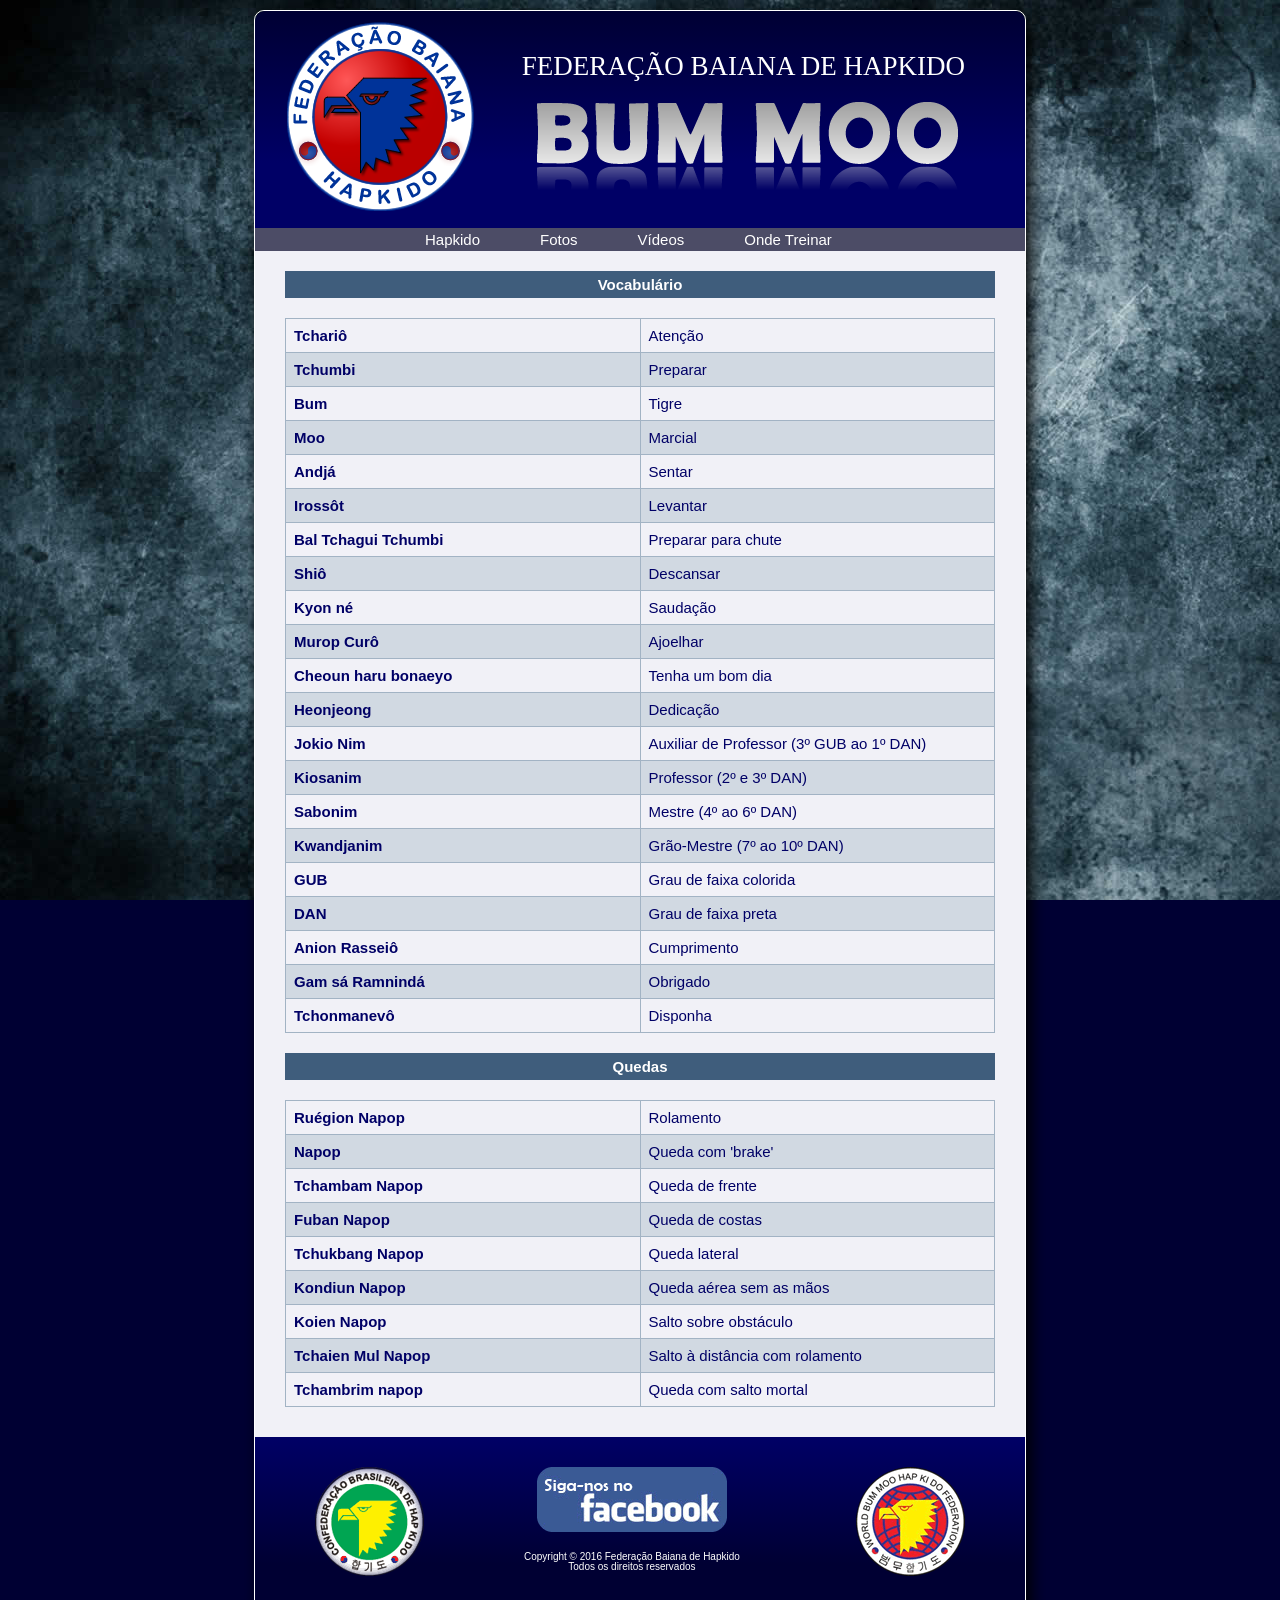
<file: vocabulario.html>
<!DOCTYPE html PUBLIC "-//W3C//DTD XHTML 1.0 Transitional//EN" "http://www.w3.org/TR/xhtml1/DTD/xhtml1-transitional.dtd">
<html xmlns="http://www.w3.org/1999/xhtml">
	
    <head>
        <!--[if IE]><link rel="shortcut icon" href="resource/img/favicon.ico"><![endif]-->
        <!-- Padrão -->
        <link rel="icon" href="resource/img/favicon.ico">
        <!-- iPad com Retina Display -->
        <link rel="apple-touch-icon" sizes="144x144" href="resource/img/apple-touch-icon-144x144.png">
        <!-- iPhone com Retina Display -->
        <link rel="apple-touch-icon" sizes="114x114" href="resource/img/apple-touch-icon-114x114.png">
        <!-- Primeira e segunda geração de iPad -->
        <link rel="apple-touch-icon" sizes="72x72" href="resource/img/apple-touch-icon-72x72.png">
        <!-- Versões antigas de iPhone, iPod Touch e Android 2.2+  -->
        <link rel="apple-touch-icon" href="resource/img/apple-touch-icon.png">
        
        <meta http-equiv="Content-Type" content="text/html; charset=utf-8" />
        <title>Federação Baiana de Hapkido</title>
        <link href="resource/css/style.css" type="text/css" rel="stylesheet" />
        <!-- <link href="resource/css/lightbox.css" rel="stylesheet"> -->
        <script type="text/javascript" src="resource/js/jquery.js"></script>
        <script type="text/javascript" src="resource/js/scripts.js"></script>
    </head>
    
    <body>
        <!-- Loader -->
        <!-- <div class="loader"></div> -->

        <!-- Canvas -->
        <div class="canvas">

            <!-- Topo -->
            <div class="topo">
                
                <a href="index.html">
                    <div class="topo-esq"></div>
                </a>

                <div class="topo-dir">            
                    <div class="nome-fbh">FEDERAÇÃO BAIANA DE HAPKIDO</div>
                    <div class="imagem-bummoo"></div>
                </div>

            </div>
            <!-- Fim do topo -->
            
            <div style="clear:both;"></div>

            <!-- Navbar -->
            <div class="menu">
                <ul>
                    <li class="dropdown">
                        <a href="#" class="dropbtn">Hapkido</a>
                        <div class="dropdown-content">
                            <a href="hapkido.html">O que é Hapkido</a>
                            <a href="bummoo.html">Sistema Bum Moo</a>
                            <a href="gmkim.html">Grão-Mestre Yun Sik Kim</a>
                            <a href="dirigentes.html">Quadro de Dirigentes</a>
                            <a href="vocabulario.html">Vocabulário</a>
                        </div>
                    </li>
                    <li><a href="fotos.html">Fotos</a></li>
                    <li><a href="videos.html">Vídeos</a></li>
                    <li><a href="onde_treinar.html">Onde Treinar</a></li>                   
                </ul>
            </div>
            <!-- Fim da Navbar -->
            
            <!-- Conteudo -->
            <div class="conteudo">

                <div class="descricao-area">Vocabulário</div>
                
                <!-- Div Tabela Zebrada 1 -->
                <div class="tabela-zebrada">
                    <table>
                        <tr>
                            <td><strong>Tchariô</strong></td>
                            <td>Atenção</td>
                        </tr>

                        <tr>
                            <td><strong>Tchumbi</strong></td>
                            <td>Preparar</td>
                        </tr>

                        <tr>
                            <td><strong>Bum</strong></td>
                            <td>Tigre</td>
                        </tr>

                        <tr>
                            <td><strong>Moo</strong></td>
                            <td>Marcial</td>
                        </tr>

                        <tr>
                            <td><strong>Andjá</strong></td>
                            <td>Sentar</td>
                        </tr>                  

                        <tr>
                            <td><strong>Irossôt</strong></td>
                            <td>Levantar</td>
                        </tr>

                        <tr>
                            <td><strong>Bal Tchagui Tchumbi</strong></td>
                            <td>Preparar para chute</td>
                        </tr>

                        <tr>
                            <td><strong>Shiô</strong></td>
                            <td>Descansar</td>
                        </tr>

                        <tr>
                            <td><strong>Kyon né</strong></td>
                            <td>Saudação</td>
                        </tr>

                        <tr>
                            <td><strong>Murop Curô</strong></td>
                            <td>Ajoelhar</td>
                        </tr>

                        <tr>
                            <td><strong>Cheoun haru bonaeyo</strong></td>
                            <td>Tenha um bom dia</td>
                        </tr>

                        <tr>
                            <td><strong>Heonjeong</strong></td>
                            <td>Dedicação</td>
                        </tr>

                        <tr>
                            <td><strong>Jokio Nim</strong></td>
                            <td>Auxiliar de Professor (3º GUB ao 1º DAN)</td>
                        </tr>

                        <tr>
                            <td><strong>Kiosanim</strong></td>
                            <td>Professor (2º e 3º DAN)</td>
                        </tr>

                        <tr>
                            <td><strong>Sabonim</strong></td>
                            <td>Mestre (4º ao 6º DAN)</td>
                        </tr>

                        <tr>
                            <td><strong>Kwandjanim</strong></td>
                            <td>Grão-Mestre (7º ao 10º DAN)</td>
                        </tr>

                        <tr>
                            <td><strong>GUB</strong></td>
                            <td>Grau de faixa colorida</td>
                        </tr>
                        <tr>
                            <td><strong>DAN</strong></td>
                            <td>Grau de faixa preta</td>
                        </tr>

                        <tr>
                            <td><strong>Anion Rasseiô</strong></td>
                            <td>Cumprimento</td>
                        </tr>

                        <tr>
                            <td><strong>Gam sá Ramnindá</strong></td>
                            <td>Obrigado</td>
                        </tr>

                        <tr>
                            <td><strong>Tchonmanevô</strong></td>
                            <td>Disponha</td>
                        </tr>
                    </table>
                </div>    
                <!-- Fim da Div Tabela Zebrada 1 -->     

                <div class="descricao-area" style="margin-top:20px;">Quedas</div>

                <!-- Div Tabela Zebrada 2 -->
                <div class="tabela-zebrada">
                    <table>
                        <tr>
                            <td><strong>Ruégion Napop</strong></td>
                            <td>Rolamento</td>
                        </tr>

                        <tr>
                            <td><strong>Napop</strong></td>
                            <td>Queda com 'brake'</td>
                        </tr>

                        <tr>
                            <td><strong>Tchambam Napop</strong></td>
                            <td>Queda de frente</td>
                        </tr>

                        <tr>
                            <td><strong>Fuban Napop</strong></td>
                            <td>Queda de costas</td>
                        </tr>

                        <tr>
                            <td><strong>Tchukbang Napop</strong></td>
                            <td>Queda lateral</td>
                        </tr>

                        <tr>
                            <td><strong>Kondiun Napop</strong></td>
                            <td>Queda aérea sem as mãos</td>
                        </tr>

                        <tr>
                            <td><strong>Koien Napop</strong></td>
                            <td>Salto sobre obstáculo</td>
                        </tr>

                        <tr>
                            <td><strong>Tchaien Mul Napop</strong></td>
                            <td>Salto à distância com rolamento</td>
                        </tr>

                        <tr>
                            <td><strong>Tchambrim napop</strong></td>
                            <td>Queda com salto mortal</td>
                        </tr>
                    </table>
                </div>
                <!-- Fim da Div Tabela Zebrada 2 -->                                      
            </div>
            <!-- Fim do Conteudo -->
            
            <!-- Inicio do rodape -->
            <div class="rodape">
            
                <div class="rodape-esquerdo">
                    <a href="http://www.cbhkd.com.br/" target="_blank">
                        <img src="resource/img/escudoCBH.png" alt="Confederação Brasileira de Hapkido" title="Confederação Brasileira de Hapkido" />
                    </a>
                </div>
                
                <div class="rodape-centro">                    
                    <div class="siga-facebook"> 
                        <a href="http://www.facebook.com/Federa%C3%A7%C3%A3o-Baiana-de-Hapkido-553157264771529" target="_blank">
                            <img src="resource/img/sigaFacebook.png" alt="Siga-nos no Facebook!" title="Siga-nos no Facebook!" />
                        </a>
                    </div>                   
                    <div class="direitos">
                        Copyright © 2016 Federação Baiana de Hapkido<br />
                        Todos os direitos reservados                         
                    </div>
                    <!--
                    <div class="dboffice">Desenvolvido por 
                        <a href="resource/img/dboffice.png" data-lightbox="dboffice" title="DBOffice">DBOffice</a>
                    </div>
                    -->
                </div>
                
                <div class="rodape-direito">
                    <a href="http://www.facebook.com/BumMooKwanHapkido/" target="_blank">
                        <img src="resource/img/escudoWBMHF.png" alt="World Bum Moo Hapkido Federation" title="World Bum Moo Hapkido Federation" />
                    </a>
                </div>                                
            </div>
            <!-- Fim do rodape -->              
        </div>
        <!-- Fim do Canvas -->

        <script src="resource/js/lightbox.js"></script>
    </body>
</html>
</file>
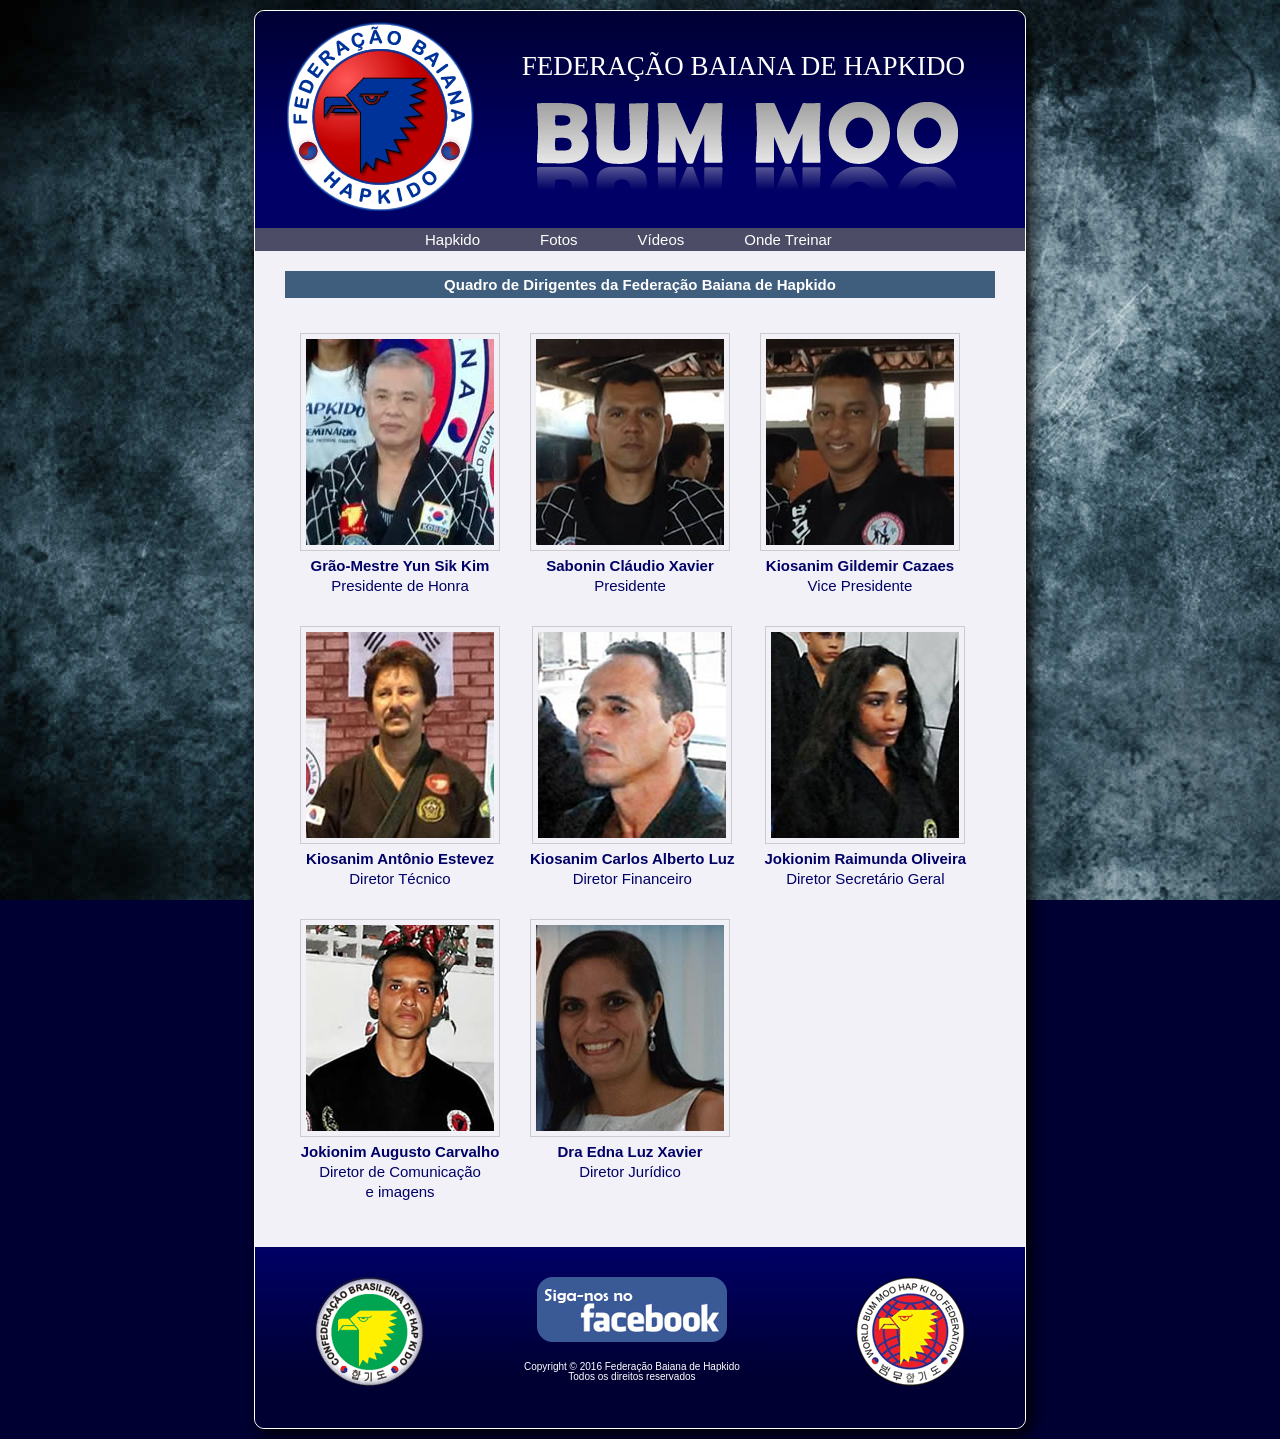
<file: dist/dirigentes.html>
<!DOCTYPE html PUBLIC "-//W3C//DTD XHTML 1.0 Transitional//EN" "http://www.w3.org/TR/xhtml1/DTD/xhtml1-transitional.dtd">
<html xmlns="http://www.w3.org/1999/xhtml">
	
    <head>
        <!--[if IE]><link rel="shortcut icon" href="resource/img/favicon.ico"><![endif]-->
        <!-- Padrão -->
        <link rel="icon" href="resource/img/favicon.ico">
        <!-- iPad com Retina Display -->
        <link rel="apple-touch-icon" sizes="144x144" href="resource/img/apple-touch-icon-144x144.png">
        <!-- iPhone com Retina Display -->
        <link rel="apple-touch-icon" sizes="114x114" href="resource/img/apple-touch-icon-114x114.png">
        <!-- Primeira e segunda geração de iPad -->
        <link rel="apple-touch-icon" sizes="72x72" href="resource/img/apple-touch-icon-72x72.png">
        <!-- Versões antigas de iPhone, iPod Touch e Android 2.2+  -->
        <link rel="apple-touch-icon" href="resource/img/apple-touch-icon.png">
        
        <meta http-equiv="Content-Type" content="text/html; charset=utf-8" />
        <title>Federação Baiana de Hapkido</title>
        <link href="resource/css/style.css" type="text/css" rel="stylesheet" />
        <!-- <link href="resource/css/lightbox.css" rel="stylesheet"> -->
        <script type="text/javascript" src="resource/js/jquery.js"></script>
        <script type="text/javascript" src="resource/js/scripts.js"></script>
    </head>
    
    <body>
        <!-- Loader -->
        <!-- <div class="loader"></div> -->

        <!-- Canvas -->
        <div class="canvas">

            <!-- Topo -->
            <div class="topo">
                
                <a href="index.html">
                    <div class="topo-esq"></div>
                </a>

                <div class="topo-dir">            
                    <div class="nome-fbh">FEDERAÇÃO BAIANA DE HAPKIDO</div>
                    <div class="imagem-bummoo"></div>
                </div>

            </div>
            <!-- Fim do topo -->
            
            <div style="clear:both;"></div>

            <!-- Navbar -->
            <div class="menu">
                <ul>
                    <li class="dropdown">
                        <a href="#" class="dropbtn">Hapkido</a>
                        <div class="dropdown-content">
                            <a href="hapkido.html">O que é Hapkido</a>
                            <a href="bummoo.html">Sistema Bum Moo</a>
                            <a href="gmkim.html">Grão-Mestre Yun Sik Kim</a>
                            <a href="dirigentes.html">Quadro de Dirigentes</a>
                            <a href="vocabulario.html">Vocabulário</a>
                        </div>
                    </li>
                    <li><a href="fotos.html">Fotos</a></li>
                    <li><a href="videos.html">Vídeos</a></li>
                    <li><a href="onde_treinar.html">Onde Treinar</a></li>                   
                </ul>
            </div>
            <!-- Fim da Navbar -->
            
            <!-- Conteudo -->
            <div class="conteudo">

                <div class="descricao-area">Quadro de Dirigentes da Federação Baiana de Hapkido</div>                
                
                <!-- Box dirigente Yun Sik Kim -->
                <div class="box-dirigente">
                    <div>
                        <img src="resource/img/dirigente-yun-sik-kim.jpg" class="dirigente-foto">
                    </div>
                    <div class="dirigente-descricao">
                        <strong>Grão-Mestre Yun Sik Kim</strong><br />
                        Presidente de Honra                            
                    </div>             
                </div>
                <!-- Fim Box dirigente Yun Sik Kim -->

                <!-- Box dirigente Claudio Xavier -->
                <div class="box-dirigente">
                    <div>
                        <img src="resource/img/dirigente-claudio-xavier.jpg" class="dirigente-foto">
                    </div>
                    <div class="dirigente-descricao">
                        <strong>Sabonin Cláudio Xavier</strong><br />
                        Presidente                          
                    </div>             
                </div>
                <!-- Fim Box dirigente Claudio Xavier -->

                <!-- Box dirigente Gildemir Cazaes -->
                <div class="box-dirigente">
                    <div>
                        <img src="resource/img/dirigente-gildemir-cazaes.jpg" class="dirigente-foto">
                    </div>
                    <div class="dirigente-descricao">
                        <strong>Kiosanim Gildemir Cazaes</strong><br />
                        Vice Presidente             
                    </div>             
                </div>
                <!-- Fim Box dirigente Gildemir Cazaes -->

                <!-- Box dirigente Antônio Estevez -->
                <div class="box-dirigente">
                    <div>
                        <img src="resource/img/dirigente-antonio-estevez.jpg" class="dirigente-foto">
                    </div>
                    <div class="dirigente-descricao">
                        <strong>Kiosanim Antônio Estevez</strong><br />
                        Diretor Técnico             
                    </div>             
                </div>
                <!-- Fim Box dirigente Antônio Estevez -->

                <!-- Box dirigente Carlos Alberto Luz -->
                <div class="box-dirigente">
                    <div>
                        <img src="resource/img/dirigente-carlos-alberto.jpg" class="dirigente-foto">
                    </div>
                    <div class="dirigente-descricao">
                        <strong>Kiosanim Carlos Alberto Luz</strong><br />
                        Diretor Financeiro             
                    </div>             
                </div>
                <!-- Fim Box dirigente Carlos Alberto Luz -->

                <!-- Box dirigente Raimunda Oliveira -->
                <div class="box-dirigente">
                    <div>
                        <img src="resource/img/dirigente-raimunda-oliveira.jpg" class="dirigente-foto">
                    </div>
                    <div class="dirigente-descricao">
                        <strong>Jokionim Raimunda Oliveira</strong><br />
                        Diretor Secretário Geral            
                    </div>             
                </div>
                <!-- Fim Box dirigente Raimunda Oliveira -->

                <!-- Box dirigente Augusto Carvalho -->
                <div class="box-dirigente">
                    <div>
                        <img src="resource/img/dirigente-augusto-carvalho.jpg" class="dirigente-foto">
                    </div>
                    <div class="dirigente-descricao">
                        <strong>Jokionim Augusto Carvalho</strong><br />
                        Diretor de Comunicação<br />
                        e imagens             
                    </div>             
                </div>
                <!-- Fim Box dirigente Augusto Carvalho -->

                <!-- Box dirigente Edna Luz Xavier -->
                <div class="box-dirigente">
                    <div>
                        <img src="resource/img/dirigente-edna-xavier.jpg" class="dirigente-foto">
                    </div>
                    <div class="dirigente-descricao">
                        <strong>Dra Edna Luz Xavier</strong><br />
                        Diretor Jurídico            
                    </div>             
                </div>
                <!-- Fim Box dirigente Edna Luz Xavier -->

                <div style="clear:both;"></div>
            </div>
            <!-- Fim do Conteudo -->
            
            <!-- Inicio do rodape -->
            <div class="rodape">
            
                <div class="rodape-esquerdo">
                    <a href="http://www.cbhkd.com.br/" target="_blank">
                        <img src="resource/img/escudoCBH.png" alt="Confederação Brasileira de Hapkido" title="Confederação Brasileira de Hapkido" />
                    </a>
                </div>
                
                <div class="rodape-centro">                    
                    <div class="siga-facebook"> 
                        <a href="http://www.facebook.com/Federa%C3%A7%C3%A3o-Baiana-de-Hapkido-553157264771529" target="_blank">
                            <img src="resource/img/sigaFacebook.png" alt="Siga-nos no Facebook!" title="Siga-nos no Facebook!" />
                        </a>
                    </div>                   
                    <div class="direitos">
                        Copyright © 2016 Federação Baiana de Hapkido<br />
                        Todos os direitos reservados                         
                    </div>
                    <!--
                    <div class="dboffice">Desenvolvido por 
                        <a href="resource/img/dboffice.png" data-lightbox="dboffice" title="DBOffice">DBOffice</a>
                    </div>
                    -->
                </div>                
                
                <div class="rodape-direito">
                    <a href="http://www.facebook.com/BumMooKwanHapkido/" target="_blank">
                        <img src="resource/img/escudoWBMHF.png" alt="World Bum Moo Hapkido Federation" title="World Bum Moo Hapkido Federation" />
                    </a>
                </div>                                
            </div>
            <!-- Fim do rodape -->              
        </div>
        <!-- Fim do Canvas -->

        <script src="resource/js/lightbox.js"></script>
    </body>
</html>
</file>
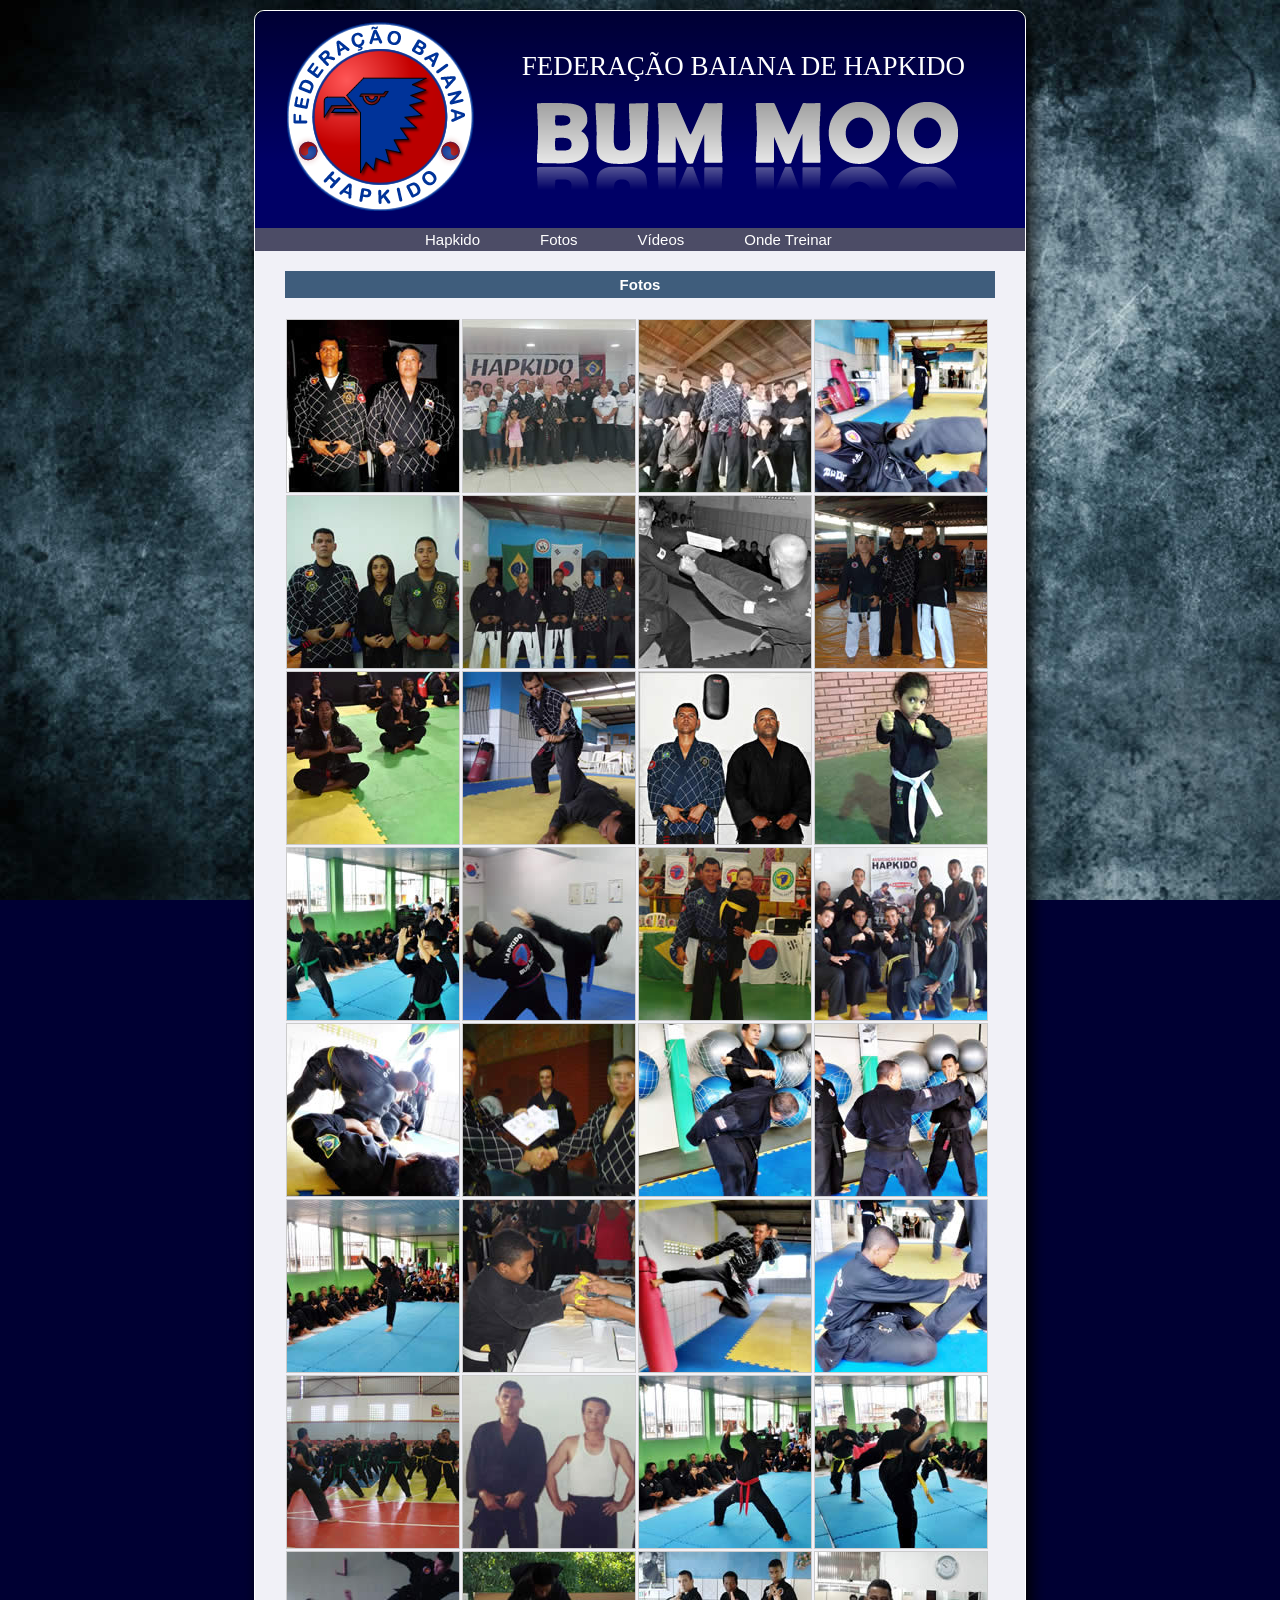
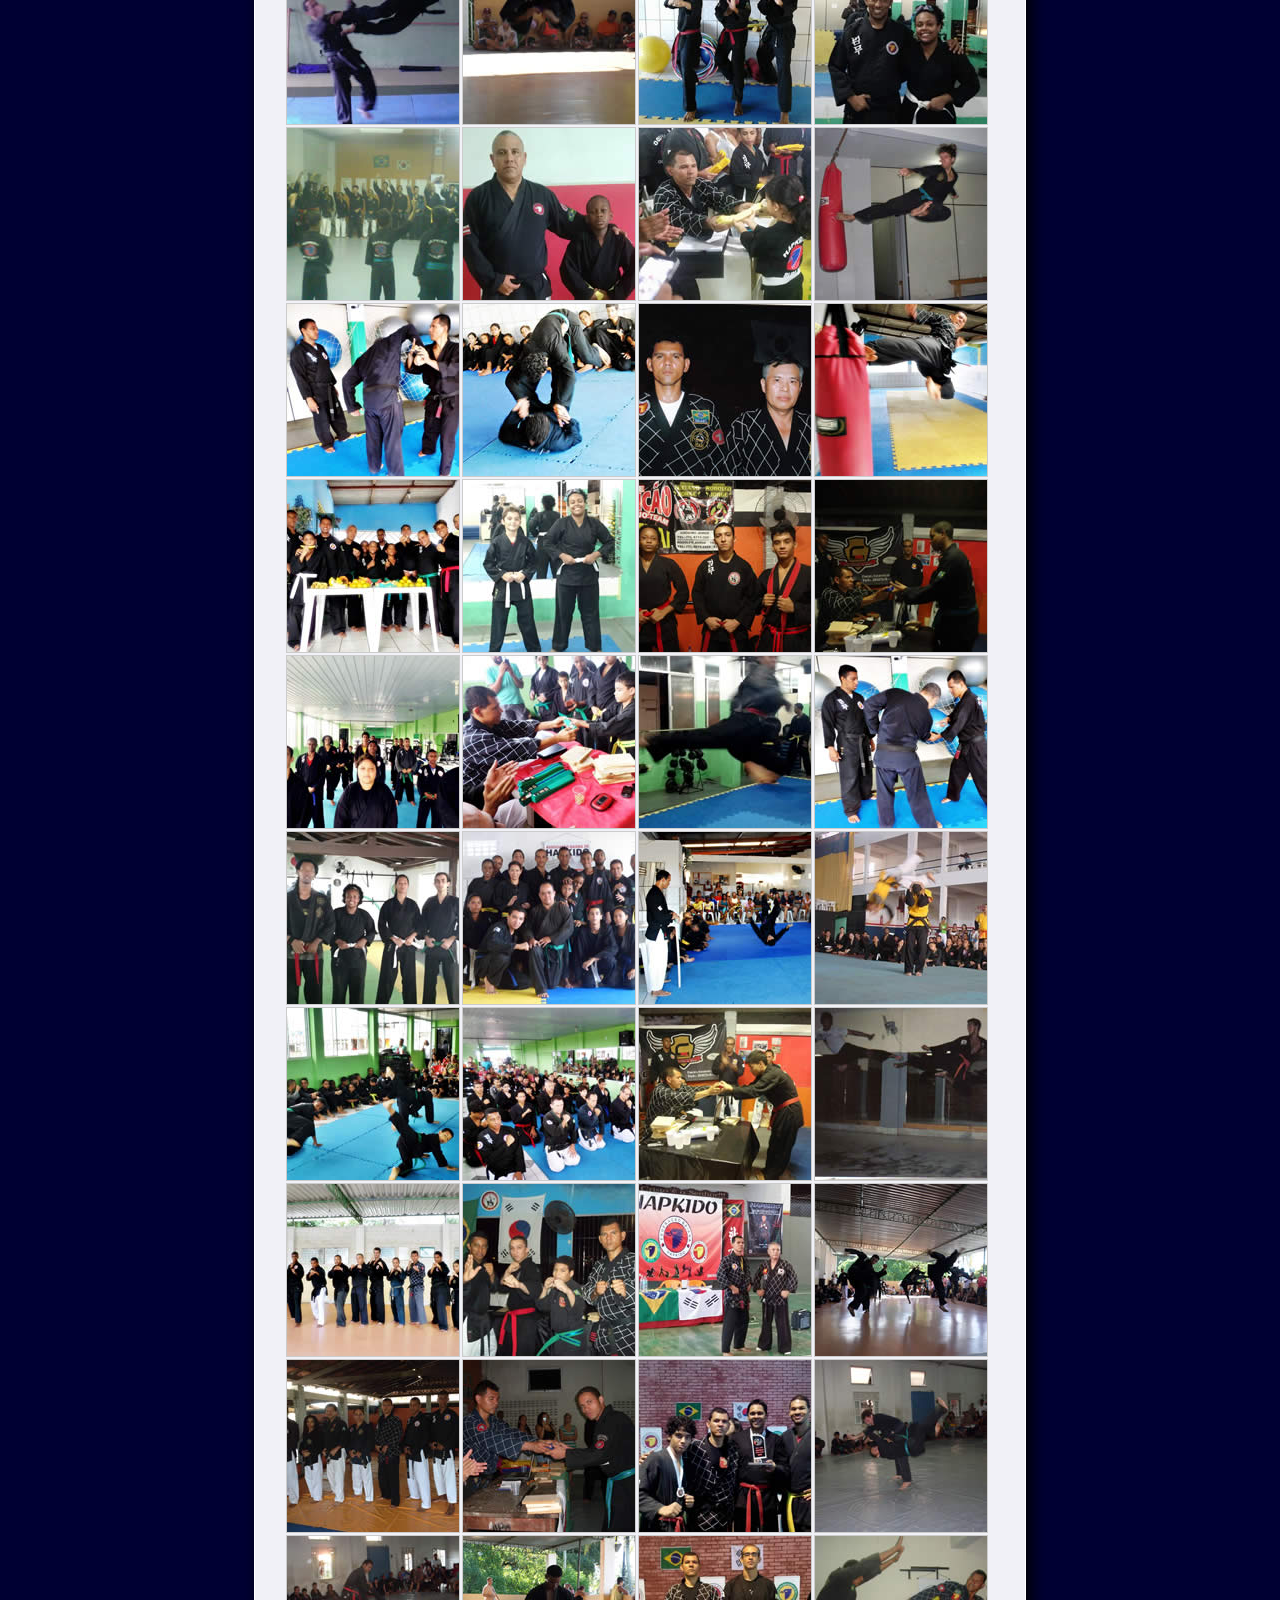
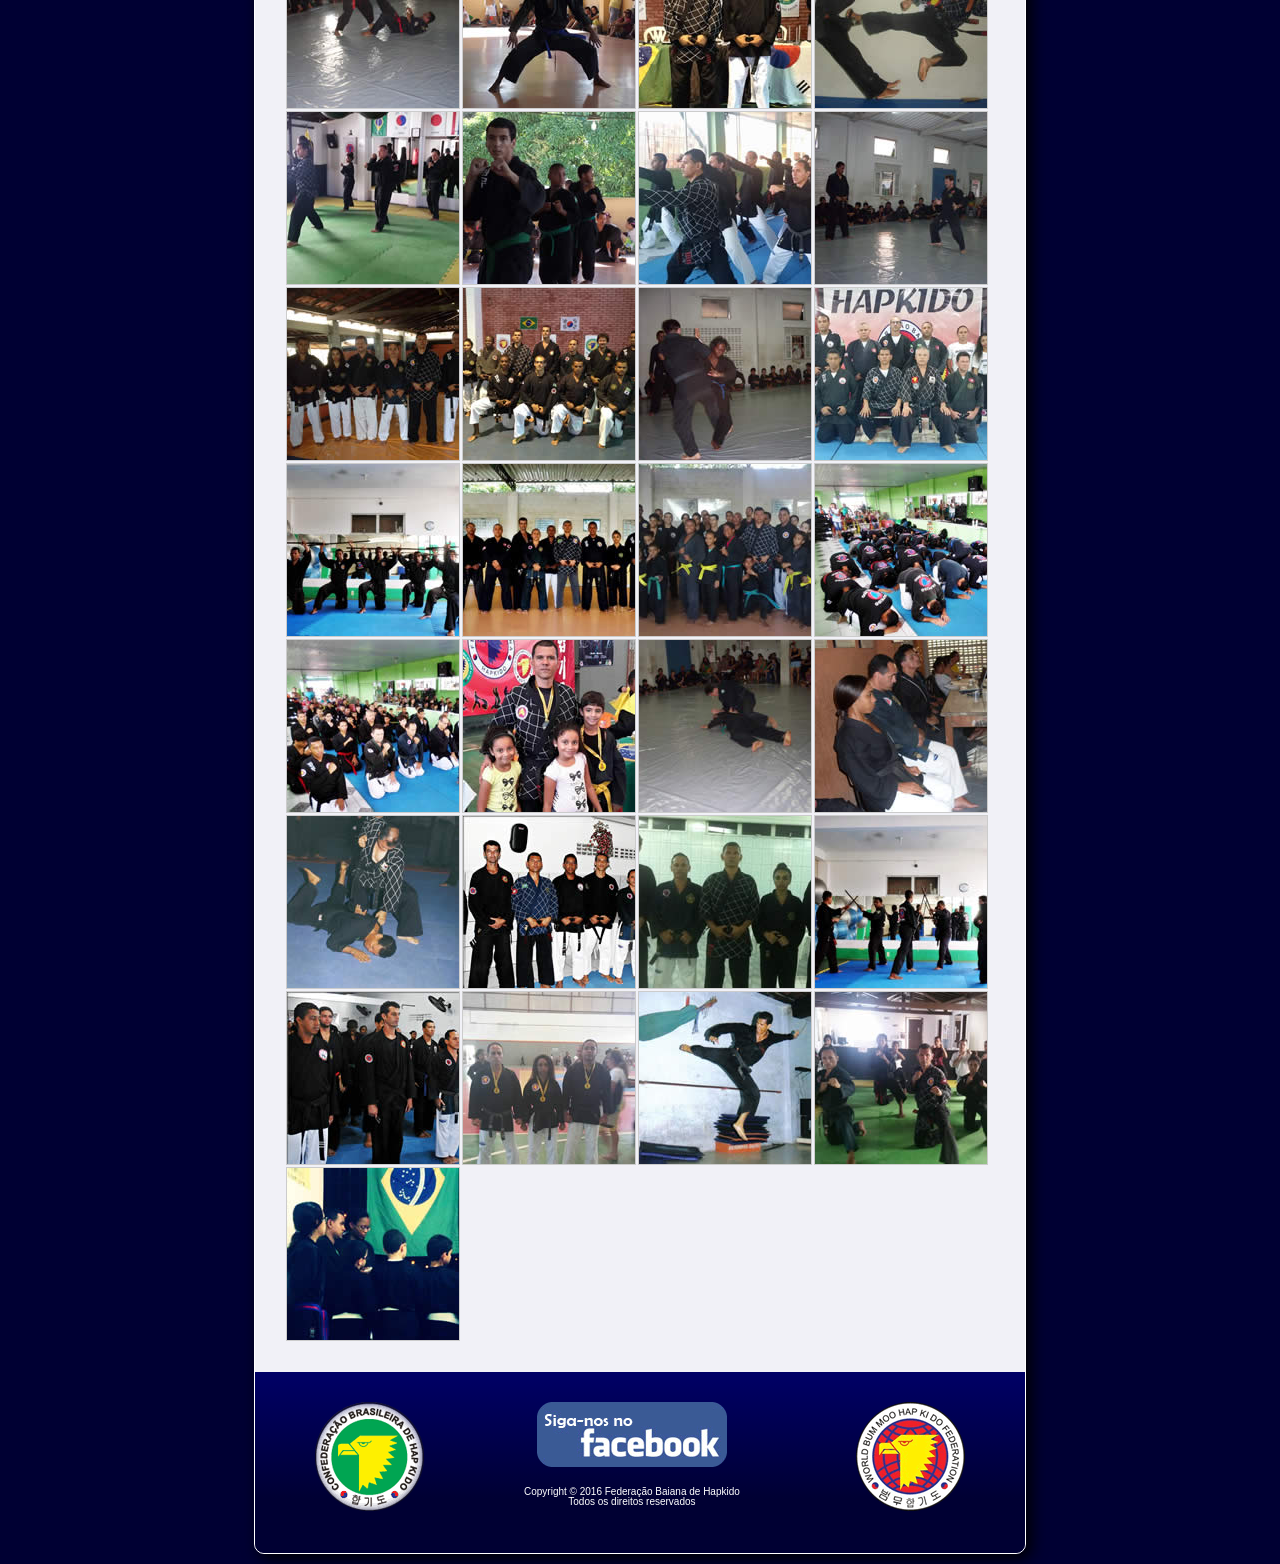
<file: dist/fotos.html>
<!DOCTYPE html PUBLIC "-//W3C//DTD XHTML 1.0 Transitional//EN" "http://www.w3.org/TR/xhtml1/DTD/xhtml1-transitional.dtd">
<html xmlns="http://www.w3.org/1999/xhtml">
	
    <head>
        <!--[if IE]><link rel="shortcut icon" href="resource/img/favicon.ico"><![endif]-->
        <!-- Padrão -->
        <link rel="icon" href="resource/img/favicon.ico">
        <!-- iPad com Retina Display -->
        <link rel="apple-touch-icon" sizes="144x144" href="resource/img/apple-touch-icon-144x144.png">
        <!-- iPhone com Retina Display -->
        <link rel="apple-touch-icon" sizes="114x114" href="resource/img/apple-touch-icon-114x114.png">
        <!-- Primeira e segunda geração de iPad -->
        <link rel="apple-touch-icon" sizes="72x72" href="resource/img/apple-touch-icon-72x72.png">
        <!-- Versões antigas de iPhone, iPod Touch e Android 2.2+  -->
        <link rel="apple-touch-icon" href="resource/img/apple-touch-icon.png">
        
        <meta http-equiv="Content-Type" content="text/html; charset=utf-8" />
        <title>Federação Baiana de Hapkido</title>
        <link href="resource/css/style.css" type="text/css" rel="stylesheet" />
        <link href="resource/css/lightbox.css" rel="stylesheet">
        <script type="text/javascript" src="resource/js/jquery.js"></script>
        <script type="text/javascript" src="resource/js/scripts.js"></script>
    </head>
    
    <body> 
        <!-- Loader -->
        <!-- <div class="loader"></div> -->

        <!-- Canvas -->
        <div class="canvas">

            <!-- Topo -->
            <div class="topo">
                
                <a href="index.html">
                    <div class="topo-esq"></div>
                </a>

                <div class="topo-dir">            
                    <div class="nome-fbh">FEDERAÇÃO BAIANA DE HAPKIDO</div>
                    <div class="imagem-bummoo"></div>
                </div>

            </div>
            <!-- Fim do topo -->
            
            <div style="clear:both;"></div>

            <!-- Navbar -->
            <div class="menu">
                <ul>
                    <li class="dropdown">
                        <a href="#" class="dropbtn">Hapkido</a>
                        <div class="dropdown-content">
                            <a href="hapkido.html">O que é Hapkido</a>
                            <a href="bummoo.html">Sistema Bum Moo</a>
                            <a href="gmkim.html">Grão-Mestre Yun Sik Kim</a>
                            <a href="dirigentes.html">Quadro de Dirigentes</a>
                            <a href="vocabulario.html">Vocabulário</a>
                        </div>
                    </li>
                    <li><a href="fotos.html">Fotos</a></li>
                    <li><a href="videos.html">Vídeos</a></li>
                    <li><a href="onde_treinar.html">Onde Treinar</a></li>                   
                </ul>
            </div>
            <!-- Fim da Navbar -->
            
            <!-- Conteudo -->
            <div class="conteudo">     
                <div class="descricao-area">Fotos</div>

                <a href="resource/picture/original/1.jpg" data-lightbox="galeria"><img src="resource/picture/tumbnails/1.jpg" class="tumbnails"></a>
                <a href="resource/picture/original/2.jpg" data-lightbox="galeria"><img src="resource/picture/tumbnails/2.jpg" class="tumbnails"></a>
                <a href="resource/picture/original/3.jpg" data-lightbox="galeria"><img src="resource/picture/tumbnails/3.jpg" class="tumbnails"></a>                    
                <a href="resource/picture/original/4.jpg" data-lightbox="galeria"><img src="resource/picture/tumbnails/4.jpg" class="tumbnails"></a>  
                <a href="resource/picture/original/5.jpg" data-lightbox="galeria"><img src="resource/picture/tumbnails/5.jpg" class="tumbnails"></a> 
                <a href="resource/picture/original/6.jpg" data-lightbox="galeria"><img src="resource/picture/tumbnails/6.jpg" class="tumbnails"></a>
                <a href="resource/picture/original/7.jpg" data-lightbox="galeria"><img src="resource/picture/tumbnails/7.jpg" class="tumbnails"></a>
                <a href="resource/picture/original/8.jpg" data-lightbox="galeria"><img src="resource/picture/tumbnails/8.jpg" class="tumbnails"></a>
                <a href="resource/picture/original/9.jpg" data-lightbox="galeria"><img src="resource/picture/tumbnails/9.jpg" class="tumbnails"></a>
                <a href="resource/picture/original/10.jpg" data-lightbox="galeria"><img src="resource/picture/tumbnails/10.jpg" class="tumbnails"></a>

                <a href="resource/picture/original/11.jpg" data-lightbox="galeria"><img src="resource/picture/tumbnails/11.jpg" class="tumbnails"></a>
                <a href="resource/picture/original/12.jpg" data-lightbox="galeria"><img src="resource/picture/tumbnails/12.jpg" class="tumbnails"></a>
                <a href="resource/picture/original/13.jpg" data-lightbox="galeria"><img src="resource/picture/tumbnails/13.jpg" class="tumbnails"></a>
                <a href="resource/picture/original/14.jpg" data-lightbox="galeria"><img src="resource/picture/tumbnails/14.jpg" class="tumbnails"></a>
                <a href="resource/picture/original/15.jpg" data-lightbox="galeria"><img src="resource/picture/tumbnails/15.jpg" class="tumbnails"></a>
                <a href="resource/picture/original/16.jpg" data-lightbox="galeria"><img src="resource/picture/tumbnails/16.jpg" class="tumbnails"></a>
                <a href="resource/picture/original/17.jpg" data-lightbox="galeria"><img src="resource/picture/tumbnails/17.jpg" class="tumbnails"></a>
                <a href="resource/picture/original/18.jpg" data-lightbox="galeria"><img src="resource/picture/tumbnails/18.jpg" class="tumbnails"></a>
                <a href="resource/picture/original/19.jpg" data-lightbox="galeria"><img src="resource/picture/tumbnails/19.jpg" class="tumbnails"></a>
                <a href="resource/picture/original/20.jpg" data-lightbox="galeria"><img src="resource/picture/tumbnails/20.jpg" class="tumbnails"></a>

                <a href="resource/picture/original/21.jpg" data-lightbox="galeria"><img src="resource/picture/tumbnails/21.jpg" class="tumbnails"></a>
                <a href="resource/picture/original/22.jpg" data-lightbox="galeria"><img src="resource/picture/tumbnails/22.jpg" class="tumbnails"></a>
                <a href="resource/picture/original/23.jpg" data-lightbox="galeria"><img src="resource/picture/tumbnails/23.jpg" class="tumbnails"></a>
                <a href="resource/picture/original/24.jpg" data-lightbox="galeria"><img src="resource/picture/tumbnails/24.jpg" class="tumbnails"></a>
                <a href="resource/picture/original/25.jpg" data-lightbox="galeria"><img src="resource/picture/tumbnails/25.jpg" class="tumbnails"></a>
                <a href="resource/picture/original/26.jpg" data-lightbox="galeria"><img src="resource/picture/tumbnails/26.jpg" class="tumbnails"></a>
                <a href="resource/picture/original/27.jpg" data-lightbox="galeria"><img src="resource/picture/tumbnails/27.jpg" class="tumbnails"></a>
                <a href="resource/picture/original/28.jpg" data-lightbox="galeria"><img src="resource/picture/tumbnails/28.jpg" class="tumbnails"></a>
                <a href="resource/picture/original/29.jpg" data-lightbox="galeria"><img src="resource/picture/tumbnails/29.jpg" class="tumbnails"></a>
                <a href="resource/picture/original/30.jpg" data-lightbox="galeria"><img src="resource/picture/tumbnails/30.jpg" class="tumbnails"></a>

                <a href="resource/picture/original/31.jpg" data-lightbox="galeria"><img src="resource/picture/tumbnails/31.jpg" class="tumbnails"></a>
                <a href="resource/picture/original/32.jpg" data-lightbox="galeria"><img src="resource/picture/tumbnails/32.jpg" class="tumbnails"></a>
                <a href="resource/picture/original/33.jpg" data-lightbox="galeria"><img src="resource/picture/tumbnails/33.jpg" class="tumbnails"></a>
                <a href="resource/picture/original/34.jpg" data-lightbox="galeria"><img src="resource/picture/tumbnails/34.jpg" class="tumbnails"></a>
                <a href="resource/picture/original/35.jpg" data-lightbox="galeria"><img src="resource/picture/tumbnails/35.jpg" class="tumbnails"></a>
                <a href="resource/picture/original/36.jpg" data-lightbox="galeria"><img src="resource/picture/tumbnails/36.jpg" class="tumbnails"></a>
                <a href="resource/picture/original/37.jpg" data-lightbox="galeria"><img src="resource/picture/tumbnails/37.jpg" class="tumbnails"></a>
                <a href="resource/picture/original/38.jpg" data-lightbox="galeria"><img src="resource/picture/tumbnails/38.jpg" class="tumbnails"></a>
                <a href="resource/picture/original/39.jpg" data-lightbox="galeria"><img src="resource/picture/tumbnails/39.jpg" class="tumbnails"></a>
                <a href="resource/picture/original/40.jpg" data-lightbox="galeria"><img src="resource/picture/tumbnails/40.jpg" class="tumbnails"></a>

                <a href="resource/picture/original/41.jpg" data-lightbox="galeria"><img src="resource/picture/tumbnails/41.jpg" class="tumbnails"></a>
                <a href="resource/picture/original/42.jpg" data-lightbox="galeria"><img src="resource/picture/tumbnails/42.jpg" class="tumbnails"></a>
                <a href="resource/picture/original/43.jpg" data-lightbox="galeria"><img src="resource/picture/tumbnails/43.jpg" class="tumbnails"></a>
                <a href="resource/picture/original/44.jpg" data-lightbox="galeria"><img src="resource/picture/tumbnails/44.jpg" class="tumbnails"></a>
                <a href="resource/picture/original/45.jpg" data-lightbox="galeria"><img src="resource/picture/tumbnails/45.jpg" class="tumbnails"></a>
                <a href="resource/picture/original/46.jpg" data-lightbox="galeria"><img src="resource/picture/tumbnails/46.jpg" class="tumbnails"></a>
                <a href="resource/picture/original/47.jpg" data-lightbox="galeria"><img src="resource/picture/tumbnails/47.jpg" class="tumbnails"></a>
                <a href="resource/picture/original/48.jpg" data-lightbox="galeria"><img src="resource/picture/tumbnails/48.jpg" class="tumbnails"></a>
                <a href="resource/picture/original/49.jpg" data-lightbox="galeria"><img src="resource/picture/tumbnails/49.jpg" class="tumbnails"></a>
                <a href="resource/picture/original/50.jpg" data-lightbox="galeria"><img src="resource/picture/tumbnails/50.jpg" class="tumbnails"></a>

                <a href="resource/picture/original/51.jpg" data-lightbox="galeria"><img src="resource/picture/tumbnails/51.jpg" class="tumbnails"></a>
                <a href="resource/picture/original/52.jpg" data-lightbox="galeria"><img src="resource/picture/tumbnails/52.jpg" class="tumbnails"></a>
                <a href="resource/picture/original/53.jpg" data-lightbox="galeria"><img src="resource/picture/tumbnails/53.jpg" class="tumbnails"></a>
                <a href="resource/picture/original/54.jpg" data-lightbox="galeria"><img src="resource/picture/tumbnails/54.jpg" class="tumbnails"></a>
                <a href="resource/picture/original/55.jpg" data-lightbox="galeria"><img src="resource/picture/tumbnails/55.jpg" class="tumbnails"></a>
                <a href="resource/picture/original/56.jpg" data-lightbox="galeria"><img src="resource/picture/tumbnails/56.jpg" class="tumbnails"></a>
                <a href="resource/picture/original/57.jpg" data-lightbox="galeria"><img src="resource/picture/tumbnails/57.jpg" class="tumbnails"></a>
                <a href="resource/picture/original/58.jpg" data-lightbox="galeria"><img src="resource/picture/tumbnails/58.jpg" class="tumbnails"></a>
                <a href="resource/picture/original/59.jpg" data-lightbox="galeria"><img src="resource/picture/tumbnails/59.jpg" class="tumbnails"></a>
                <a href="resource/picture/original/60.jpg" data-lightbox="galeria"><img src="resource/picture/tumbnails/60.jpg" class="tumbnails"></a>

                <a href="resource/picture/original/61.jpg" data-lightbox="galeria"><img src="resource/picture/tumbnails/61.jpg" class="tumbnails"></a>
                <a href="resource/picture/original/62.jpg" data-lightbox="galeria"><img src="resource/picture/tumbnails/62.jpg" class="tumbnails"></a>
                <a href="resource/picture/original/63.jpg" data-lightbox="galeria"><img src="resource/picture/tumbnails/63.jpg" class="tumbnails"></a>
                <a href="resource/picture/original/64.jpg" data-lightbox="galeria"><img src="resource/picture/tumbnails/64.jpg" class="tumbnails"></a>
                <a href="resource/picture/original/65.jpg" data-lightbox="galeria"><img src="resource/picture/tumbnails/65.jpg" class="tumbnails"></a>
                <a href="resource/picture/original/66.jpg" data-lightbox="galeria"><img src="resource/picture/tumbnails/66.jpg" class="tumbnails"></a>
                <a href="resource/picture/original/67.jpg" data-lightbox="galeria"><img src="resource/picture/tumbnails/67.jpg" class="tumbnails"></a>
                <a href="resource/picture/original/68.jpg" data-lightbox="galeria"><img src="resource/picture/tumbnails/68.jpg" class="tumbnails"></a>
                <a href="resource/picture/original/69.jpg" data-lightbox="galeria"><img src="resource/picture/tumbnails/69.jpg" class="tumbnails"></a>
                <a href="resource/picture/original/70.jpg" data-lightbox="galeria"><img src="resource/picture/tumbnails/70.jpg" class="tumbnails"></a>

                <a href="resource/picture/original/71.jpg" data-lightbox="galeria"><img src="resource/picture/tumbnails/71.jpg" class="tumbnails"></a>
                <a href="resource/picture/original/72.jpg" data-lightbox="galeria"><img src="resource/picture/tumbnails/72.jpg" class="tumbnails"></a>
                <a href="resource/picture/original/73.jpg" data-lightbox="galeria"><img src="resource/picture/tumbnails/73.jpg" class="tumbnails"></a>
                <a href="resource/picture/original/74.jpg" data-lightbox="galeria"><img src="resource/picture/tumbnails/74.jpg" class="tumbnails"></a>
                <a href="resource/picture/original/75.jpg" data-lightbox="galeria"><img src="resource/picture/tumbnails/75.jpg" class="tumbnails"></a>
                <a href="resource/picture/original/76.jpg" data-lightbox="galeria"><img src="resource/picture/tumbnails/76.jpg" class="tumbnails"></a>
                <a href="resource/picture/original/77.jpg" data-lightbox="galeria"><img src="resource/picture/tumbnails/77.jpg" class="tumbnails"></a>
                <a href="resource/picture/original/78.jpg" data-lightbox="galeria"><img src="resource/picture/tumbnails/78.jpg" class="tumbnails"></a>
                <a href="resource/picture/original/79.jpg" data-lightbox="galeria"><img src="resource/picture/tumbnails/79.jpg" class="tumbnails"></a>
                <a href="resource/picture/original/80.jpg" data-lightbox="galeria"><img src="resource/picture/tumbnails/80.jpg" class="tumbnails"></a>

                <a href="resource/picture/original/81.jpg" data-lightbox="galeria"><img src="resource/picture/tumbnails/81.jpg" class="tumbnails"></a>
                <a href="resource/picture/original/82.jpg" data-lightbox="galeria"><img src="resource/picture/tumbnails/82.jpg" class="tumbnails"></a>
                <a href="resource/picture/original/83.jpg" data-lightbox="galeria"><img src="resource/picture/tumbnails/83.jpg" class="tumbnails"></a>                    
                <a href="resource/picture/original/84.jpg" data-lightbox="galeria"><img src="resource/picture/tumbnails/84.jpg" class="tumbnails"></a>  
                <a href="resource/picture/original/85.jpg" data-lightbox="galeria"><img src="resource/picture/tumbnails/85.jpg" class="tumbnails"></a> 
                <a href="resource/picture/original/86.jpg" data-lightbox="galeria"><img src="resource/picture/tumbnails/86.jpg" class="tumbnails"></a>
                <a href="resource/picture/original/87.jpg" data-lightbox="galeria"><img src="resource/picture/tumbnails/87.jpg" class="tumbnails"></a>
                <a href="resource/picture/original/88.jpg" data-lightbox="galeria"><img src="resource/picture/tumbnails/88.jpg" class="tumbnails"></a>
                <a href="resource/picture/original/89.jpg" data-lightbox="galeria"><img src="resource/picture/tumbnails/89.jpg" class="tumbnails"></a>
                <a href="resource/picture/original/90.jpg" data-lightbox="galeria"><img src="resource/picture/tumbnails/90.jpg" class="tumbnails"></a>

                <a href="resource/picture/original/91.jpg" data-lightbox="galeria"><img src="resource/picture/tumbnails/91.jpg" class="tumbnails"></a>
                <a href="resource/picture/original/92.jpg" data-lightbox="galeria"><img src="resource/picture/tumbnails/92.jpg" class="tumbnails"></a>
                <a href="resource/picture/original/93.jpg" data-lightbox="galeria"><img src="resource/picture/tumbnails/93.jpg" class="tumbnails"></a>

                <div style="clear:both"></div>
            </div>
            <!-- Fim do Conteudo -->
            
            <!-- Inicio do rodape -->
            <div class="rodape">
            
                <div class="rodape-esquerdo">
                    <a href="http://www.cbhkd.com.br/" target="_blank">
                        <img src="resource/img/escudoCBH.png" alt="Confederação Brasileira de Hapkido" title="Confederação Brasileira de Hapkido" />
                    </a>
                </div>
                
                <div class="rodape-centro">                    
                    <div class="siga-facebook"> 
                        <a href="http://www.facebook.com/Federa%C3%A7%C3%A3o-Baiana-de-Hapkido-553157264771529" target="_blank">
                            <img src="resource/img/sigaFacebook.png" alt="Siga-nos no Facebook!" title="Siga-nos no Facebook!" />
                        </a>
                    </div>                   
                    <div class="direitos">
                        Copyright © 2016 Federação Baiana de Hapkido<br />
                        Todos os direitos reservados                         
                    </div>
                    <!--
                    <div class="dboffice">Desenvolvido por 
                        <a href="resource/img/dboffice.png" data-lightbox="dboffice" title="DBOffice">DBOffice</a>
                    </div>
                    -->
                </div>            
                
                <div class="rodape-direito">
                    <a href="http://www.facebook.com/BumMooKwanHapkido/" target="_blank">
                        <img src="resource/img/escudoWBMHF.png" alt="World Bum Moo Hapkido Federation" title="World Bum Moo Hapkido Federation" />
                    </a>
                </div>                                
            </div>
            <!-- Fim do rodape -->              
        </div>
        <!-- Fim do Canvas -->

        <script src="resource/js/lightbox.js"></script>
    </body>
</html>
</file>
<file: resource/css/style.css>
@charset "utf-8";
/* CSS Document */
/*
*{
	margin: 0;
	padding: 0;
}
*/
/* Loader */
.loader{
	position: fixed;
	width: 100%;
	height: 100%;
	top:0;
	left:0;
	background-color: #003;
	background-image: url('../img/carregando.gif');
	background-position: center center;
	background-repeat: no-repeat;
}
/* Fim do Loader */
body{
	background: #003 url('../img/background-geral.jpg') fixed;
	margin:0 0 0 0; /* topo direita baixo esquerda */
	font-family: Arial, Helvetica, sans-serif, Verdana, Tahoma;
	font-weight:normal;
	color: #FFFFFF;
	text-align:center;
	text-transform:none;
	text-decoration:none;
	padding:10px;
	overflow-y:scroll;
	overflow-x: hidden;
	/* Impedir seleção de texto e imagem */
   -webkit-touch-callout: none;
   -webkit-user-select: none;
   -khtml-user-select: none;
   -moz-user-select: none;
   -ms-user-select: none;
}
img{
	border:0;
}
.canvas{
	width:770px;
	margin:0 auto; /* centralizar */
	border-radius: 10px; /* bordas arredondadas */
	border:1px solid #FFFFFF;
	box-shadow: 5px 5px 16px 0 rgba(0,0,0,2); /* direita baixo fade tudo */
}
/* Topo */
.topo{
	height:217px;
	/*background:#000066 url('../img/background-topo.jpg') repeat-x top center;*/
	background-image: linear-gradient(to bottom, #000033, #000066 70%);
	border-radius: 10px 10px 0 0;
}
.topo-esq{
	background:url('../img/escudoFBH.png') no-repeat top center;
	width:191px;
	height:191px;
	float:left;
	margin-top:10px;
	margin-left:30px;
}
.topo-dir{
	margin-top:40px;
	margin-right:60px;
	float:right;
}
.nome-fbh{
	margin:0 auto;
	font: 27px "Times New Roman", Times, serif, Arial, Helvetica, sans-serif, Verdana, Tahoma;
	font-weight:normal;
	color:#FFFFFF;
}
.imagem-bummoo{
	width:421px;
	height:124px;
	background:url('../img/bummoo.png') no-repeat top center;
	margin-top:20px;
	margin-left:15px;
}
/* Menu */
.menu {
	background-color: #4C4C66;
}
.menu ul {
    list-style-type: none;
    margin: 0 auto;
    padding: 0;
    overflow: hidden;
    background-color: #4C4C66;
    width: 490px;
}
.menu li {
    float: left;
}
.menu li a, .dropbtn {
    display: inline-block;
    color: #FFF;
    text-align: center;
    padding: 3px 30px;
    text-decoration: none;
    font-size: 15px;
    /*transition: all .5s; */ /* transição */
}
.menu li a:hover, .dropdown:hover .dropbtn {
    background-color: #000066;
}
.menu li.dropdown {
    display: inline-block;
}
.menu .dropdown-content {
    display: none;
    position: absolute;
    background-color: #f9f9f9;
    min-width: 160px;
    box-shadow: 0 8px 16px 0 rgba(0,0,0,0.2);
}
.menu .dropdown-content a {
    color: #000;
    padding: 12px 16px;
    text-decoration: none;
    display: block;
    text-align: left;
    /*transition: all .5s; */ /* transição */
}
.menu .dropdown-content a:hover {
	background-color: #000066;
	color:#FFF;
}
.menu .dropdown:hover .dropdown-content {
    display: block;
}
.menu li a .active {
    background-color: #000066;
    color: #FFF;
}
/* Conteudo */
.conteudo {
	background:#F1F1F7;	
	text-align:left;
	padding:20px 30px 30px 30px;
	font-size: 15px;
	font-weight:normal;
	color: #006;
}
.conteudo p {
	margin: 0 0 15px 0; 
}
.conteudo h3 {
	margin: 30px 0 15px 0; 
}
.descricao-area{
	padding: 5px;
	background-color: #3F5D7C;
	font-weight:bold;
	font-size: 15px;
	color: #FFFFFF;
	text-align:center;
	text-transform:none;
	text-decoration:none;
	margin-bottom: 20px;
}
.texto-observacao{
	font-size: 10px;
	color: #e60000;
	text-align:right;
	text-transform:none;
	text-decoration:none;
	margin-bottom: 5px;
}
.texto {
	line-height:30px;
}
.bg-index{
	height:472px;
	background:#4C4C66 url('../img/background-tigre.jpg') no-repeat top center;
}
.box-associacao{
	margin-bottom:50px;
	border:2px solid #333;
	padding: 5px;
}
.box-info-associacao{
	margin:5px 0 0;
	width:490px;
	float:right;
	border: 1px solid #ccc;
}
.box-endereco-associacao{
	text-align:left;
	margin:40px 20px 0;
	width:200px;
	float:left;
	font-size: 15px;
	font-weight:normal;
	line-height:20px;
	color: #006;
}
.box-escudo-associacao{
	float:right;
	margin:20px;
}
.box-mapa-associacao{
	margin:5px auto;
	border: 1px solid #ccc;
	width:450px;
	height:300px;
}
.foto-professor{
	width:199px;
	height: 634px;
	float:left;
	margin:5px auto;
	border: 1px solid #ccc;
}
.nome-associacao{
	background:#333;	
	color:#FFF;
	font-size: 15px;
	font-weight:600;	
	text-align:center;
	padding:5px;
}
.nome-responsavel-associacao{
	font-size: 15px;
	font-weight:normal;
	line-height:30px;
	color: #006;
}
.video{
	margin:0 auto 50px;
	border: 1px solid #ccc;
	width: 560px;
	height: 315px;
	background-color: #FFF;
}
.tumbnails{
	float:left;
	margin: 1px;
    border: 1px solid #ccc;
    background-color: #FFF;
}
.tumbnails:hover{
    border: 1px solid #777;
}
.tabela-zebrada table {
    border-collapse: collapse;
    width: 100%;  
}
.tabela-zebrada td, th {
    border: 1px solid #A2B3C4;
    text-align: left;
    padding: 8px;
    width: 50%;
}
.tabela-zebrada tr:nth-child(even) {
	background-color: #d1d9e2;    
}
.box-dirigente{
	margin:15px 15px 15px 15px;
	text-align: center;
	float:left;
}
.dirigente-foto{
	border: 1px solid #ccc;
	padding: 5px;	
}
.dirigente-descricao{
	margin-top: 5px;
	line-height:20px;
}
/* Rodape */
.rodape{
	height:181px;	
	/*background:#000066 url('../img/background-rodape.jpg') repeat-x top center;*/
	background-image: linear-gradient(to bottom, #000066, #000033 70%);
	border-radius: 0 0 10px 10px;
	clear:both;
}
.rodape-esquerdo{
	width:109px;
	height:109px;
	float:left;
	margin-top:30px;
	margin-left:60px;
}
.rodape-direito{	
	width:109px;
	height:109px;
	margin-top:30px;
	margin-right:60px;
	float:right;	
}
.rodape-centro{	
	margin-left:100px;
	float:left;			
}
.siga-facebook{
	margin-top:30px;
}
.direitos{
	margin-top:20px;
	font-size: 10px;	
	font-weight:normal;
	color: #FFF;
	line-height:10px;
	text-align:center;
}
.dboffice{
	margin-top:5px;
	font-size: 10px;
	font-weight:normal;
	color: #FFF;
	line-height:10px;
	text-align:center;
}
.dboffice a{
	color: #FFFFFF;
	text-decoration:underline;
}
/* Fim do Rodapé */

/* Alert PopUp */
#overlay {
	position: fixed;
	top: 0;
	left: 0;
	width: 100%;
	height: 100%;
	background-color: #000;
	filter:alpha(opacity=70);
	-moz-opacity:0.7;
	-khtml-opacity: 0.7;
	opacity: 0.7;
	z-index: 100;
	display: none;
	}
.cnt223 a{
	text-decoration: none;
}
.cnt223 h1{
	font-size: 20px;
	color: #e60000;
	text-align:center;
	text-transform:none;
	text-decoration:none;
	margin-bottom: 5px;
}
.popup{
	width: 100%;
	margin: 0 auto;
	display: none;
	position: fixed;
	z-index: 101;
}
.cnt223{
	min-width: 600px;
	width: 600px;
	min-height: 150px;
	margin: 100px auto;
	background: #f3f3f3;
	position: relative;
	z-index: 103;
	padding: 15px 35px;
	border-radius: 5px;
	box-shadow: 0 2px 5px #000;
}
.cnt223 p{
	clear: both;
	color: #555555;
	/* text-align: justify; */
	font-size: 20px;
	font-family: sans-serif;
}
.cnt223 p a{
	color: #0c0b0b;
	font-weight: bold;
}
.cnt223 .x{
	float: right;
	height: 35px;
	left: 22px;
	position: relative;
	top: -25px;
	width: 34px;
}
.cnt223 .x:hover{
	cursor: pointer;
}
/* Fim do Alert PopUp */
</file>
<file: dist/resource/css/style.css>
@charset "utf-8";
/* CSS Document */
/*
*{
	margin: 0;
	padding: 0;
}
*/
/* Loader */
.loader{
	position: fixed;
	width: 100%;
	height: 100%;
	top:0;
	left:0;
	background-color: #003;
	background-image: url('../img/carregando.gif');
	background-position: center center;
	background-repeat: no-repeat;
}
/* Fim do Loader */
body{
	background: #003 url('../img/background-geral.jpg') fixed;
	margin:0 0 0 0; /* topo direita baixo esquerda */
	font-family: Arial, Helvetica, sans-serif, Verdana, Tahoma;
	font-weight:normal;
	color: #FFFFFF;
	text-align:center;
	text-transform:none;
	text-decoration:none;
	padding:10px;
	overflow-y:scroll;
	overflow-x: hidden;
	/* Impedir seleção de texto e imagem */
   -webkit-touch-callout: none;
   -webkit-user-select: none;
   -khtml-user-select: none;
   -moz-user-select: none;
   -ms-user-select: none;
}
img{
	border:0;
}
.canvas{
	width:770px;
	margin:0 auto; /* centralizar */
	border-radius: 10px; /* bordas arredondadas */
	border:1px solid #FFFFFF;
	box-shadow: 5px 5px 16px 0 rgba(0,0,0,2); /* direita baixo fade tudo */
}
/* Topo */
.topo{
	height:217px;
	/*background:#000066 url('../img/background-topo.jpg') repeat-x top center;*/
	background-image: linear-gradient(to bottom, #000033, #000066 70%);
	border-radius: 10px 10px 0 0;
}
.topo-esq{
	background:url('../img/escudoFBH.png') no-repeat top center;
	width:191px;
	height:191px;
	float:left;
	margin-top:10px;
	margin-left:30px;
}
.topo-dir{
	margin-top:40px;
	margin-right:60px;
	float:right;
}
.nome-fbh{
	margin:0 auto;
	font: 27px "Times New Roman", Times, serif, Arial, Helvetica, sans-serif, Verdana, Tahoma;
	font-weight:normal;
	color:#FFFFFF;
}
.imagem-bummoo{
	width:421px;
	height:124px;
	background:url('../img/bummoo.png') no-repeat top center;
	margin-top:20px;
	margin-left:15px;
}
/* Menu */
.menu {
	background-color: #4C4C66;
}
.menu ul {
    list-style-type: none;
    margin: 0 auto;
    padding: 0;
    overflow: hidden;
    background-color: #4C4C66;
    width: 490px;
}
.menu li {
    float: left;
}
.menu li a, .dropbtn {
    display: inline-block;
    color: #FFF;
    text-align: center;
    padding: 3px 30px;
    text-decoration: none;
    font-size: 15px;
    /*transition: all .5s; */ /* transição */
}
.menu li a:hover, .dropdown:hover .dropbtn {
    background-color: #000066;
}
.menu li.dropdown {
    display: inline-block;
}
.menu .dropdown-content {
    display: none;
    position: absolute;
    background-color: #f9f9f9;
    min-width: 160px;
    box-shadow: 0 8px 16px 0 rgba(0,0,0,0.2);
}
.menu .dropdown-content a {
    color: #000;
    padding: 12px 16px;
    text-decoration: none;
    display: block;
    text-align: left;
    /*transition: all .5s; */ /* transição */
}
.menu .dropdown-content a:hover {
	background-color: #000066;
	color:#FFF;
}
.menu .dropdown:hover .dropdown-content {
    display: block;
}
.menu li a .active {
    background-color: #000066;
    color: #FFF;
}
/* Conteudo */
.conteudo {
	background:#F1F1F7;	
	text-align:left;
	padding:20px 30px 30px 30px;
	font-size: 15px;
	font-weight:normal;
	color: #006;
}
.conteudo p {
	margin: 0 0 15px 0; 
}
.conteudo h3 {
	margin: 30px 0 15px 0; 
}
.descricao-area{
	padding: 5px;
	background-color: #3F5D7C;
	font-weight:bold;
	font-size: 15px;
	color: #FFFFFF;
	text-align:center;
	text-transform:none;
	text-decoration:none;
	margin-bottom: 20px;
}
.texto-observacao{
	font-size: 10px;
	color: #e60000;
	text-align:right;
	text-transform:none;
	text-decoration:none;
	margin-bottom: 5px;
}
.texto {
	line-height:30px;
}
.bg-index{
	height:472px;
	background:#4C4C66 url('../img/background-tigre.jpg') no-repeat top center;
}
.box-associacao{
	margin-bottom:50px;
	border:2px solid #333;
	padding: 5px;
}
.box-info-associacao{
	margin:5px 0 0;
	width:490px;
	float:right;
	border: 1px solid #ccc;
}
.box-endereco-associacao{
	text-align:left;
	margin:40px 20px 0;
	width:200px;
	float:left;
	font-size: 15px;
	font-weight:normal;
	line-height:20px;
	color: #006;
}
.box-escudo-associacao{
	float:right;
	margin:20px;
}
.box-mapa-associacao{
	margin:5px auto;
	border: 1px solid #ccc;
	width:450px;
	height:300px;
}
.foto-professor{
	width:199px;
	height: 634px;
	float:left;
	margin:5px auto;
	border: 1px solid #ccc;
}
.nome-associacao{
	background:#333;	
	color:#FFF;
	font-size: 15px;
	font-weight:600;	
	text-align:center;
	padding:5px;
}
.nome-responsavel-associacao{
	font-size: 15px;
	font-weight:normal;
	line-height:30px;
	color: #006;
}
.video{
	margin:0 auto 50px;
	border: 1px solid #ccc;
	width: 560px;
	height: 315px;
	background-color: #FFF;
}
.tumbnails{
	float:left;
	margin: 1px;
    border: 1px solid #ccc;
    background-color: #FFF;
}
.tumbnails:hover{
    border: 1px solid #777;
}
.tabela-zebrada table {
    border-collapse: collapse;
    width: 100%;  
}
.tabela-zebrada td, th {
    border: 1px solid #A2B3C4;
    text-align: left;
    padding: 8px;
    width: 50%;
}
.tabela-zebrada tr:nth-child(even) {
	background-color: #d1d9e2;    
}
.box-dirigente{
	margin: 15px;
	text-align: center;
	float:left;
}
.dirigente-foto{
	border: 1px solid #ccc;
	padding: 5px;	
}
.dirigente-descricao{
	margin-top: 5px;
	line-height:20px;
}
/* Rodape */
.rodape{
	height:181px;	
	/*background:#000066 url('../img/background-rodape.jpg') repeat-x top center;*/
	background-image: linear-gradient(to bottom, #000066, #000033 70%);
	border-radius: 0 0 10px 10px;
	clear:both;
}
.rodape-esquerdo{
	width:109px;
	height:109px;
	float:left;
	margin-top:30px;
	margin-left:60px;
}
.rodape-direito{	
	width:109px;
	height:109px;
	margin-top:30px;
	margin-right:60px;
	float:right;	
}
.rodape-centro{	
	margin-left:100px;
	float:left;			
}
.siga-facebook{
	margin-top:30px;
}
.direitos{
	margin-top:20px;
	font-size: 10px;	
	font-weight:normal;
	color: #FFF;
	line-height:10px;
	text-align:center;
}
.dboffice{
	margin-top:5px;
	font-size: 10px;
	font-weight:normal;
	color: #FFF;
	line-height:10px;
	text-align:center;
}
.dboffice a{
	color: #FFFFFF;
	text-decoration:underline;
}
/* Fim do Rodapé */
</file>
